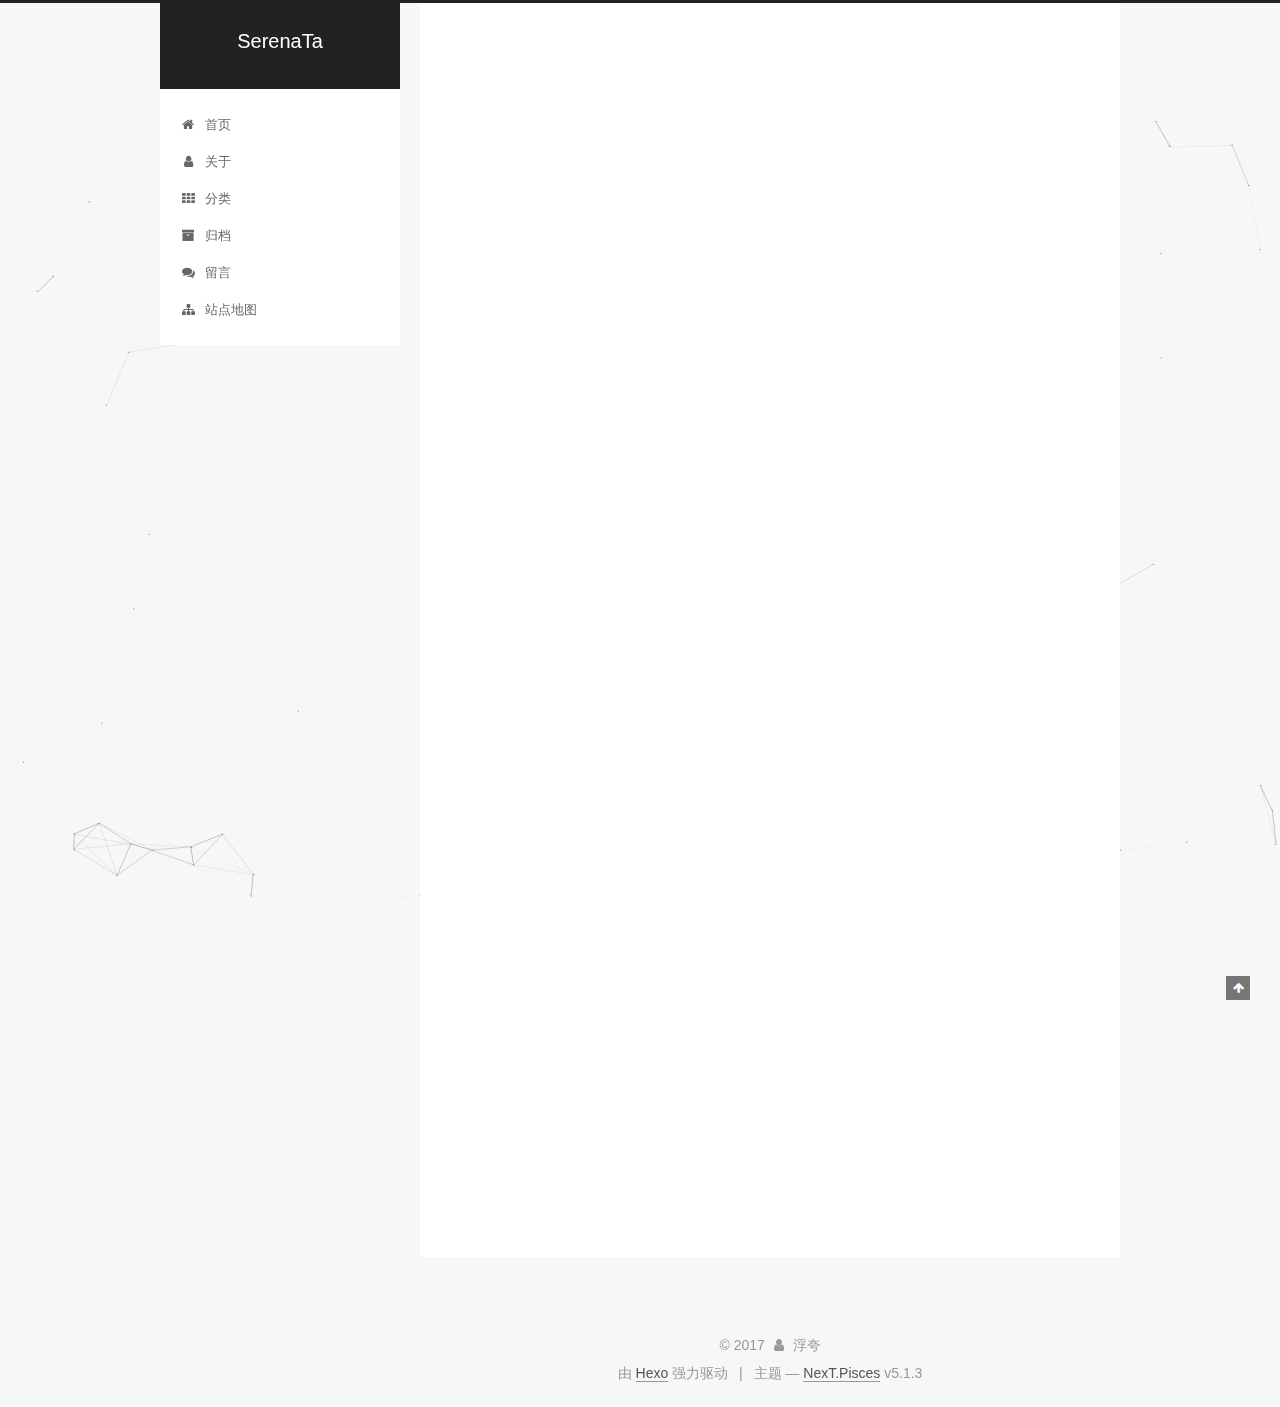
<file: index.html>
<!DOCTYPE html>



  


<html class="theme-next pisces use-motion" lang="zh-Hans">
<head>
  <meta charset="UTF-8"/>
<meta http-equiv="X-UA-Compatible" content="IE=edge" />
<meta name="viewport" content="width=device-width, initial-scale=1, maximum-scale=1"/>
<meta name="theme-color" content="#222">









<meta http-equiv="Cache-Control" content="no-transform" />
<meta http-equiv="Cache-Control" content="no-siteapp" />
















  
  
  <link href="/lib/fancybox/source/jquery.fancybox.css?v=2.1.5" rel="stylesheet" type="text/css" />







<link href="/lib/font-awesome/css/font-awesome.min.css?v=4.6.2" rel="stylesheet" type="text/css" />

<link href="/css/main.css?v=5.1.3" rel="stylesheet" type="text/css" />


  <link rel="apple-touch-icon" sizes="180x180" href="/images/apple-touch-icon.png?v=5.1.3">


  <link rel="icon" type="image/png" sizes="32x32" href="/images/favicon-32x32.png?v=5.1.3">


  <link rel="icon" type="image/png" sizes="16x16" href="/images/favicon-16x16.png?v=5.1.3">


  <link rel="mask-icon" href="/images/logo.svg?v=5.1.3" color="#222">





  <meta name="keywords" content="Hexo, NexT" />










<meta property="og:type" content="website">
<meta property="og:title" content="SerenaTa">
<meta property="og:url" content="https://serenata0719.github.io/index.html">
<meta property="og:site_name" content="SerenaTa">
<meta property="og:locale" content="zh-Hans">
<meta name="twitter:card" content="summary">
<meta name="twitter:title" content="SerenaTa">



<script type="text/javascript" id="hexo.configurations">
  var NexT = window.NexT || {};
  var CONFIG = {
    root: '/',
    scheme: 'Pisces',
    version: '5.1.3',
    sidebar: {"position":"left","display":"post","offset":12,"b2t":false,"scrollpercent":false,"onmobile":false},
    fancybox: true,
    tabs: true,
    motion: {"enable":true,"async":false,"transition":{"post_block":"fadeIn","post_header":"slideDownIn","post_body":"slideDownIn","coll_header":"slideLeftIn","sidebar":"slideUpIn"}},
    duoshuo: {
      userId: '0',
      author: '博主'
    },
    algolia: {
      applicationID: '',
      apiKey: '',
      indexName: '',
      hits: {"per_page":10},
      labels: {"input_placeholder":"Search for Posts","hits_empty":"We didn't find any results for the search: ${query}","hits_stats":"${hits} results found in ${time} ms"}
    }
  };
</script>



  <link rel="canonical" href="https://serenata0719.github.io/"/>





  <title>SerenaTa</title>
  








</head>

<body itemscope itemtype="http://schema.org/WebPage" lang="zh-Hans">

  
  
    
  

  <div class="container sidebar-position-left 
  page-home">
    <div class="headband"></div>

    <header id="header" class="header" itemscope itemtype="http://schema.org/WPHeader">
      <div class="header-inner"><div class="site-brand-wrapper">
  <div class="site-meta ">
    

    <div class="custom-logo-site-title">
      <a href="/"  class="brand" rel="start">
        <span class="logo-line-before"><i></i></span>
        <span class="site-title">SerenaTa</span>
        <span class="logo-line-after"><i></i></span>
      </a>
    </div>
      
        <p class="site-subtitle"></p>
      
  </div>

  <div class="site-nav-toggle">
    <button>
      <span class="btn-bar"></span>
      <span class="btn-bar"></span>
      <span class="btn-bar"></span>
    </button>
  </div>
</div>

<nav class="site-nav">
  

  
    <ul id="menu" class="menu">
      
        
        <li class="menu-item menu-item-home">
          <a href="/" rel="section">
            
              <i class="menu-item-icon fa fa-fw fa-home"></i> <br />
            
            首页
          </a>
        </li>
      
        
        <li class="menu-item menu-item-about">
          <a href="/about/" rel="section">
            
              <i class="menu-item-icon fa fa-fw fa-user"></i> <br />
            
            关于
          </a>
        </li>
      
        
        <li class="menu-item menu-item-categories">
          <a href="/categories/" rel="section">
            
              <i class="menu-item-icon fa fa-fw fa-th"></i> <br />
            
            分类
          </a>
        </li>
      
        
        <li class="menu-item menu-item-archives">
          <a href="/archives/" rel="section">
            
              <i class="menu-item-icon fa fa-fw fa-archive"></i> <br />
            
            归档
          </a>
        </li>
      
        
        <li class="menu-item menu-item-comments">
          <a href="/comments/" rel="section">
            
              <i class="menu-item-icon fa fa-fw fa-comments"></i> <br />
            
            留言
          </a>
        </li>
      
        
        <li class="menu-item menu-item-sitemap">
          <a href="/sitemap.xml" rel="section">
            
              <i class="menu-item-icon fa fa-fw fa-sitemap"></i> <br />
            
            站点地图
          </a>
        </li>
      

      
    </ul>
  

  
</nav>



 </div>
    </header>

    <main id="main" class="main">
      <div class="main-inner">
        <div class="content-wrap">
          <div id="content" class="content">
            
  <section id="posts" class="posts-expand">
    
      

  

  
  
  

  <article class="post post-type-normal" itemscope itemtype="http://schema.org/Article">
  
  
  
  <div class="post-block">
    <link itemprop="mainEntityOfPage" href="https://serenata0719.github.io/2017/11/21/git基本命令/">

    <span hidden itemprop="author" itemscope itemtype="http://schema.org/Person">
      <meta itemprop="name" content="浮夸">
      <meta itemprop="description" content="">
      <meta itemprop="image" content="/images/avatar.jpg">
    </span>

    <span hidden itemprop="publisher" itemscope itemtype="http://schema.org/Organization">
      <meta itemprop="name" content="SerenaTa">
    </span>

    
      <header class="post-header">

        
        
          <h1 class="post-title" itemprop="name headline">
                
                <a class="post-title-link" href="/2017/11/21/git基本命令/" itemprop="url">Git基本命令</a></h1>
        

        <div class="post-meta">
          <span class="post-time">
            
              <span class="post-meta-item-icon">
                <i class="fa fa-calendar-o"></i>
              </span>
              
                <span class="post-meta-item-text">发表于</span>
              
              <time title="创建于" itemprop="dateCreated datePublished" datetime="2017-11-21T11:40:55+00:00">
                2017-11-21
              </time>
            

            
              <span class="post-meta-divider">|</span>
            

            
              <span class="post-meta-item-icon">
                <i class="fa fa-calendar-check-o"></i>
              </span>
              
                <span class="post-meta-item-text">更新于&#58;</span>
              
              <time title="更新于" itemprop="dateModified" datetime="2015-01-01T00:00:00+00:00">
                2015-01-01
              </time>
            
          </span>

          

          
            
          

          
          

          

          

          

        </div>
      </header>
    

    
    
    
    <div class="post-body" itemprop="articleBody">

      
      

      
        
          
          
git clone:克隆仓库
git push: 向远程仓库推送代码
git add:添加本地修改到Git暂存区
git commit:提交到本地仓库组合使用git add --all &amp;&amp; git commit -m &quot;modified&quot; &amp;&amp;
          ...
          <!--noindex-->
          <div class="post-button text-center">
            <a class="btn" href="/2017/11/21/git基本命令/#more" rel="contents">
              阅读全文 &raquo;
            </a>
          </div>
          <!--/noindex-->
        
      
    </div>
    
    
    

    

    

    

    <footer class="post-footer">
      

      

      

      
      
        <div class="post-eof"></div>
      
    </footer>
  </div>
  
  
  
  </article>


    
      

  

  
  
  

  <article class="post post-type-normal" itemscope itemtype="http://schema.org/Article">
  
  
  
  <div class="post-block">
    <link itemprop="mainEntityOfPage" href="https://serenata0719.github.io/2017/11/21/一文读懂互联网与电商逻辑/">

    <span hidden itemprop="author" itemscope itemtype="http://schema.org/Person">
      <meta itemprop="name" content="浮夸">
      <meta itemprop="description" content="">
      <meta itemprop="image" content="/images/avatar.jpg">
    </span>

    <span hidden itemprop="publisher" itemscope itemtype="http://schema.org/Organization">
      <meta itemprop="name" content="SerenaTa">
    </span>

    
      <header class="post-header">

        
        
          <h1 class="post-title" itemprop="name headline">
                
                <a class="post-title-link" href="/2017/11/21/一文读懂互联网与电商逻辑/" itemprop="url">一文读懂互联网与电商逻辑</a></h1>
        

        <div class="post-meta">
          <span class="post-time">
            
              <span class="post-meta-item-icon">
                <i class="fa fa-calendar-o"></i>
              </span>
              
                <span class="post-meta-item-text">发表于</span>
              
              <time title="创建于" itemprop="dateCreated datePublished" datetime="2017-11-21T11:40:55+00:00">
                2017-11-21
              </time>
            

            
              <span class="post-meta-divider">|</span>
            

            
              <span class="post-meta-item-icon">
                <i class="fa fa-calendar-check-o"></i>
              </span>
              
                <span class="post-meta-item-text">更新于&#58;</span>
              
              <time title="更新于" itemprop="dateModified" datetime="2015-01-01T00:00:00+00:00">
                2015-01-01
              </time>
            
          </span>

          
            <span class="post-category" >
            
              <span class="post-meta-divider">|</span>
            
              <span class="post-meta-item-icon">
                <i class="fa fa-folder-o"></i>
              </span>
              
                <span class="post-meta-item-text">分类于</span>
              
              
                <span itemprop="about" itemscope itemtype="http://schema.org/Thing">
                  <a href="/categories/产品设计/" itemprop="url" rel="index">
                    <span itemprop="name">产品设计</span>
                  </a>
                </span>

                
                
                  ， 
                
              
                <span itemprop="about" itemscope itemtype="http://schema.org/Thing">
                  <a href="/categories/产品设计/经验分享/" itemprop="url" rel="index">
                    <span itemprop="name">经验分享</span>
                  </a>
                </span>

                
                
              
            </span>
          

          
            
          

          
          

          

          

          

        </div>
      </header>
    

    
    
    
    <div class="post-body" itemprop="articleBody">

      
      

      
        
          
          闲来无事，在网上翻阅过去的购物订单，淘宝，京东，新蛋各翻了一遍，满满都是青春的影子，不仅是商品淘汰速度，电商行业本身及周边产业发展之迅速，感叹世界变化之快…  
在开始之前我们先明确一下概念及角色：  
电商，我们就做狭义的和通俗化的理解：通过互联网销售商品。从本质上讲，它是一种价值的传递行为，而非
          ...
          <!--noindex-->
          <div class="post-button text-center">
            <a class="btn" href="/2017/11/21/一文读懂互联网与电商逻辑/#more" rel="contents">
              阅读全文 &raquo;
            </a>
          </div>
          <!--/noindex-->
        
      
    </div>
    
    
    

    

    

    

    <footer class="post-footer">
      

      

      

      
      
        <div class="post-eof"></div>
      
    </footer>
  </div>
  
  
  
  </article>


    
      

  

  
  
  

  <article class="post post-type-normal" itemscope itemtype="http://schema.org/Article">
  
  
  
  <div class="post-block">
    <link itemprop="mainEntityOfPage" href="https://serenata0719.github.io/2017/11/21/你距离一个伟大的产品经理有多远 - 副本 - 副本/">

    <span hidden itemprop="author" itemscope itemtype="http://schema.org/Person">
      <meta itemprop="name" content="浮夸">
      <meta itemprop="description" content="">
      <meta itemprop="image" content="/images/avatar.jpg">
    </span>

    <span hidden itemprop="publisher" itemscope itemtype="http://schema.org/Organization">
      <meta itemprop="name" content="SerenaTa">
    </span>

    
      <header class="post-header">

        
        
          <h1 class="post-title" itemprop="name headline">
                
                <a class="post-title-link" href="/2017/11/21/你距离一个伟大的产品经理有多远 - 副本 - 副本/" itemprop="url">你距离一个伟大的产品经理有多远？</a></h1>
        

        <div class="post-meta">
          <span class="post-time">
            
              <span class="post-meta-item-icon">
                <i class="fa fa-calendar-o"></i>
              </span>
              
                <span class="post-meta-item-text">发表于</span>
              
              <time title="创建于" itemprop="dateCreated datePublished" datetime="2017-11-21T11:40:55+00:00">
                2017-11-21
              </time>
            

            
              <span class="post-meta-divider">|</span>
            

            
              <span class="post-meta-item-icon">
                <i class="fa fa-calendar-check-o"></i>
              </span>
              
                <span class="post-meta-item-text">更新于&#58;</span>
              
              <time title="更新于" itemprop="dateModified" datetime="2015-01-01T00:00:00+00:00">
                2015-01-01
              </time>
            
          </span>

          
            <span class="post-category" >
            
              <span class="post-meta-divider">|</span>
            
              <span class="post-meta-item-icon">
                <i class="fa fa-folder-o"></i>
              </span>
              
                <span class="post-meta-item-text">分类于</span>
              
              
                <span itemprop="about" itemscope itemtype="http://schema.org/Thing">
                  <a href="/categories/产品设计/" itemprop="url" rel="index">
                    <span itemprop="name">产品设计</span>
                  </a>
                </span>

                
                
                  ， 
                
              
                <span itemprop="about" itemscope itemtype="http://schema.org/Thing">
                  <a href="/categories/产品设计/经验分享/" itemprop="url" rel="index">
                    <span itemprop="name">经验分享</span>
                  </a>
                </span>

                
                
              
            </span>
          

          
            
          

          
          

          

          

          

        </div>
      </header>
    

    
    
    
    <div class="post-body" itemprop="articleBody">

      
      

      
        
          
          
这篇文章主要讲了这20年来几款伟大的产品及其背后的产品经理运筹帷幄的故事：90年代的微软的 Word for Mac、90年代末出租 DVD 的 Netflix、2000年的Google Adwords、08年的 iTunes 等。文章很长，需要耐心读完。

当我刚开始决定创建The Silico
          ...
          <!--noindex-->
          <div class="post-button text-center">
            <a class="btn" href="/2017/11/21/你距离一个伟大的产品经理有多远 - 副本 - 副本/#more" rel="contents">
              阅读全文 &raquo;
            </a>
          </div>
          <!--/noindex-->
        
      
    </div>
    
    
    

    

    

    

    <footer class="post-footer">
      

      

      

      
      
        <div class="post-eof"></div>
      
    </footer>
  </div>
  
  
  
  </article>


    
  </section>

  


          </div>
          


          

        </div>
        
          
  
  <div class="sidebar-toggle">
    <div class="sidebar-toggle-line-wrap">
      <span class="sidebar-toggle-line sidebar-toggle-line-first"></span>
      <span class="sidebar-toggle-line sidebar-toggle-line-middle"></span>
      <span class="sidebar-toggle-line sidebar-toggle-line-last"></span>
    </div>
  </div>

  <aside id="sidebar" class="sidebar">
    
    <div class="sidebar-inner">

      

      

      <section class="site-overview-wrap sidebar-panel sidebar-panel-active">
        <div class="site-overview">
          <div class="site-author motion-element" itemprop="author" itemscope itemtype="http://schema.org/Person">
            
              <img class="site-author-image" itemprop="image"
                src="/images/avatar.jpg"
                alt="浮夸" />
            
              <p class="site-author-name" itemprop="name">浮夸</p>
              <p class="site-description motion-element" itemprop="description"></p>
          </div>

          <nav class="site-state motion-element">

            
              <div class="site-state-item site-state-posts">
              
                <a href="/archives/">
              
                  <span class="site-state-item-count">3</span>
                  <span class="site-state-item-name">日志</span>
                </a>
              </div>
            

            
              
              
              <div class="site-state-item site-state-categories">
                <a href="/categories/index.html">
                  <span class="site-state-item-count">2</span>
                  <span class="site-state-item-name">分类</span>
                </a>
              </div>
            

            

          </nav>

          

          <div class="links-of-author motion-element">
            
              
                <span class="links-of-author-item">
                  <a href="https://github.com/serenata0719" target="_blank" title="GitHub">
                    
                      <i class="fa fa-fw fa-github"></i>GitHub</a>
                </span>
              
                <span class="links-of-author-item">
                  <a href="mailto:592627609@qq.com" target="_blank" title="E-Mail">
                    
                      <i class="fa fa-fw fa-envelope"></i>E-Mail</a>
                </span>
              
            
          </div>

          
          

          
          

          

        </div>
      </section>

      

      

    </div>
  </aside>


        
      </div>
    </main>

    <footer id="footer" class="footer">
      <div class="footer-inner">
        <div class="copyright">&copy; <span itemprop="copyrightYear">2017</span>
  <span class="with-love">
    <i class="fa fa-user"></i>
  </span>
  <span class="author" itemprop="copyrightHolder">浮夸</span>

  
</div>


  <div class="powered-by">由 <a class="theme-link" target="_blank" href="https://hexo.io">Hexo</a> 强力驱动</div>



  <span class="post-meta-divider">|</span>



  <div class="theme-info">主题 &mdash; <a class="theme-link" target="_blank" href="https://github.com/iissnan/hexo-theme-next">NexT.Pisces</a> v5.1.3</div>




        







        
      </div>
    </footer>

    
      <div class="back-to-top">
        <i class="fa fa-arrow-up"></i>
        
      </div>
    

  </div>

  

<script type="text/javascript">
  if (Object.prototype.toString.call(window.Promise) !== '[object Function]') {
    window.Promise = null;
  }
</script>









  


  











  
  <script type="text/javascript" src="/lib/jquery/index.js?v=2.1.3"></script>

  
  <script type="text/javascript" src="/lib/fastclick/lib/fastclick.min.js?v=1.0.6"></script>

  
  <script type="text/javascript" src="/lib/jquery_lazyload/jquery.lazyload.js?v=1.9.7"></script>

  
  <script type="text/javascript" src="/lib/velocity/velocity.min.js?v=1.2.1"></script>

  
  <script type="text/javascript" src="/lib/velocity/velocity.ui.min.js?v=1.2.1"></script>

  
  <script type="text/javascript" src="/lib/fancybox/source/jquery.fancybox.pack.js?v=2.1.5"></script>

  
  <script type="text/javascript" src="/lib/canvas-nest/canvas-nest.min.js"></script>


  


  <script type="text/javascript" src="/js/src/utils.js?v=5.1.3"></script>

  <script type="text/javascript" src="/js/src/motion.js?v=5.1.3"></script>



  
  


  <script type="text/javascript" src="/js/src/affix.js?v=5.1.3"></script>

  <script type="text/javascript" src="/js/src/schemes/pisces.js?v=5.1.3"></script>



  

  


  <script type="text/javascript" src="/js/src/bootstrap.js?v=5.1.3"></script>



  


  




	





  





  








  





  

  

  

  

  

  

</body>
</html>
</file>
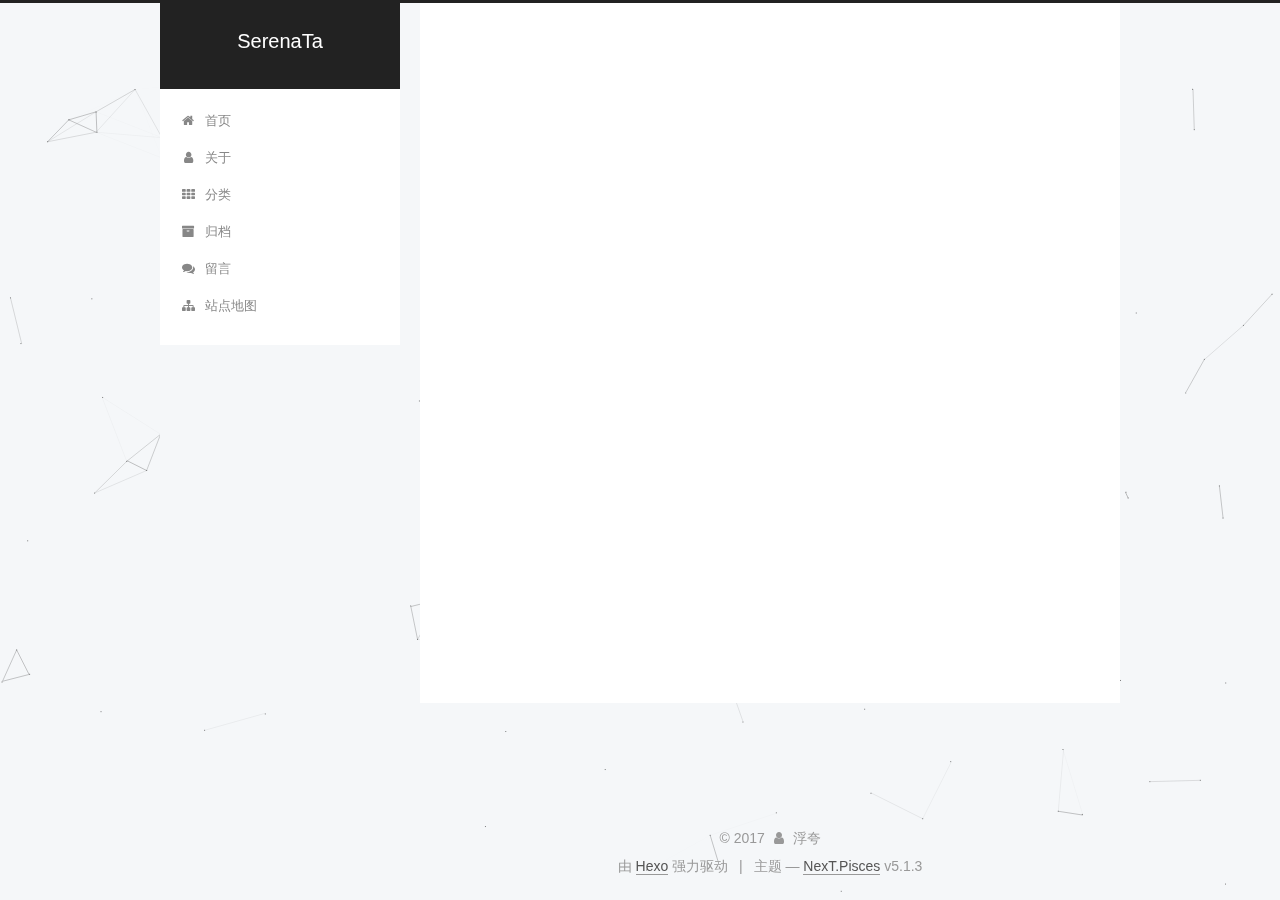
<file: about/index.html>
<!DOCTYPE html>



  


<html class="theme-next pisces use-motion" lang="zh-Hans">
<head>
  <meta charset="UTF-8"/>
<meta http-equiv="X-UA-Compatible" content="IE=edge" />
<meta name="viewport" content="width=device-width, initial-scale=1, maximum-scale=1"/>
<meta name="theme-color" content="#222">









<meta http-equiv="Cache-Control" content="no-transform" />
<meta http-equiv="Cache-Control" content="no-siteapp" />
















  
  
  <link href="/lib/fancybox/source/jquery.fancybox.css?v=2.1.5" rel="stylesheet" type="text/css" />







<link href="/lib/font-awesome/css/font-awesome.min.css?v=4.6.2" rel="stylesheet" type="text/css" />

<link href="/css/main.css?v=5.1.3" rel="stylesheet" type="text/css" />


  <link rel="apple-touch-icon" sizes="180x180" href="/images/apple-touch-icon.png?v=5.1.3">


  <link rel="icon" type="image/png" sizes="32x32" href="/images/favicon-32x32.png?v=5.1.3">


  <link rel="icon" type="image/png" sizes="16x16" href="/images/favicon-16x16.png?v=5.1.3">


  <link rel="mask-icon" href="/images/logo.svg?v=5.1.3" color="#222">





  <meta name="keywords" content="Hexo, NexT" />










<meta property="og:type" content="website">
<meta property="og:title" content="about">
<meta property="og:url" content="https://serenata0719.github.io/about/index.html">
<meta property="og:site_name" content="SerenaTa">
<meta property="og:locale" content="zh-Hans">
<meta property="og:updated_time" content="2015-01-01T00:00:00.000Z">
<meta name="twitter:card" content="summary">
<meta name="twitter:title" content="about">



<script type="text/javascript" id="hexo.configurations">
  var NexT = window.NexT || {};
  var CONFIG = {
    root: '/',
    scheme: 'Pisces',
    version: '5.1.3',
    sidebar: {"position":"left","display":"post","offset":12,"b2t":false,"scrollpercent":false,"onmobile":false},
    fancybox: true,
    tabs: true,
    motion: {"enable":true,"async":false,"transition":{"post_block":"fadeIn","post_header":"slideDownIn","post_body":"slideDownIn","coll_header":"slideLeftIn","sidebar":"slideUpIn"}},
    duoshuo: {
      userId: '0',
      author: '博主'
    },
    algolia: {
      applicationID: '',
      apiKey: '',
      indexName: '',
      hits: {"per_page":10},
      labels: {"input_placeholder":"Search for Posts","hits_empty":"We didn't find any results for the search: ${query}","hits_stats":"${hits} results found in ${time} ms"}
    }
  };
</script>



  <link rel="canonical" href="https://serenata0719.github.io/about/"/>





  <title>about | SerenaTa</title>
  








</head>

<body itemscope itemtype="http://schema.org/WebPage" lang="zh-Hans">

  
  
    
  

  <div class="container sidebar-position-left page-post-detail">
    <div class="headband"></div>

    <header id="header" class="header" itemscope itemtype="http://schema.org/WPHeader">
      <div class="header-inner"><div class="site-brand-wrapper">
  <div class="site-meta ">
    

    <div class="custom-logo-site-title">
      <a href="/"  class="brand" rel="start">
        <span class="logo-line-before"><i></i></span>
        <span class="site-title">SerenaTa</span>
        <span class="logo-line-after"><i></i></span>
      </a>
    </div>
      
        <p class="site-subtitle"></p>
      
  </div>

  <div class="site-nav-toggle">
    <button>
      <span class="btn-bar"></span>
      <span class="btn-bar"></span>
      <span class="btn-bar"></span>
    </button>
  </div>
</div>

<nav class="site-nav">
  

  
    <ul id="menu" class="menu">
      
        
        <li class="menu-item menu-item-home">
          <a href="/" rel="section">
            
              <i class="menu-item-icon fa fa-fw fa-home"></i> <br />
            
            首页
          </a>
        </li>
      
        
        <li class="menu-item menu-item-about">
          <a href="/about/" rel="section">
            
              <i class="menu-item-icon fa fa-fw fa-user"></i> <br />
            
            关于
          </a>
        </li>
      
        
        <li class="menu-item menu-item-categories">
          <a href="/categories/" rel="section">
            
              <i class="menu-item-icon fa fa-fw fa-th"></i> <br />
            
            分类
          </a>
        </li>
      
        
        <li class="menu-item menu-item-archives">
          <a href="/archives/" rel="section">
            
              <i class="menu-item-icon fa fa-fw fa-archive"></i> <br />
            
            归档
          </a>
        </li>
      
        
        <li class="menu-item menu-item-comments">
          <a href="/comments/" rel="section">
            
              <i class="menu-item-icon fa fa-fw fa-comments"></i> <br />
            
            留言
          </a>
        </li>
      
        
        <li class="menu-item menu-item-sitemap">
          <a href="/sitemap.xml" rel="section">
            
              <i class="menu-item-icon fa fa-fw fa-sitemap"></i> <br />
            
            站点地图
          </a>
        </li>
      

      
    </ul>
  

  
</nav>



 </div>
    </header>

    <main id="main" class="main">
      <div class="main-inner">
        <div class="content-wrap">
          <div id="content" class="content">
            

  <div id="posts" class="posts-expand">
    
    
    
    <div class="post-block page">
      <header class="post-header">

	<h1 class="post-title" itemprop="name headline">about</h1>



</header>

      
      
      
      <div class="post-body">
        
        
          
        
      </div>
      
      
      
    </div>
    
    
    
  </div>


          </div>
          


          
  
    <div class="comments" id="comments">
      <div id="lv-container" data-id="city" data-uid="MTAyMC8zMTkyNC84NDg4"></div>
    </div>
  


        </div>
        
          
  
  <div class="sidebar-toggle">
    <div class="sidebar-toggle-line-wrap">
      <span class="sidebar-toggle-line sidebar-toggle-line-first"></span>
      <span class="sidebar-toggle-line sidebar-toggle-line-middle"></span>
      <span class="sidebar-toggle-line sidebar-toggle-line-last"></span>
    </div>
  </div>

  <aside id="sidebar" class="sidebar">
    
    <div class="sidebar-inner">

      

      

      <section class="site-overview-wrap sidebar-panel sidebar-panel-active">
        <div class="site-overview">
          <div class="site-author motion-element" itemprop="author" itemscope itemtype="http://schema.org/Person">
            
              <img class="site-author-image" itemprop="image"
                src="/images/avatar.jpg"
                alt="浮夸" />
            
              <p class="site-author-name" itemprop="name">浮夸</p>
              <p class="site-description motion-element" itemprop="description"></p>
          </div>

          <nav class="site-state motion-element">

            
              <div class="site-state-item site-state-posts">
              
                <a href="/archives/">
              
                  <span class="site-state-item-count">3</span>
                  <span class="site-state-item-name">日志</span>
                </a>
              </div>
            

            
              
              
              <div class="site-state-item site-state-categories">
                <a href="/categories/index.html">
                  <span class="site-state-item-count">2</span>
                  <span class="site-state-item-name">分类</span>
                </a>
              </div>
            

            

          </nav>

          

          <div class="links-of-author motion-element">
            
              
                <span class="links-of-author-item">
                  <a href="https://github.com/serenata0719" target="_blank" title="GitHub">
                    
                      <i class="fa fa-fw fa-github"></i>GitHub</a>
                </span>
              
                <span class="links-of-author-item">
                  <a href="mailto:592627609@qq.com" target="_blank" title="E-Mail">
                    
                      <i class="fa fa-fw fa-envelope"></i>E-Mail</a>
                </span>
              
            
          </div>

          
          

          
          

          

        </div>
      </section>

      

      

    </div>
  </aside>


        
      </div>
    </main>

    <footer id="footer" class="footer">
      <div class="footer-inner">
        <div class="copyright">&copy; <span itemprop="copyrightYear">2017</span>
  <span class="with-love">
    <i class="fa fa-user"></i>
  </span>
  <span class="author" itemprop="copyrightHolder">浮夸</span>

  
</div>


  <div class="powered-by">由 <a class="theme-link" target="_blank" href="https://hexo.io">Hexo</a> 强力驱动</div>



  <span class="post-meta-divider">|</span>



  <div class="theme-info">主题 &mdash; <a class="theme-link" target="_blank" href="https://github.com/iissnan/hexo-theme-next">NexT.Pisces</a> v5.1.3</div>




        







        
      </div>
    </footer>

    
      <div class="back-to-top">
        <i class="fa fa-arrow-up"></i>
        
      </div>
    

  </div>

  

<script type="text/javascript">
  if (Object.prototype.toString.call(window.Promise) !== '[object Function]') {
    window.Promise = null;
  }
</script>









  


  











  
  <script type="text/javascript" src="/lib/jquery/index.js?v=2.1.3"></script>

  
  <script type="text/javascript" src="/lib/fastclick/lib/fastclick.min.js?v=1.0.6"></script>

  
  <script type="text/javascript" src="/lib/jquery_lazyload/jquery.lazyload.js?v=1.9.7"></script>

  
  <script type="text/javascript" src="/lib/velocity/velocity.min.js?v=1.2.1"></script>

  
  <script type="text/javascript" src="/lib/velocity/velocity.ui.min.js?v=1.2.1"></script>

  
  <script type="text/javascript" src="/lib/fancybox/source/jquery.fancybox.pack.js?v=2.1.5"></script>

  
  <script type="text/javascript" src="/lib/canvas-nest/canvas-nest.min.js"></script>


  


  <script type="text/javascript" src="/js/src/utils.js?v=5.1.3"></script>

  <script type="text/javascript" src="/js/src/motion.js?v=5.1.3"></script>



  
  


  <script type="text/javascript" src="/js/src/affix.js?v=5.1.3"></script>

  <script type="text/javascript" src="/js/src/schemes/pisces.js?v=5.1.3"></script>



  
  <script type="text/javascript" src="/js/src/scrollspy.js?v=5.1.3"></script>
<script type="text/javascript" src="/js/src/post-details.js?v=5.1.3"></script>



  


  <script type="text/javascript" src="/js/src/bootstrap.js?v=5.1.3"></script>



  


  




	





  





  
    <script type="text/javascript">
      (function(d, s) {
        var j, e = d.getElementsByTagName(s)[0];
        if (typeof LivereTower === 'function') { return; }
        j = d.createElement(s);
        j.src = 'https://cdn-city.livere.com/js/embed.dist.js';
        j.async = true;
        e.parentNode.insertBefore(j, e);
      })(document, 'script');
    </script>
  








  





  

  

  

  

  

  

</body>
</html>
</file>
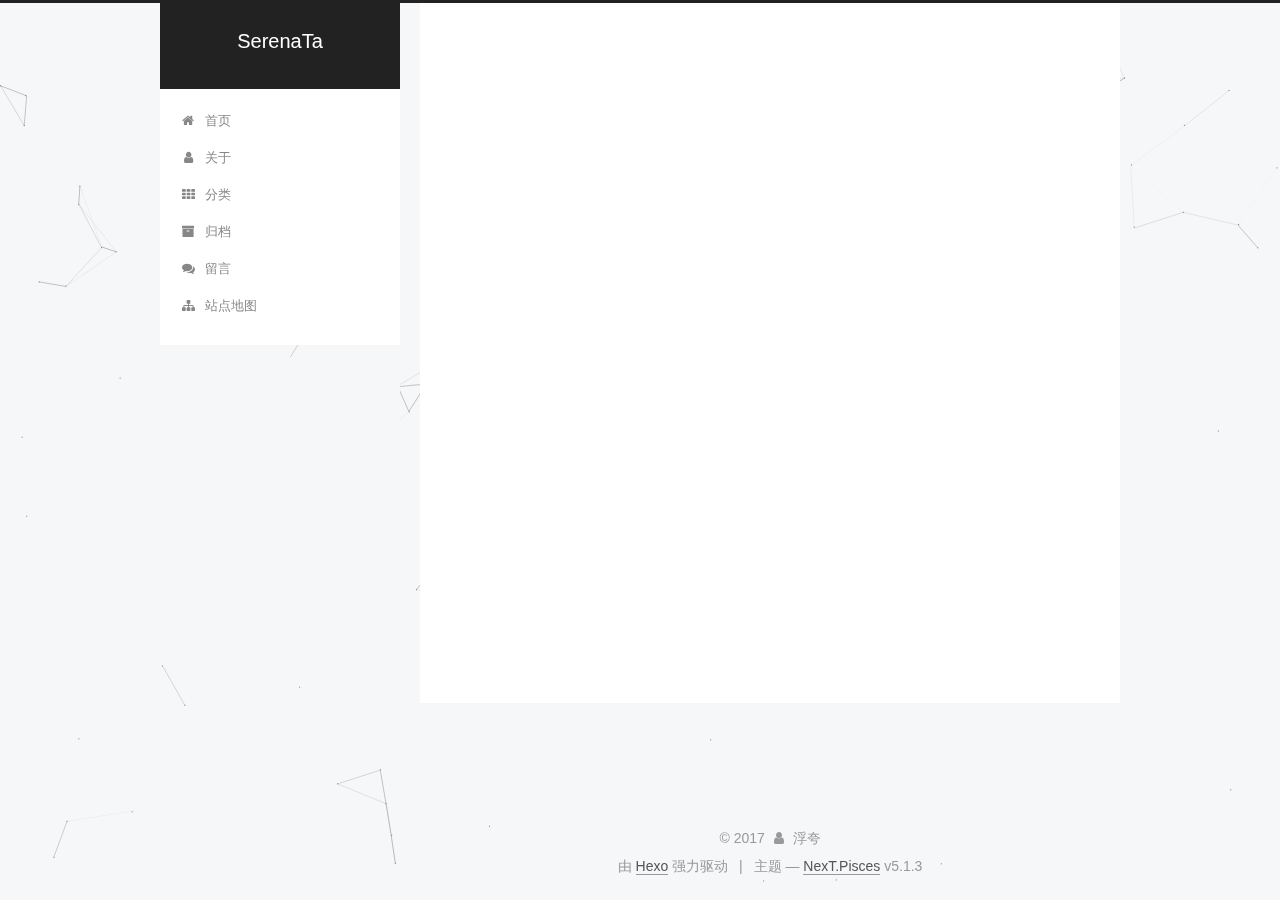
<file: archives/index.html>
<!DOCTYPE html>



  


<html class="theme-next pisces use-motion" lang="zh-Hans">
<head>
  <meta charset="UTF-8"/>
<meta http-equiv="X-UA-Compatible" content="IE=edge" />
<meta name="viewport" content="width=device-width, initial-scale=1, maximum-scale=1"/>
<meta name="theme-color" content="#222">









<meta http-equiv="Cache-Control" content="no-transform" />
<meta http-equiv="Cache-Control" content="no-siteapp" />
















  
  
  <link href="/lib/fancybox/source/jquery.fancybox.css?v=2.1.5" rel="stylesheet" type="text/css" />







<link href="/lib/font-awesome/css/font-awesome.min.css?v=4.6.2" rel="stylesheet" type="text/css" />

<link href="/css/main.css?v=5.1.3" rel="stylesheet" type="text/css" />


  <link rel="apple-touch-icon" sizes="180x180" href="/images/apple-touch-icon.png?v=5.1.3">


  <link rel="icon" type="image/png" sizes="32x32" href="/images/favicon-32x32.png?v=5.1.3">


  <link rel="icon" type="image/png" sizes="16x16" href="/images/favicon-16x16.png?v=5.1.3">


  <link rel="mask-icon" href="/images/logo.svg?v=5.1.3" color="#222">





  <meta name="keywords" content="Hexo, NexT" />










<meta property="og:type" content="website">
<meta property="og:title" content="SerenaTa">
<meta property="og:url" content="https://serenata0719.github.io/archives/index.html">
<meta property="og:site_name" content="SerenaTa">
<meta property="og:locale" content="zh-Hans">
<meta name="twitter:card" content="summary">
<meta name="twitter:title" content="SerenaTa">



<script type="text/javascript" id="hexo.configurations">
  var NexT = window.NexT || {};
  var CONFIG = {
    root: '/',
    scheme: 'Pisces',
    version: '5.1.3',
    sidebar: {"position":"left","display":"post","offset":12,"b2t":false,"scrollpercent":false,"onmobile":false},
    fancybox: true,
    tabs: true,
    motion: {"enable":true,"async":false,"transition":{"post_block":"fadeIn","post_header":"slideDownIn","post_body":"slideDownIn","coll_header":"slideLeftIn","sidebar":"slideUpIn"}},
    duoshuo: {
      userId: '0',
      author: '博主'
    },
    algolia: {
      applicationID: '',
      apiKey: '',
      indexName: '',
      hits: {"per_page":10},
      labels: {"input_placeholder":"Search for Posts","hits_empty":"We didn't find any results for the search: ${query}","hits_stats":"${hits} results found in ${time} ms"}
    }
  };
</script>



  <link rel="canonical" href="https://serenata0719.github.io/archives/"/>





  <title>归档 | SerenaTa</title>
  








</head>

<body itemscope itemtype="http://schema.org/WebPage" lang="zh-Hans">

  
  
    
  

  <div class="container sidebar-position-left page-archive">
    <div class="headband"></div>

    <header id="header" class="header" itemscope itemtype="http://schema.org/WPHeader">
      <div class="header-inner"><div class="site-brand-wrapper">
  <div class="site-meta ">
    

    <div class="custom-logo-site-title">
      <a href="/"  class="brand" rel="start">
        <span class="logo-line-before"><i></i></span>
        <span class="site-title">SerenaTa</span>
        <span class="logo-line-after"><i></i></span>
      </a>
    </div>
      
        <p class="site-subtitle"></p>
      
  </div>

  <div class="site-nav-toggle">
    <button>
      <span class="btn-bar"></span>
      <span class="btn-bar"></span>
      <span class="btn-bar"></span>
    </button>
  </div>
</div>

<nav class="site-nav">
  

  
    <ul id="menu" class="menu">
      
        
        <li class="menu-item menu-item-home">
          <a href="/" rel="section">
            
              <i class="menu-item-icon fa fa-fw fa-home"></i> <br />
            
            首页
          </a>
        </li>
      
        
        <li class="menu-item menu-item-about">
          <a href="/about/" rel="section">
            
              <i class="menu-item-icon fa fa-fw fa-user"></i> <br />
            
            关于
          </a>
        </li>
      
        
        <li class="menu-item menu-item-categories">
          <a href="/categories/" rel="section">
            
              <i class="menu-item-icon fa fa-fw fa-th"></i> <br />
            
            分类
          </a>
        </li>
      
        
        <li class="menu-item menu-item-archives">
          <a href="/archives/" rel="section">
            
              <i class="menu-item-icon fa fa-fw fa-archive"></i> <br />
            
            归档
          </a>
        </li>
      
        
        <li class="menu-item menu-item-comments">
          <a href="/comments/" rel="section">
            
              <i class="menu-item-icon fa fa-fw fa-comments"></i> <br />
            
            留言
          </a>
        </li>
      
        
        <li class="menu-item menu-item-sitemap">
          <a href="/sitemap.xml" rel="section">
            
              <i class="menu-item-icon fa fa-fw fa-sitemap"></i> <br />
            
            站点地图
          </a>
        </li>
      

      
    </ul>
  

  
</nav>



 </div>
    </header>

    <main id="main" class="main">
      <div class="main-inner">
        <div class="content-wrap">
          <div id="content" class="content">
            

  
  
  
  <div class="post-block archive">
    <div id="posts" class="posts-collapse">
      <span class="archive-move-on"></span>

      <span class="archive-page-counter">
        
        
        
          
        
        嗯..! 目前共计 3 篇日志。 继续努力。
      </span>

      

        
        
        

        
          
          <div class="collection-title">
            <h1 class="archive-year" id="archive-year-2017">2017</h1>
          </div>
        
        

        

  <article class="post post-type-normal" itemscope itemtype="http://schema.org/Article">
    <header class="post-header">

      <h2 class="post-title">
        
            <a class="post-title-link" href="/2017/11/21/git基本命令/" itemprop="url">
              
                <span itemprop="name">Git基本命令</span>
              
            </a>
        
      </h2>

      <div class="post-meta">
        <time class="post-time" itemprop="dateCreated"
              datetime="2017-11-21T11:40:55+00:00"
              content="2017-11-21" >
          11-21
        </time>
      </div>

    </header>
  </article>



      

        
        
        

        
        

        

  <article class="post post-type-normal" itemscope itemtype="http://schema.org/Article">
    <header class="post-header">

      <h2 class="post-title">
        
            <a class="post-title-link" href="/2017/11/21/一文读懂互联网与电商逻辑/" itemprop="url">
              
                <span itemprop="name">一文读懂互联网与电商逻辑</span>
              
            </a>
        
      </h2>

      <div class="post-meta">
        <time class="post-time" itemprop="dateCreated"
              datetime="2017-11-21T11:40:55+00:00"
              content="2017-11-21" >
          11-21
        </time>
      </div>

    </header>
  </article>



      

        
        
        

        
        

        

  <article class="post post-type-normal" itemscope itemtype="http://schema.org/Article">
    <header class="post-header">

      <h2 class="post-title">
        
            <a class="post-title-link" href="/2017/11/21/你距离一个伟大的产品经理有多远 - 副本 - 副本/" itemprop="url">
              
                <span itemprop="name">你距离一个伟大的产品经理有多远？</span>
              
            </a>
        
      </h2>

      <div class="post-meta">
        <time class="post-time" itemprop="dateCreated"
              datetime="2017-11-21T11:40:55+00:00"
              content="2017-11-21" >
          11-21
        </time>
      </div>

    </header>
  </article>



      

    </div>
  </div>
  
  
  

  



          </div>
          


          

        </div>
        
          
  
  <div class="sidebar-toggle">
    <div class="sidebar-toggle-line-wrap">
      <span class="sidebar-toggle-line sidebar-toggle-line-first"></span>
      <span class="sidebar-toggle-line sidebar-toggle-line-middle"></span>
      <span class="sidebar-toggle-line sidebar-toggle-line-last"></span>
    </div>
  </div>

  <aside id="sidebar" class="sidebar">
    
    <div class="sidebar-inner">

      

      

      <section class="site-overview-wrap sidebar-panel sidebar-panel-active">
        <div class="site-overview">
          <div class="site-author motion-element" itemprop="author" itemscope itemtype="http://schema.org/Person">
            
              <img class="site-author-image" itemprop="image"
                src="/images/avatar.jpg"
                alt="浮夸" />
            
              <p class="site-author-name" itemprop="name">浮夸</p>
              <p class="site-description motion-element" itemprop="description"></p>
          </div>

          <nav class="site-state motion-element">

            
              <div class="site-state-item site-state-posts">
              
                <a href="/archives/">
              
                  <span class="site-state-item-count">3</span>
                  <span class="site-state-item-name">日志</span>
                </a>
              </div>
            

            
              
              
              <div class="site-state-item site-state-categories">
                <a href="/categories/index.html">
                  <span class="site-state-item-count">2</span>
                  <span class="site-state-item-name">分类</span>
                </a>
              </div>
            

            

          </nav>

          

          <div class="links-of-author motion-element">
            
              
                <span class="links-of-author-item">
                  <a href="https://github.com/serenata0719" target="_blank" title="GitHub">
                    
                      <i class="fa fa-fw fa-github"></i>GitHub</a>
                </span>
              
                <span class="links-of-author-item">
                  <a href="mailto:592627609@qq.com" target="_blank" title="E-Mail">
                    
                      <i class="fa fa-fw fa-envelope"></i>E-Mail</a>
                </span>
              
            
          </div>

          
          

          
          

          

        </div>
      </section>

      

      

    </div>
  </aside>


        
      </div>
    </main>

    <footer id="footer" class="footer">
      <div class="footer-inner">
        <div class="copyright">&copy; <span itemprop="copyrightYear">2017</span>
  <span class="with-love">
    <i class="fa fa-user"></i>
  </span>
  <span class="author" itemprop="copyrightHolder">浮夸</span>

  
</div>


  <div class="powered-by">由 <a class="theme-link" target="_blank" href="https://hexo.io">Hexo</a> 强力驱动</div>



  <span class="post-meta-divider">|</span>



  <div class="theme-info">主题 &mdash; <a class="theme-link" target="_blank" href="https://github.com/iissnan/hexo-theme-next">NexT.Pisces</a> v5.1.3</div>




        







        
      </div>
    </footer>

    
      <div class="back-to-top">
        <i class="fa fa-arrow-up"></i>
        
      </div>
    

  </div>

  

<script type="text/javascript">
  if (Object.prototype.toString.call(window.Promise) !== '[object Function]') {
    window.Promise = null;
  }
</script>









  


  











  
  <script type="text/javascript" src="/lib/jquery/index.js?v=2.1.3"></script>

  
  <script type="text/javascript" src="/lib/fastclick/lib/fastclick.min.js?v=1.0.6"></script>

  
  <script type="text/javascript" src="/lib/jquery_lazyload/jquery.lazyload.js?v=1.9.7"></script>

  
  <script type="text/javascript" src="/lib/velocity/velocity.min.js?v=1.2.1"></script>

  
  <script type="text/javascript" src="/lib/velocity/velocity.ui.min.js?v=1.2.1"></script>

  
  <script type="text/javascript" src="/lib/fancybox/source/jquery.fancybox.pack.js?v=2.1.5"></script>

  
  <script type="text/javascript" src="/lib/canvas-nest/canvas-nest.min.js"></script>


  


  <script type="text/javascript" src="/js/src/utils.js?v=5.1.3"></script>

  <script type="text/javascript" src="/js/src/motion.js?v=5.1.3"></script>



  
  


  <script type="text/javascript" src="/js/src/affix.js?v=5.1.3"></script>

  <script type="text/javascript" src="/js/src/schemes/pisces.js?v=5.1.3"></script>



  

  


  <script type="text/javascript" src="/js/src/bootstrap.js?v=5.1.3"></script>



  


  




	





  





  








  





  

  

  

  

  

  

</body>
</html>
</file>
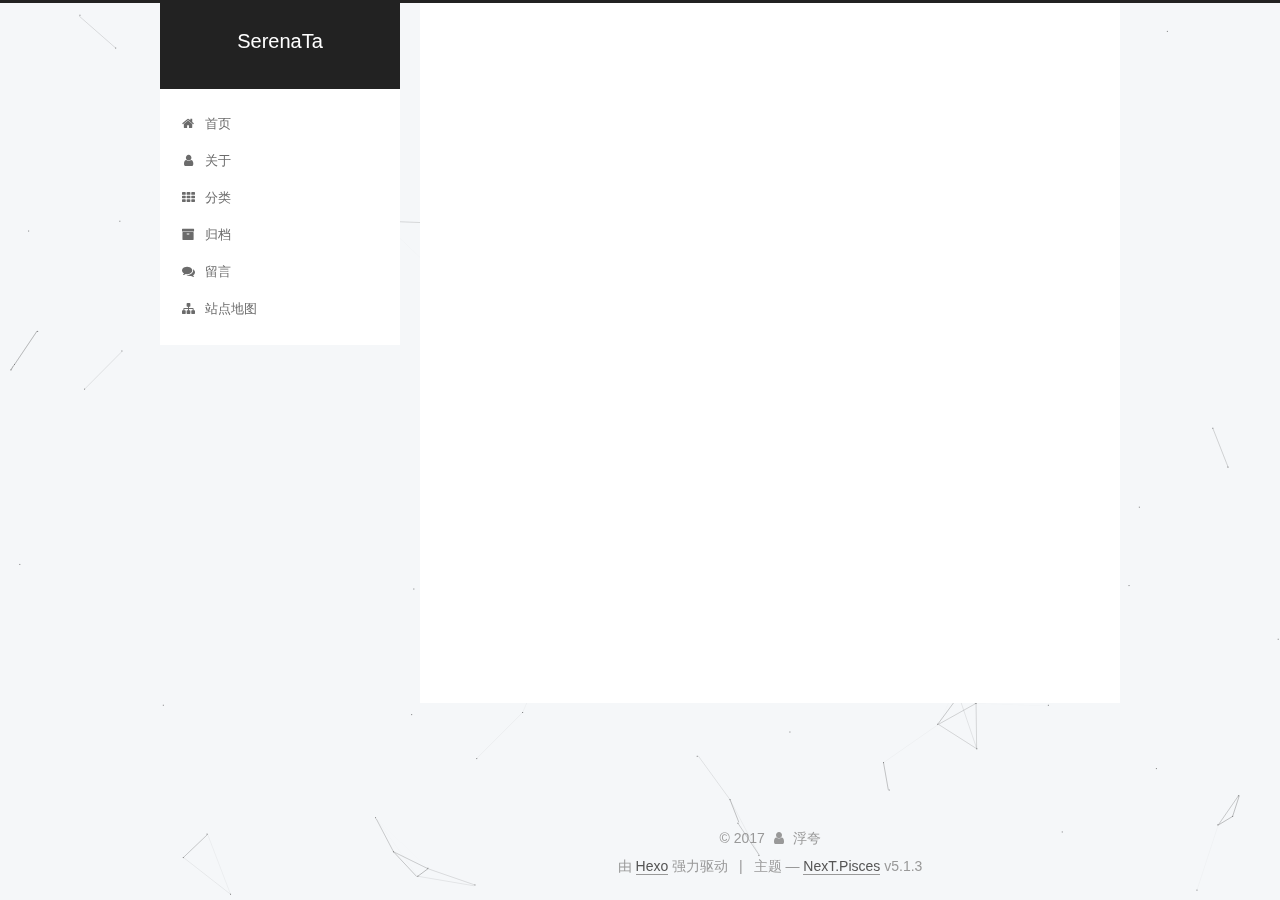
<file: categories/index.html>
<!DOCTYPE html>



  


<html class="theme-next pisces use-motion" lang="zh-Hans">
<head>
  <meta charset="UTF-8"/>
<meta http-equiv="X-UA-Compatible" content="IE=edge" />
<meta name="viewport" content="width=device-width, initial-scale=1, maximum-scale=1"/>
<meta name="theme-color" content="#222">









<meta http-equiv="Cache-Control" content="no-transform" />
<meta http-equiv="Cache-Control" content="no-siteapp" />
















  
  
  <link href="/lib/fancybox/source/jquery.fancybox.css?v=2.1.5" rel="stylesheet" type="text/css" />







<link href="/lib/font-awesome/css/font-awesome.min.css?v=4.6.2" rel="stylesheet" type="text/css" />

<link href="/css/main.css?v=5.1.3" rel="stylesheet" type="text/css" />


  <link rel="apple-touch-icon" sizes="180x180" href="/images/apple-touch-icon.png?v=5.1.3">


  <link rel="icon" type="image/png" sizes="32x32" href="/images/favicon-32x32.png?v=5.1.3">


  <link rel="icon" type="image/png" sizes="16x16" href="/images/favicon-16x16.png?v=5.1.3">


  <link rel="mask-icon" href="/images/logo.svg?v=5.1.3" color="#222">





  <meta name="keywords" content="Hexo, NexT" />










<meta property="og:type" content="website">
<meta property="og:title" content="categories">
<meta property="og:url" content="https://serenata0719.github.io/categories/index.html">
<meta property="og:site_name" content="SerenaTa">
<meta property="og:locale" content="zh-Hans">
<meta property="og:updated_time" content="2015-01-01T00:00:00.000Z">
<meta name="twitter:card" content="summary">
<meta name="twitter:title" content="categories">



<script type="text/javascript" id="hexo.configurations">
  var NexT = window.NexT || {};
  var CONFIG = {
    root: '/',
    scheme: 'Pisces',
    version: '5.1.3',
    sidebar: {"position":"left","display":"post","offset":12,"b2t":false,"scrollpercent":false,"onmobile":false},
    fancybox: true,
    tabs: true,
    motion: {"enable":true,"async":false,"transition":{"post_block":"fadeIn","post_header":"slideDownIn","post_body":"slideDownIn","coll_header":"slideLeftIn","sidebar":"slideUpIn"}},
    duoshuo: {
      userId: '0',
      author: '博主'
    },
    algolia: {
      applicationID: '',
      apiKey: '',
      indexName: '',
      hits: {"per_page":10},
      labels: {"input_placeholder":"Search for Posts","hits_empty":"We didn't find any results for the search: ${query}","hits_stats":"${hits} results found in ${time} ms"}
    }
  };
</script>



  <link rel="canonical" href="https://serenata0719.github.io/categories/"/>





  <title>categories | SerenaTa</title>
  








</head>

<body itemscope itemtype="http://schema.org/WebPage" lang="zh-Hans">

  
  
    
  

  <div class="container sidebar-position-left page-post-detail">
    <div class="headband"></div>

    <header id="header" class="header" itemscope itemtype="http://schema.org/WPHeader">
      <div class="header-inner"><div class="site-brand-wrapper">
  <div class="site-meta ">
    

    <div class="custom-logo-site-title">
      <a href="/"  class="brand" rel="start">
        <span class="logo-line-before"><i></i></span>
        <span class="site-title">SerenaTa</span>
        <span class="logo-line-after"><i></i></span>
      </a>
    </div>
      
        <p class="site-subtitle"></p>
      
  </div>

  <div class="site-nav-toggle">
    <button>
      <span class="btn-bar"></span>
      <span class="btn-bar"></span>
      <span class="btn-bar"></span>
    </button>
  </div>
</div>

<nav class="site-nav">
  

  
    <ul id="menu" class="menu">
      
        
        <li class="menu-item menu-item-home">
          <a href="/" rel="section">
            
              <i class="menu-item-icon fa fa-fw fa-home"></i> <br />
            
            首页
          </a>
        </li>
      
        
        <li class="menu-item menu-item-about">
          <a href="/about/" rel="section">
            
              <i class="menu-item-icon fa fa-fw fa-user"></i> <br />
            
            关于
          </a>
        </li>
      
        
        <li class="menu-item menu-item-categories">
          <a href="/categories/" rel="section">
            
              <i class="menu-item-icon fa fa-fw fa-th"></i> <br />
            
            分类
          </a>
        </li>
      
        
        <li class="menu-item menu-item-archives">
          <a href="/archives/" rel="section">
            
              <i class="menu-item-icon fa fa-fw fa-archive"></i> <br />
            
            归档
          </a>
        </li>
      
        
        <li class="menu-item menu-item-comments">
          <a href="/comments/" rel="section">
            
              <i class="menu-item-icon fa fa-fw fa-comments"></i> <br />
            
            留言
          </a>
        </li>
      
        
        <li class="menu-item menu-item-sitemap">
          <a href="/sitemap.xml" rel="section">
            
              <i class="menu-item-icon fa fa-fw fa-sitemap"></i> <br />
            
            站点地图
          </a>
        </li>
      

      
    </ul>
  

  
</nav>



 </div>
    </header>

    <main id="main" class="main">
      <div class="main-inner">
        <div class="content-wrap">
          <div id="content" class="content">
            

  <div id="posts" class="posts-expand">
    
    
    
    <div class="post-block page">
      <header class="post-header">

	<h1 class="post-title" itemprop="name headline">categories</h1>



</header>

      
      
      
      <div class="post-body">
        
        
          <div class="category-all-page">
            <div class="category-all-title">
                目前共计 2 个分类
            </div>
            <div class="category-all">
              <ul class="category-list"><li class="category-list-item"><a class="category-list-link" href="/categories/产品设计/">产品设计</a><span class="category-list-count">2</span><ul class="category-list-child"><li class="category-list-item"><a class="category-list-link" href="/categories/产品设计/经验分享/">经验分享</a><span class="category-list-count">2</span></li></ul></li></ul>
            </div>
          </div>
        
      </div>
      
      
      
    </div>
    
    
    
  </div>


          </div>
          


          

        </div>
        
          
  
  <div class="sidebar-toggle">
    <div class="sidebar-toggle-line-wrap">
      <span class="sidebar-toggle-line sidebar-toggle-line-first"></span>
      <span class="sidebar-toggle-line sidebar-toggle-line-middle"></span>
      <span class="sidebar-toggle-line sidebar-toggle-line-last"></span>
    </div>
  </div>

  <aside id="sidebar" class="sidebar">
    
    <div class="sidebar-inner">

      

      

      <section class="site-overview-wrap sidebar-panel sidebar-panel-active">
        <div class="site-overview">
          <div class="site-author motion-element" itemprop="author" itemscope itemtype="http://schema.org/Person">
            
              <img class="site-author-image" itemprop="image"
                src="/images/avatar.jpg"
                alt="浮夸" />
            
              <p class="site-author-name" itemprop="name">浮夸</p>
              <p class="site-description motion-element" itemprop="description"></p>
          </div>

          <nav class="site-state motion-element">

            
              <div class="site-state-item site-state-posts">
              
                <a href="/archives/">
              
                  <span class="site-state-item-count">3</span>
                  <span class="site-state-item-name">日志</span>
                </a>
              </div>
            

            
              
              
              <div class="site-state-item site-state-categories">
                <a href="/categories/index.html">
                  <span class="site-state-item-count">2</span>
                  <span class="site-state-item-name">分类</span>
                </a>
              </div>
            

            

          </nav>

          

          <div class="links-of-author motion-element">
            
              
                <span class="links-of-author-item">
                  <a href="https://github.com/serenata0719" target="_blank" title="GitHub">
                    
                      <i class="fa fa-fw fa-github"></i>GitHub</a>
                </span>
              
                <span class="links-of-author-item">
                  <a href="mailto:592627609@qq.com" target="_blank" title="E-Mail">
                    
                      <i class="fa fa-fw fa-envelope"></i>E-Mail</a>
                </span>
              
            
          </div>

          
          

          
          

          

        </div>
      </section>

      

      

    </div>
  </aside>


        
      </div>
    </main>

    <footer id="footer" class="footer">
      <div class="footer-inner">
        <div class="copyright">&copy; <span itemprop="copyrightYear">2017</span>
  <span class="with-love">
    <i class="fa fa-user"></i>
  </span>
  <span class="author" itemprop="copyrightHolder">浮夸</span>

  
</div>


  <div class="powered-by">由 <a class="theme-link" target="_blank" href="https://hexo.io">Hexo</a> 强力驱动</div>



  <span class="post-meta-divider">|</span>



  <div class="theme-info">主题 &mdash; <a class="theme-link" target="_blank" href="https://github.com/iissnan/hexo-theme-next">NexT.Pisces</a> v5.1.3</div>




        







        
      </div>
    </footer>

    
      <div class="back-to-top">
        <i class="fa fa-arrow-up"></i>
        
      </div>
    

  </div>

  

<script type="text/javascript">
  if (Object.prototype.toString.call(window.Promise) !== '[object Function]') {
    window.Promise = null;
  }
</script>









  


  











  
  <script type="text/javascript" src="/lib/jquery/index.js?v=2.1.3"></script>

  
  <script type="text/javascript" src="/lib/fastclick/lib/fastclick.min.js?v=1.0.6"></script>

  
  <script type="text/javascript" src="/lib/jquery_lazyload/jquery.lazyload.js?v=1.9.7"></script>

  
  <script type="text/javascript" src="/lib/velocity/velocity.min.js?v=1.2.1"></script>

  
  <script type="text/javascript" src="/lib/velocity/velocity.ui.min.js?v=1.2.1"></script>

  
  <script type="text/javascript" src="/lib/fancybox/source/jquery.fancybox.pack.js?v=2.1.5"></script>

  
  <script type="text/javascript" src="/lib/canvas-nest/canvas-nest.min.js"></script>


  


  <script type="text/javascript" src="/js/src/utils.js?v=5.1.3"></script>

  <script type="text/javascript" src="/js/src/motion.js?v=5.1.3"></script>



  
  


  <script type="text/javascript" src="/js/src/affix.js?v=5.1.3"></script>

  <script type="text/javascript" src="/js/src/schemes/pisces.js?v=5.1.3"></script>



  
  <script type="text/javascript" src="/js/src/scrollspy.js?v=5.1.3"></script>
<script type="text/javascript" src="/js/src/post-details.js?v=5.1.3"></script>



  


  <script type="text/javascript" src="/js/src/bootstrap.js?v=5.1.3"></script>



  


  




	





  





  








  





  

  

  

  

  

  

</body>
</html>
</file>
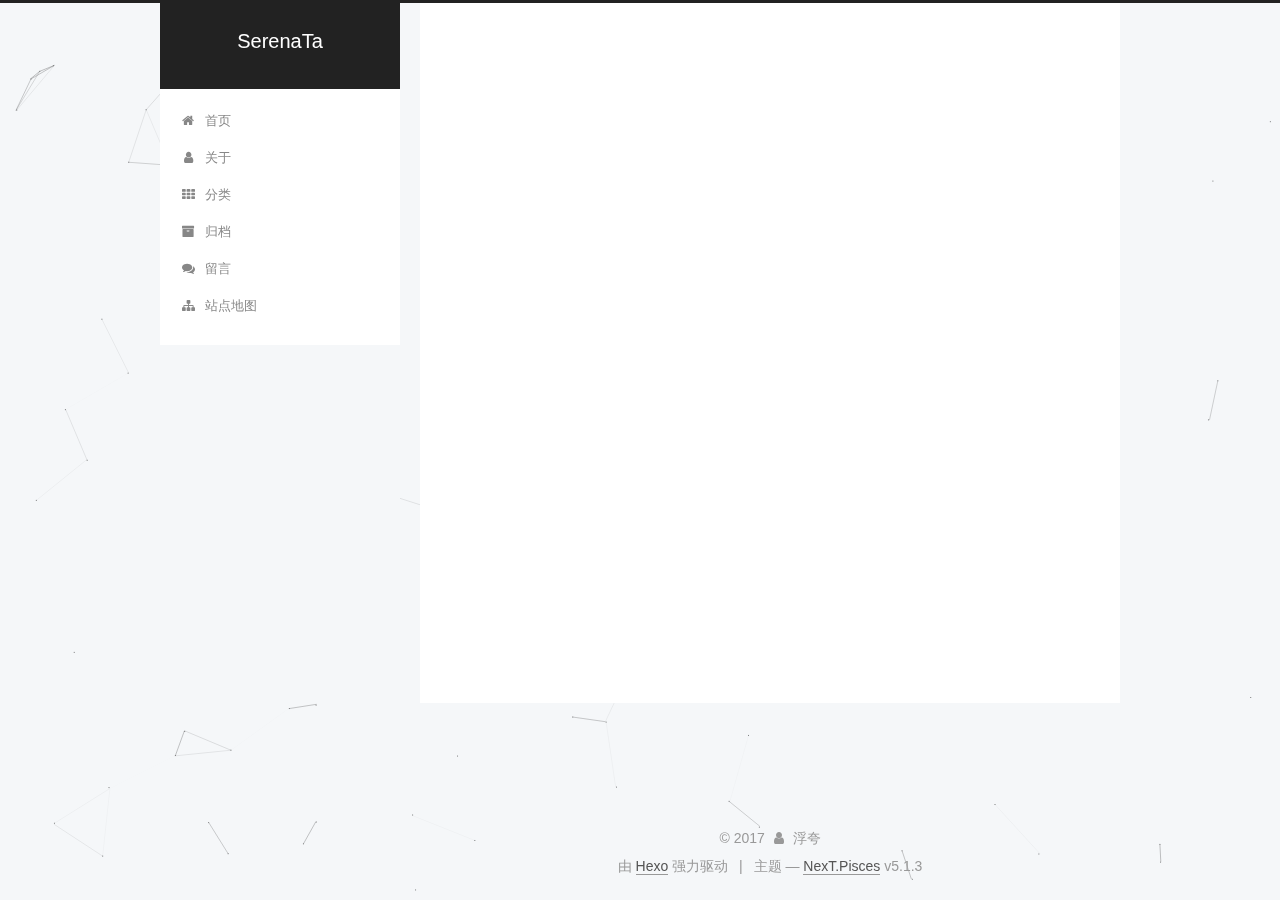
<file: comments/index.html>
<!DOCTYPE html>



  


<html class="theme-next pisces use-motion" lang="zh-Hans">
<head>
  <meta charset="UTF-8"/>
<meta http-equiv="X-UA-Compatible" content="IE=edge" />
<meta name="viewport" content="width=device-width, initial-scale=1, maximum-scale=1"/>
<meta name="theme-color" content="#222">









<meta http-equiv="Cache-Control" content="no-transform" />
<meta http-equiv="Cache-Control" content="no-siteapp" />
















  
  
  <link href="/lib/fancybox/source/jquery.fancybox.css?v=2.1.5" rel="stylesheet" type="text/css" />







<link href="/lib/font-awesome/css/font-awesome.min.css?v=4.6.2" rel="stylesheet" type="text/css" />

<link href="/css/main.css?v=5.1.3" rel="stylesheet" type="text/css" />


  <link rel="apple-touch-icon" sizes="180x180" href="/images/apple-touch-icon.png?v=5.1.3">


  <link rel="icon" type="image/png" sizes="32x32" href="/images/favicon-32x32.png?v=5.1.3">


  <link rel="icon" type="image/png" sizes="16x16" href="/images/favicon-16x16.png?v=5.1.3">


  <link rel="mask-icon" href="/images/logo.svg?v=5.1.3" color="#222">





  <meta name="keywords" content="Hexo, NexT" />










<meta name="description" content="愿我如星君如月，夜夜流光相皎洁">
<meta property="og:type" content="website">
<meta property="og:title" content="留言板">
<meta property="og:url" content="https://serenata0719.github.io/comments/index.html">
<meta property="og:site_name" content="SerenaTa">
<meta property="og:description" content="愿我如星君如月，夜夜流光相皎洁">
<meta property="og:locale" content="zh-Hans">
<meta property="og:updated_time" content="2015-01-01T00:00:00.000Z">
<meta name="twitter:card" content="summary">
<meta name="twitter:title" content="留言板">
<meta name="twitter:description" content="愿我如星君如月，夜夜流光相皎洁">



<script type="text/javascript" id="hexo.configurations">
  var NexT = window.NexT || {};
  var CONFIG = {
    root: '/',
    scheme: 'Pisces',
    version: '5.1.3',
    sidebar: {"position":"left","display":"post","offset":12,"b2t":false,"scrollpercent":false,"onmobile":false},
    fancybox: true,
    tabs: true,
    motion: {"enable":true,"async":false,"transition":{"post_block":"fadeIn","post_header":"slideDownIn","post_body":"slideDownIn","coll_header":"slideLeftIn","sidebar":"slideUpIn"}},
    duoshuo: {
      userId: '0',
      author: '博主'
    },
    algolia: {
      applicationID: '',
      apiKey: '',
      indexName: '',
      hits: {"per_page":10},
      labels: {"input_placeholder":"Search for Posts","hits_empty":"We didn't find any results for the search: ${query}","hits_stats":"${hits} results found in ${time} ms"}
    }
  };
</script>



  <link rel="canonical" href="https://serenata0719.github.io/comments/"/>





  <title>留言板 | SerenaTa</title>
  








</head>

<body itemscope itemtype="http://schema.org/WebPage" lang="zh-Hans">

  
  
    
  

  <div class="container sidebar-position-left page-post-detail">
    <div class="headband"></div>

    <header id="header" class="header" itemscope itemtype="http://schema.org/WPHeader">
      <div class="header-inner"><div class="site-brand-wrapper">
  <div class="site-meta ">
    

    <div class="custom-logo-site-title">
      <a href="/"  class="brand" rel="start">
        <span class="logo-line-before"><i></i></span>
        <span class="site-title">SerenaTa</span>
        <span class="logo-line-after"><i></i></span>
      </a>
    </div>
      
        <p class="site-subtitle"></p>
      
  </div>

  <div class="site-nav-toggle">
    <button>
      <span class="btn-bar"></span>
      <span class="btn-bar"></span>
      <span class="btn-bar"></span>
    </button>
  </div>
</div>

<nav class="site-nav">
  

  
    <ul id="menu" class="menu">
      
        
        <li class="menu-item menu-item-home">
          <a href="/" rel="section">
            
              <i class="menu-item-icon fa fa-fw fa-home"></i> <br />
            
            首页
          </a>
        </li>
      
        
        <li class="menu-item menu-item-about">
          <a href="/about/" rel="section">
            
              <i class="menu-item-icon fa fa-fw fa-user"></i> <br />
            
            关于
          </a>
        </li>
      
        
        <li class="menu-item menu-item-categories">
          <a href="/categories/" rel="section">
            
              <i class="menu-item-icon fa fa-fw fa-th"></i> <br />
            
            分类
          </a>
        </li>
      
        
        <li class="menu-item menu-item-archives">
          <a href="/archives/" rel="section">
            
              <i class="menu-item-icon fa fa-fw fa-archive"></i> <br />
            
            归档
          </a>
        </li>
      
        
        <li class="menu-item menu-item-comments">
          <a href="/comments/" rel="section">
            
              <i class="menu-item-icon fa fa-fw fa-comments"></i> <br />
            
            留言
          </a>
        </li>
      
        
        <li class="menu-item menu-item-sitemap">
          <a href="/sitemap.xml" rel="section">
            
              <i class="menu-item-icon fa fa-fw fa-sitemap"></i> <br />
            
            站点地图
          </a>
        </li>
      

      
    </ul>
  

  
</nav>



 </div>
    </header>

    <main id="main" class="main">
      <div class="main-inner">
        <div class="content-wrap">
          <div id="content" class="content">
            

  <div id="posts" class="posts-expand">
    
    
    
    <div class="post-block page">
      <header class="post-header">

	<h1 class="post-title" itemprop="name headline">留言板</h1>



</header>

      
      
      
      <div class="post-body">
        
        
          <blockquote class="blockquote-center"><p>愿我如星君如月，夜夜流光相皎洁 </p>
</blockquote>
        
      </div>
      
      
      
    </div>
    
    
    
  </div>


          </div>
          


          
  
    <div class="comments" id="comments">
      <div id="lv-container" data-id="city" data-uid="MTAyMC8zMTkyNC84NDg4"></div>
    </div>
  


        </div>
        
          
  
  <div class="sidebar-toggle">
    <div class="sidebar-toggle-line-wrap">
      <span class="sidebar-toggle-line sidebar-toggle-line-first"></span>
      <span class="sidebar-toggle-line sidebar-toggle-line-middle"></span>
      <span class="sidebar-toggle-line sidebar-toggle-line-last"></span>
    </div>
  </div>

  <aside id="sidebar" class="sidebar">
    
    <div class="sidebar-inner">

      

      

      <section class="site-overview-wrap sidebar-panel sidebar-panel-active">
        <div class="site-overview">
          <div class="site-author motion-element" itemprop="author" itemscope itemtype="http://schema.org/Person">
            
              <img class="site-author-image" itemprop="image"
                src="/images/avatar.jpg"
                alt="浮夸" />
            
              <p class="site-author-name" itemprop="name">浮夸</p>
              <p class="site-description motion-element" itemprop="description"></p>
          </div>

          <nav class="site-state motion-element">

            
              <div class="site-state-item site-state-posts">
              
                <a href="/archives/">
              
                  <span class="site-state-item-count">3</span>
                  <span class="site-state-item-name">日志</span>
                </a>
              </div>
            

            
              
              
              <div class="site-state-item site-state-categories">
                <a href="/categories/index.html">
                  <span class="site-state-item-count">2</span>
                  <span class="site-state-item-name">分类</span>
                </a>
              </div>
            

            

          </nav>

          

          <div class="links-of-author motion-element">
            
              
                <span class="links-of-author-item">
                  <a href="https://github.com/serenata0719" target="_blank" title="GitHub">
                    
                      <i class="fa fa-fw fa-github"></i>GitHub</a>
                </span>
              
                <span class="links-of-author-item">
                  <a href="mailto:592627609@qq.com" target="_blank" title="E-Mail">
                    
                      <i class="fa fa-fw fa-envelope"></i>E-Mail</a>
                </span>
              
            
          </div>

          
          

          
          

          

        </div>
      </section>

      

      

    </div>
  </aside>


        
      </div>
    </main>

    <footer id="footer" class="footer">
      <div class="footer-inner">
        <div class="copyright">&copy; <span itemprop="copyrightYear">2017</span>
  <span class="with-love">
    <i class="fa fa-user"></i>
  </span>
  <span class="author" itemprop="copyrightHolder">浮夸</span>

  
</div>


  <div class="powered-by">由 <a class="theme-link" target="_blank" href="https://hexo.io">Hexo</a> 强力驱动</div>



  <span class="post-meta-divider">|</span>



  <div class="theme-info">主题 &mdash; <a class="theme-link" target="_blank" href="https://github.com/iissnan/hexo-theme-next">NexT.Pisces</a> v5.1.3</div>




        







        
      </div>
    </footer>

    
      <div class="back-to-top">
        <i class="fa fa-arrow-up"></i>
        
      </div>
    

  </div>

  

<script type="text/javascript">
  if (Object.prototype.toString.call(window.Promise) !== '[object Function]') {
    window.Promise = null;
  }
</script>









  


  











  
  <script type="text/javascript" src="/lib/jquery/index.js?v=2.1.3"></script>

  
  <script type="text/javascript" src="/lib/fastclick/lib/fastclick.min.js?v=1.0.6"></script>

  
  <script type="text/javascript" src="/lib/jquery_lazyload/jquery.lazyload.js?v=1.9.7"></script>

  
  <script type="text/javascript" src="/lib/velocity/velocity.min.js?v=1.2.1"></script>

  
  <script type="text/javascript" src="/lib/velocity/velocity.ui.min.js?v=1.2.1"></script>

  
  <script type="text/javascript" src="/lib/fancybox/source/jquery.fancybox.pack.js?v=2.1.5"></script>

  
  <script type="text/javascript" src="/lib/canvas-nest/canvas-nest.min.js"></script>


  


  <script type="text/javascript" src="/js/src/utils.js?v=5.1.3"></script>

  <script type="text/javascript" src="/js/src/motion.js?v=5.1.3"></script>



  
  


  <script type="text/javascript" src="/js/src/affix.js?v=5.1.3"></script>

  <script type="text/javascript" src="/js/src/schemes/pisces.js?v=5.1.3"></script>



  
  <script type="text/javascript" src="/js/src/scrollspy.js?v=5.1.3"></script>
<script type="text/javascript" src="/js/src/post-details.js?v=5.1.3"></script>



  


  <script type="text/javascript" src="/js/src/bootstrap.js?v=5.1.3"></script>



  


  




	





  





  
    <script type="text/javascript">
      (function(d, s) {
        var j, e = d.getElementsByTagName(s)[0];
        if (typeof LivereTower === 'function') { return; }
        j = d.createElement(s);
        j.src = 'https://cdn-city.livere.com/js/embed.dist.js';
        j.async = true;
        e.parentNode.insertBefore(j, e);
      })(document, 'script');
    </script>
  








  





  

  

  

  

  

  

</body>
</html>
</file>
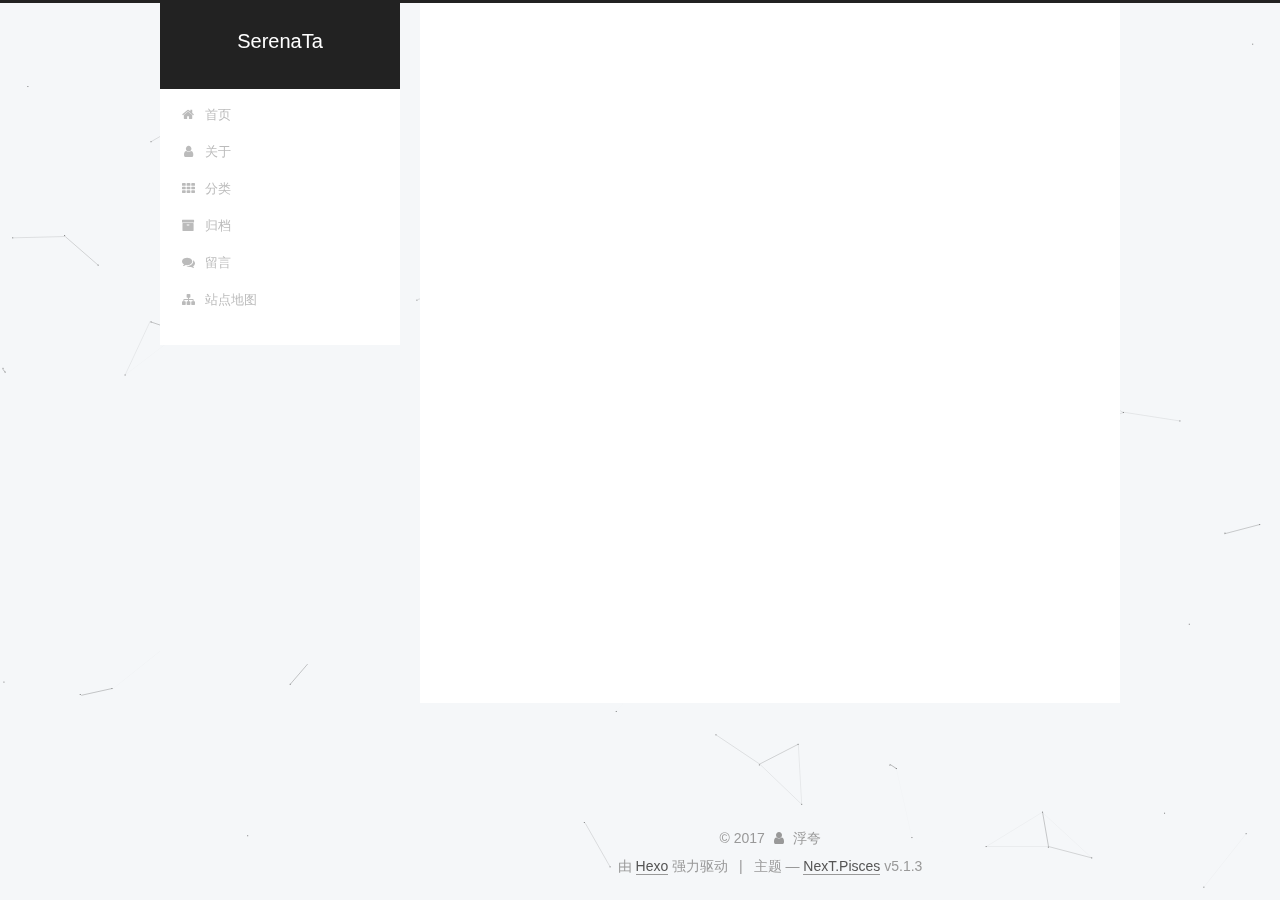
<file: archives/2017/index.html>
<!DOCTYPE html>



  


<html class="theme-next pisces use-motion" lang="zh-Hans">
<head>
  <meta charset="UTF-8"/>
<meta http-equiv="X-UA-Compatible" content="IE=edge" />
<meta name="viewport" content="width=device-width, initial-scale=1, maximum-scale=1"/>
<meta name="theme-color" content="#222">









<meta http-equiv="Cache-Control" content="no-transform" />
<meta http-equiv="Cache-Control" content="no-siteapp" />
















  
  
  <link href="/lib/fancybox/source/jquery.fancybox.css?v=2.1.5" rel="stylesheet" type="text/css" />







<link href="/lib/font-awesome/css/font-awesome.min.css?v=4.6.2" rel="stylesheet" type="text/css" />

<link href="/css/main.css?v=5.1.3" rel="stylesheet" type="text/css" />


  <link rel="apple-touch-icon" sizes="180x180" href="/images/apple-touch-icon.png?v=5.1.3">


  <link rel="icon" type="image/png" sizes="32x32" href="/images/favicon-32x32.png?v=5.1.3">


  <link rel="icon" type="image/png" sizes="16x16" href="/images/favicon-16x16.png?v=5.1.3">


  <link rel="mask-icon" href="/images/logo.svg?v=5.1.3" color="#222">





  <meta name="keywords" content="Hexo, NexT" />










<meta property="og:type" content="website">
<meta property="og:title" content="SerenaTa">
<meta property="og:url" content="https://serenata0719.github.io/archives/2017/index.html">
<meta property="og:site_name" content="SerenaTa">
<meta property="og:locale" content="zh-Hans">
<meta name="twitter:card" content="summary">
<meta name="twitter:title" content="SerenaTa">



<script type="text/javascript" id="hexo.configurations">
  var NexT = window.NexT || {};
  var CONFIG = {
    root: '/',
    scheme: 'Pisces',
    version: '5.1.3',
    sidebar: {"position":"left","display":"post","offset":12,"b2t":false,"scrollpercent":false,"onmobile":false},
    fancybox: true,
    tabs: true,
    motion: {"enable":true,"async":false,"transition":{"post_block":"fadeIn","post_header":"slideDownIn","post_body":"slideDownIn","coll_header":"slideLeftIn","sidebar":"slideUpIn"}},
    duoshuo: {
      userId: '0',
      author: '博主'
    },
    algolia: {
      applicationID: '',
      apiKey: '',
      indexName: '',
      hits: {"per_page":10},
      labels: {"input_placeholder":"Search for Posts","hits_empty":"We didn't find any results for the search: ${query}","hits_stats":"${hits} results found in ${time} ms"}
    }
  };
</script>



  <link rel="canonical" href="https://serenata0719.github.io/archives/2017/"/>





  <title>归档 | SerenaTa</title>
  








</head>

<body itemscope itemtype="http://schema.org/WebPage" lang="zh-Hans">

  
  
    
  

  <div class="container sidebar-position-left page-archive">
    <div class="headband"></div>

    <header id="header" class="header" itemscope itemtype="http://schema.org/WPHeader">
      <div class="header-inner"><div class="site-brand-wrapper">
  <div class="site-meta ">
    

    <div class="custom-logo-site-title">
      <a href="/"  class="brand" rel="start">
        <span class="logo-line-before"><i></i></span>
        <span class="site-title">SerenaTa</span>
        <span class="logo-line-after"><i></i></span>
      </a>
    </div>
      
        <p class="site-subtitle"></p>
      
  </div>

  <div class="site-nav-toggle">
    <button>
      <span class="btn-bar"></span>
      <span class="btn-bar"></span>
      <span class="btn-bar"></span>
    </button>
  </div>
</div>

<nav class="site-nav">
  

  
    <ul id="menu" class="menu">
      
        
        <li class="menu-item menu-item-home">
          <a href="/" rel="section">
            
              <i class="menu-item-icon fa fa-fw fa-home"></i> <br />
            
            首页
          </a>
        </li>
      
        
        <li class="menu-item menu-item-about">
          <a href="/about/" rel="section">
            
              <i class="menu-item-icon fa fa-fw fa-user"></i> <br />
            
            关于
          </a>
        </li>
      
        
        <li class="menu-item menu-item-categories">
          <a href="/categories/" rel="section">
            
              <i class="menu-item-icon fa fa-fw fa-th"></i> <br />
            
            分类
          </a>
        </li>
      
        
        <li class="menu-item menu-item-archives">
          <a href="/archives/" rel="section">
            
              <i class="menu-item-icon fa fa-fw fa-archive"></i> <br />
            
            归档
          </a>
        </li>
      
        
        <li class="menu-item menu-item-comments">
          <a href="/comments/" rel="section">
            
              <i class="menu-item-icon fa fa-fw fa-comments"></i> <br />
            
            留言
          </a>
        </li>
      
        
        <li class="menu-item menu-item-sitemap">
          <a href="/sitemap.xml" rel="section">
            
              <i class="menu-item-icon fa fa-fw fa-sitemap"></i> <br />
            
            站点地图
          </a>
        </li>
      

      
    </ul>
  

  
</nav>



 </div>
    </header>

    <main id="main" class="main">
      <div class="main-inner">
        <div class="content-wrap">
          <div id="content" class="content">
            

  
  
  
  <div class="post-block archive">
    <div id="posts" class="posts-collapse">
      <span class="archive-move-on"></span>

      <span class="archive-page-counter">
        
        
        
          
        
        嗯..! 目前共计 3 篇日志。 继续努力。
      </span>

      

        
        
        

        
          
          <div class="collection-title">
            <h1 class="archive-year" id="archive-year-2017">2017</h1>
          </div>
        
        

        

  <article class="post post-type-normal" itemscope itemtype="http://schema.org/Article">
    <header class="post-header">

      <h2 class="post-title">
        
            <a class="post-title-link" href="/2017/11/21/git基本命令/" itemprop="url">
              
                <span itemprop="name">Git基本命令</span>
              
            </a>
        
      </h2>

      <div class="post-meta">
        <time class="post-time" itemprop="dateCreated"
              datetime="2017-11-21T11:40:55+00:00"
              content="2017-11-21" >
          11-21
        </time>
      </div>

    </header>
  </article>



      

        
        
        

        
        

        

  <article class="post post-type-normal" itemscope itemtype="http://schema.org/Article">
    <header class="post-header">

      <h2 class="post-title">
        
            <a class="post-title-link" href="/2017/11/21/一文读懂互联网与电商逻辑/" itemprop="url">
              
                <span itemprop="name">一文读懂互联网与电商逻辑</span>
              
            </a>
        
      </h2>

      <div class="post-meta">
        <time class="post-time" itemprop="dateCreated"
              datetime="2017-11-21T11:40:55+00:00"
              content="2017-11-21" >
          11-21
        </time>
      </div>

    </header>
  </article>



      

        
        
        

        
        

        

  <article class="post post-type-normal" itemscope itemtype="http://schema.org/Article">
    <header class="post-header">

      <h2 class="post-title">
        
            <a class="post-title-link" href="/2017/11/21/你距离一个伟大的产品经理有多远 - 副本 - 副本/" itemprop="url">
              
                <span itemprop="name">你距离一个伟大的产品经理有多远？</span>
              
            </a>
        
      </h2>

      <div class="post-meta">
        <time class="post-time" itemprop="dateCreated"
              datetime="2017-11-21T11:40:55+00:00"
              content="2017-11-21" >
          11-21
        </time>
      </div>

    </header>
  </article>



      

    </div>
  </div>
  
  
  

  



          </div>
          


          

        </div>
        
          
  
  <div class="sidebar-toggle">
    <div class="sidebar-toggle-line-wrap">
      <span class="sidebar-toggle-line sidebar-toggle-line-first"></span>
      <span class="sidebar-toggle-line sidebar-toggle-line-middle"></span>
      <span class="sidebar-toggle-line sidebar-toggle-line-last"></span>
    </div>
  </div>

  <aside id="sidebar" class="sidebar">
    
    <div class="sidebar-inner">

      

      

      <section class="site-overview-wrap sidebar-panel sidebar-panel-active">
        <div class="site-overview">
          <div class="site-author motion-element" itemprop="author" itemscope itemtype="http://schema.org/Person">
            
              <img class="site-author-image" itemprop="image"
                src="/images/avatar.jpg"
                alt="浮夸" />
            
              <p class="site-author-name" itemprop="name">浮夸</p>
              <p class="site-description motion-element" itemprop="description"></p>
          </div>

          <nav class="site-state motion-element">

            
              <div class="site-state-item site-state-posts">
              
                <a href="/archives/">
              
                  <span class="site-state-item-count">3</span>
                  <span class="site-state-item-name">日志</span>
                </a>
              </div>
            

            
              
              
              <div class="site-state-item site-state-categories">
                <a href="/categories/index.html">
                  <span class="site-state-item-count">2</span>
                  <span class="site-state-item-name">分类</span>
                </a>
              </div>
            

            

          </nav>

          

          <div class="links-of-author motion-element">
            
              
                <span class="links-of-author-item">
                  <a href="https://github.com/serenata0719" target="_blank" title="GitHub">
                    
                      <i class="fa fa-fw fa-github"></i>GitHub</a>
                </span>
              
                <span class="links-of-author-item">
                  <a href="mailto:592627609@qq.com" target="_blank" title="E-Mail">
                    
                      <i class="fa fa-fw fa-envelope"></i>E-Mail</a>
                </span>
              
            
          </div>

          
          

          
          

          

        </div>
      </section>

      

      

    </div>
  </aside>


        
      </div>
    </main>

    <footer id="footer" class="footer">
      <div class="footer-inner">
        <div class="copyright">&copy; <span itemprop="copyrightYear">2017</span>
  <span class="with-love">
    <i class="fa fa-user"></i>
  </span>
  <span class="author" itemprop="copyrightHolder">浮夸</span>

  
</div>


  <div class="powered-by">由 <a class="theme-link" target="_blank" href="https://hexo.io">Hexo</a> 强力驱动</div>



  <span class="post-meta-divider">|</span>



  <div class="theme-info">主题 &mdash; <a class="theme-link" target="_blank" href="https://github.com/iissnan/hexo-theme-next">NexT.Pisces</a> v5.1.3</div>




        







        
      </div>
    </footer>

    
      <div class="back-to-top">
        <i class="fa fa-arrow-up"></i>
        
      </div>
    

  </div>

  

<script type="text/javascript">
  if (Object.prototype.toString.call(window.Promise) !== '[object Function]') {
    window.Promise = null;
  }
</script>









  


  











  
  <script type="text/javascript" src="/lib/jquery/index.js?v=2.1.3"></script>

  
  <script type="text/javascript" src="/lib/fastclick/lib/fastclick.min.js?v=1.0.6"></script>

  
  <script type="text/javascript" src="/lib/jquery_lazyload/jquery.lazyload.js?v=1.9.7"></script>

  
  <script type="text/javascript" src="/lib/velocity/velocity.min.js?v=1.2.1"></script>

  
  <script type="text/javascript" src="/lib/velocity/velocity.ui.min.js?v=1.2.1"></script>

  
  <script type="text/javascript" src="/lib/fancybox/source/jquery.fancybox.pack.js?v=2.1.5"></script>

  
  <script type="text/javascript" src="/lib/canvas-nest/canvas-nest.min.js"></script>


  


  <script type="text/javascript" src="/js/src/utils.js?v=5.1.3"></script>

  <script type="text/javascript" src="/js/src/motion.js?v=5.1.3"></script>



  
  


  <script type="text/javascript" src="/js/src/affix.js?v=5.1.3"></script>

  <script type="text/javascript" src="/js/src/schemes/pisces.js?v=5.1.3"></script>



  

  


  <script type="text/javascript" src="/js/src/bootstrap.js?v=5.1.3"></script>



  


  




	





  





  








  





  

  

  

  

  

  

</body>
</html>
</file>
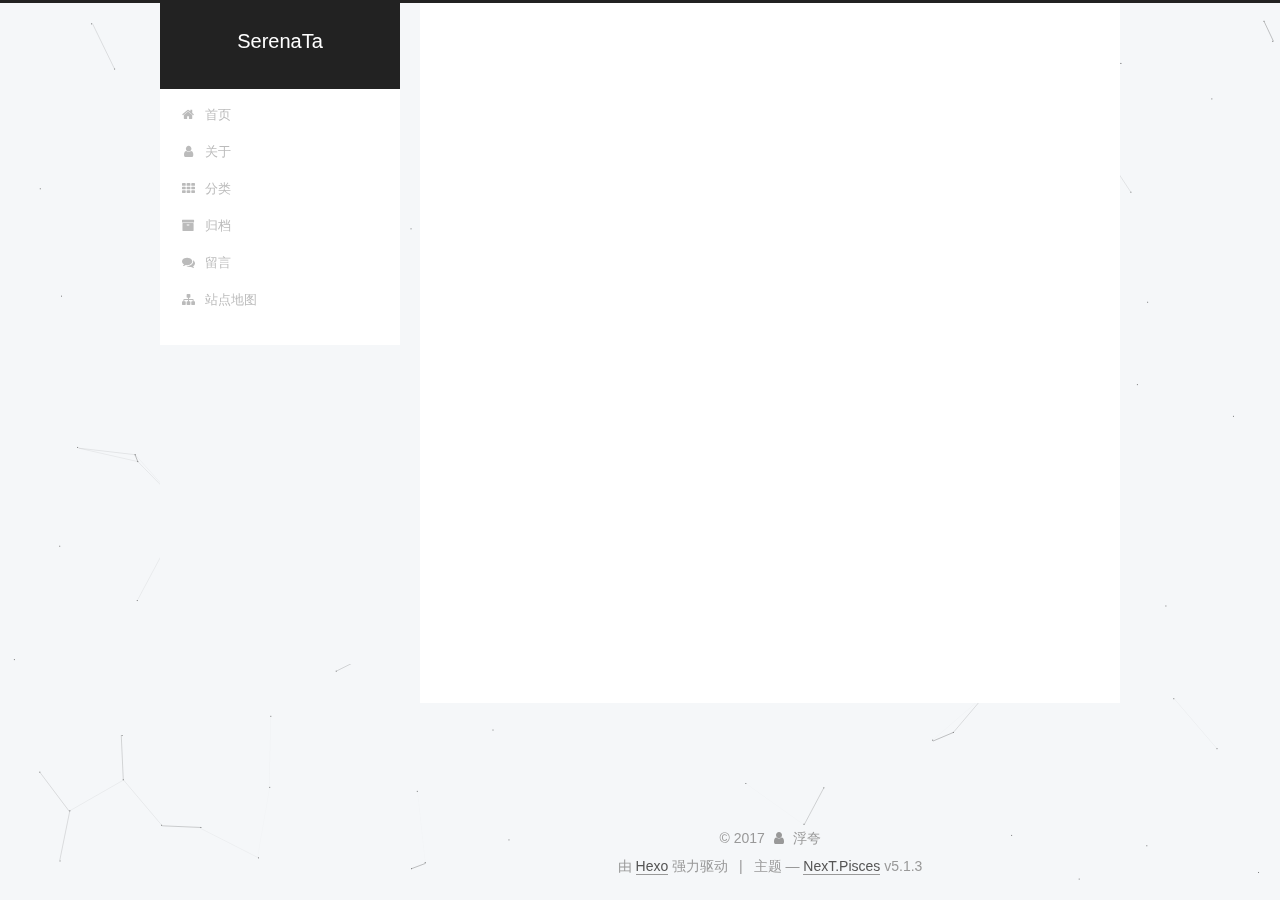
<file: categories/产品设计/index.html>
<!DOCTYPE html>



  


<html class="theme-next pisces use-motion" lang="zh-Hans">
<head>
  <meta charset="UTF-8"/>
<meta http-equiv="X-UA-Compatible" content="IE=edge" />
<meta name="viewport" content="width=device-width, initial-scale=1, maximum-scale=1"/>
<meta name="theme-color" content="#222">









<meta http-equiv="Cache-Control" content="no-transform" />
<meta http-equiv="Cache-Control" content="no-siteapp" />
















  
  
  <link href="/lib/fancybox/source/jquery.fancybox.css?v=2.1.5" rel="stylesheet" type="text/css" />







<link href="/lib/font-awesome/css/font-awesome.min.css?v=4.6.2" rel="stylesheet" type="text/css" />

<link href="/css/main.css?v=5.1.3" rel="stylesheet" type="text/css" />


  <link rel="apple-touch-icon" sizes="180x180" href="/images/apple-touch-icon.png?v=5.1.3">


  <link rel="icon" type="image/png" sizes="32x32" href="/images/favicon-32x32.png?v=5.1.3">


  <link rel="icon" type="image/png" sizes="16x16" href="/images/favicon-16x16.png?v=5.1.3">


  <link rel="mask-icon" href="/images/logo.svg?v=5.1.3" color="#222">





  <meta name="keywords" content="Hexo, NexT" />










<meta property="og:type" content="website">
<meta property="og:title" content="SerenaTa">
<meta property="og:url" content="https://serenata0719.github.io/categories/产品设计/index.html">
<meta property="og:site_name" content="SerenaTa">
<meta property="og:locale" content="zh-Hans">
<meta name="twitter:card" content="summary">
<meta name="twitter:title" content="SerenaTa">



<script type="text/javascript" id="hexo.configurations">
  var NexT = window.NexT || {};
  var CONFIG = {
    root: '/',
    scheme: 'Pisces',
    version: '5.1.3',
    sidebar: {"position":"left","display":"post","offset":12,"b2t":false,"scrollpercent":false,"onmobile":false},
    fancybox: true,
    tabs: true,
    motion: {"enable":true,"async":false,"transition":{"post_block":"fadeIn","post_header":"slideDownIn","post_body":"slideDownIn","coll_header":"slideLeftIn","sidebar":"slideUpIn"}},
    duoshuo: {
      userId: '0',
      author: '博主'
    },
    algolia: {
      applicationID: '',
      apiKey: '',
      indexName: '',
      hits: {"per_page":10},
      labels: {"input_placeholder":"Search for Posts","hits_empty":"We didn't find any results for the search: ${query}","hits_stats":"${hits} results found in ${time} ms"}
    }
  };
</script>



  <link rel="canonical" href="https://serenata0719.github.io/categories/产品设计/"/>





  <title>分类: 产品设计 | SerenaTa</title>
  








</head>

<body itemscope itemtype="http://schema.org/WebPage" lang="zh-Hans">

  
  
    
  

  <div class="container sidebar-position-left ">
    <div class="headband"></div>

    <header id="header" class="header" itemscope itemtype="http://schema.org/WPHeader">
      <div class="header-inner"><div class="site-brand-wrapper">
  <div class="site-meta ">
    

    <div class="custom-logo-site-title">
      <a href="/"  class="brand" rel="start">
        <span class="logo-line-before"><i></i></span>
        <span class="site-title">SerenaTa</span>
        <span class="logo-line-after"><i></i></span>
      </a>
    </div>
      
        <p class="site-subtitle"></p>
      
  </div>

  <div class="site-nav-toggle">
    <button>
      <span class="btn-bar"></span>
      <span class="btn-bar"></span>
      <span class="btn-bar"></span>
    </button>
  </div>
</div>

<nav class="site-nav">
  

  
    <ul id="menu" class="menu">
      
        
        <li class="menu-item menu-item-home">
          <a href="/" rel="section">
            
              <i class="menu-item-icon fa fa-fw fa-home"></i> <br />
            
            首页
          </a>
        </li>
      
        
        <li class="menu-item menu-item-about">
          <a href="/about/" rel="section">
            
              <i class="menu-item-icon fa fa-fw fa-user"></i> <br />
            
            关于
          </a>
        </li>
      
        
        <li class="menu-item menu-item-categories">
          <a href="/categories/" rel="section">
            
              <i class="menu-item-icon fa fa-fw fa-th"></i> <br />
            
            分类
          </a>
        </li>
      
        
        <li class="menu-item menu-item-archives">
          <a href="/archives/" rel="section">
            
              <i class="menu-item-icon fa fa-fw fa-archive"></i> <br />
            
            归档
          </a>
        </li>
      
        
        <li class="menu-item menu-item-comments">
          <a href="/comments/" rel="section">
            
              <i class="menu-item-icon fa fa-fw fa-comments"></i> <br />
            
            留言
          </a>
        </li>
      
        
        <li class="menu-item menu-item-sitemap">
          <a href="/sitemap.xml" rel="section">
            
              <i class="menu-item-icon fa fa-fw fa-sitemap"></i> <br />
            
            站点地图
          </a>
        </li>
      

      
    </ul>
  

  
</nav>



 </div>
    </header>

    <main id="main" class="main">
      <div class="main-inner">
        <div class="content-wrap">
          <div id="content" class="content">
            

  
  
  
  <div class="post-block category">

    <div id="posts" class="posts-collapse">
      <div class="collection-title">
        <h1>产品设计<small>分类</small>
        </h1>
      </div>

      
        

  <article class="post post-type-normal" itemscope itemtype="http://schema.org/Article">
    <header class="post-header">

      <h2 class="post-title">
        
            <a class="post-title-link" href="/2017/11/21/一文读懂互联网与电商逻辑/" itemprop="url">
              
                <span itemprop="name">一文读懂互联网与电商逻辑</span>
              
            </a>
        
      </h2>

      <div class="post-meta">
        <time class="post-time" itemprop="dateCreated"
              datetime="2017-11-21T11:40:55+00:00"
              content="2017-11-21" >
          11-21
        </time>
      </div>

    </header>
  </article>


      
        

  <article class="post post-type-normal" itemscope itemtype="http://schema.org/Article">
    <header class="post-header">

      <h2 class="post-title">
        
            <a class="post-title-link" href="/2017/11/21/你距离一个伟大的产品经理有多远 - 副本 - 副本/" itemprop="url">
              
                <span itemprop="name">你距离一个伟大的产品经理有多远？</span>
              
            </a>
        
      </h2>

      <div class="post-meta">
        <time class="post-time" itemprop="dateCreated"
              datetime="2017-11-21T11:40:55+00:00"
              content="2017-11-21" >
          11-21
        </time>
      </div>

    </header>
  </article>


      
    </div>

  </div>
  
  
  

  



          </div>
          


          

        </div>
        
          
  
  <div class="sidebar-toggle">
    <div class="sidebar-toggle-line-wrap">
      <span class="sidebar-toggle-line sidebar-toggle-line-first"></span>
      <span class="sidebar-toggle-line sidebar-toggle-line-middle"></span>
      <span class="sidebar-toggle-line sidebar-toggle-line-last"></span>
    </div>
  </div>

  <aside id="sidebar" class="sidebar">
    
    <div class="sidebar-inner">

      

      

      <section class="site-overview-wrap sidebar-panel sidebar-panel-active">
        <div class="site-overview">
          <div class="site-author motion-element" itemprop="author" itemscope itemtype="http://schema.org/Person">
            
              <img class="site-author-image" itemprop="image"
                src="/images/avatar.jpg"
                alt="浮夸" />
            
              <p class="site-author-name" itemprop="name">浮夸</p>
              <p class="site-description motion-element" itemprop="description"></p>
          </div>

          <nav class="site-state motion-element">

            
              <div class="site-state-item site-state-posts">
              
                <a href="/archives/">
              
                  <span class="site-state-item-count">3</span>
                  <span class="site-state-item-name">日志</span>
                </a>
              </div>
            

            
              
              
              <div class="site-state-item site-state-categories">
                <a href="/categories/index.html">
                  <span class="site-state-item-count">2</span>
                  <span class="site-state-item-name">分类</span>
                </a>
              </div>
            

            

          </nav>

          

          <div class="links-of-author motion-element">
            
              
                <span class="links-of-author-item">
                  <a href="https://github.com/serenata0719" target="_blank" title="GitHub">
                    
                      <i class="fa fa-fw fa-github"></i>GitHub</a>
                </span>
              
                <span class="links-of-author-item">
                  <a href="mailto:592627609@qq.com" target="_blank" title="E-Mail">
                    
                      <i class="fa fa-fw fa-envelope"></i>E-Mail</a>
                </span>
              
            
          </div>

          
          

          
          

          

        </div>
      </section>

      

      

    </div>
  </aside>


        
      </div>
    </main>

    <footer id="footer" class="footer">
      <div class="footer-inner">
        <div class="copyright">&copy; <span itemprop="copyrightYear">2017</span>
  <span class="with-love">
    <i class="fa fa-user"></i>
  </span>
  <span class="author" itemprop="copyrightHolder">浮夸</span>

  
</div>


  <div class="powered-by">由 <a class="theme-link" target="_blank" href="https://hexo.io">Hexo</a> 强力驱动</div>



  <span class="post-meta-divider">|</span>



  <div class="theme-info">主题 &mdash; <a class="theme-link" target="_blank" href="https://github.com/iissnan/hexo-theme-next">NexT.Pisces</a> v5.1.3</div>




        







        
      </div>
    </footer>

    
      <div class="back-to-top">
        <i class="fa fa-arrow-up"></i>
        
      </div>
    

  </div>

  

<script type="text/javascript">
  if (Object.prototype.toString.call(window.Promise) !== '[object Function]') {
    window.Promise = null;
  }
</script>









  


  











  
  <script type="text/javascript" src="/lib/jquery/index.js?v=2.1.3"></script>

  
  <script type="text/javascript" src="/lib/fastclick/lib/fastclick.min.js?v=1.0.6"></script>

  
  <script type="text/javascript" src="/lib/jquery_lazyload/jquery.lazyload.js?v=1.9.7"></script>

  
  <script type="text/javascript" src="/lib/velocity/velocity.min.js?v=1.2.1"></script>

  
  <script type="text/javascript" src="/lib/velocity/velocity.ui.min.js?v=1.2.1"></script>

  
  <script type="text/javascript" src="/lib/fancybox/source/jquery.fancybox.pack.js?v=2.1.5"></script>

  
  <script type="text/javascript" src="/lib/canvas-nest/canvas-nest.min.js"></script>


  


  <script type="text/javascript" src="/js/src/utils.js?v=5.1.3"></script>

  <script type="text/javascript" src="/js/src/motion.js?v=5.1.3"></script>



  
  


  <script type="text/javascript" src="/js/src/affix.js?v=5.1.3"></script>

  <script type="text/javascript" src="/js/src/schemes/pisces.js?v=5.1.3"></script>



  

  


  <script type="text/javascript" src="/js/src/bootstrap.js?v=5.1.3"></script>



  


  




	





  





  








  





  

  

  

  

  

  

</body>
</html>
</file>
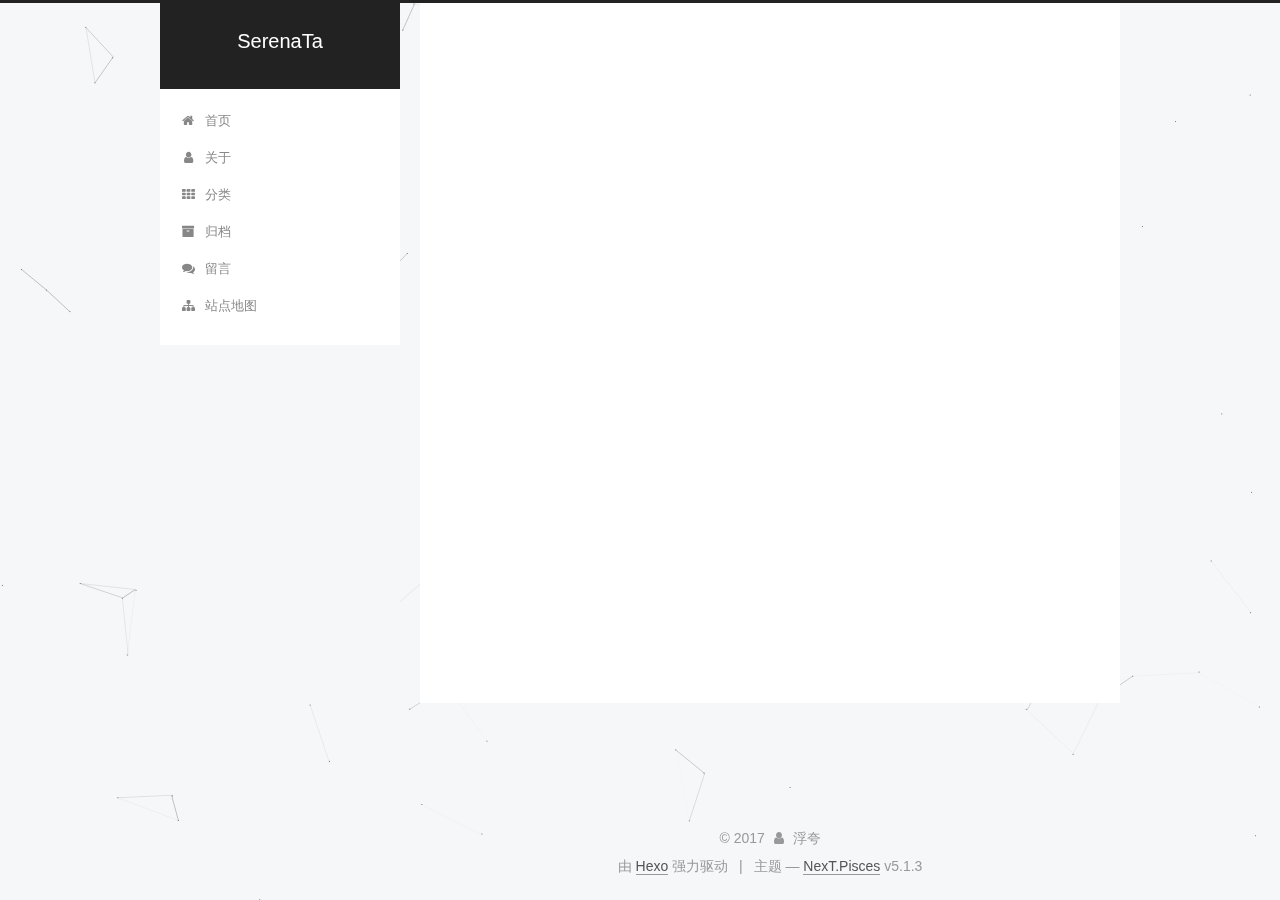
<file: archives/2017/11/index.html>
<!DOCTYPE html>



  


<html class="theme-next pisces use-motion" lang="zh-Hans">
<head>
  <meta charset="UTF-8"/>
<meta http-equiv="X-UA-Compatible" content="IE=edge" />
<meta name="viewport" content="width=device-width, initial-scale=1, maximum-scale=1"/>
<meta name="theme-color" content="#222">









<meta http-equiv="Cache-Control" content="no-transform" />
<meta http-equiv="Cache-Control" content="no-siteapp" />
















  
  
  <link href="/lib/fancybox/source/jquery.fancybox.css?v=2.1.5" rel="stylesheet" type="text/css" />







<link href="/lib/font-awesome/css/font-awesome.min.css?v=4.6.2" rel="stylesheet" type="text/css" />

<link href="/css/main.css?v=5.1.3" rel="stylesheet" type="text/css" />


  <link rel="apple-touch-icon" sizes="180x180" href="/images/apple-touch-icon.png?v=5.1.3">


  <link rel="icon" type="image/png" sizes="32x32" href="/images/favicon-32x32.png?v=5.1.3">


  <link rel="icon" type="image/png" sizes="16x16" href="/images/favicon-16x16.png?v=5.1.3">


  <link rel="mask-icon" href="/images/logo.svg?v=5.1.3" color="#222">





  <meta name="keywords" content="Hexo, NexT" />










<meta property="og:type" content="website">
<meta property="og:title" content="SerenaTa">
<meta property="og:url" content="https://serenata0719.github.io/archives/2017/11/index.html">
<meta property="og:site_name" content="SerenaTa">
<meta property="og:locale" content="zh-Hans">
<meta name="twitter:card" content="summary">
<meta name="twitter:title" content="SerenaTa">



<script type="text/javascript" id="hexo.configurations">
  var NexT = window.NexT || {};
  var CONFIG = {
    root: '/',
    scheme: 'Pisces',
    version: '5.1.3',
    sidebar: {"position":"left","display":"post","offset":12,"b2t":false,"scrollpercent":false,"onmobile":false},
    fancybox: true,
    tabs: true,
    motion: {"enable":true,"async":false,"transition":{"post_block":"fadeIn","post_header":"slideDownIn","post_body":"slideDownIn","coll_header":"slideLeftIn","sidebar":"slideUpIn"}},
    duoshuo: {
      userId: '0',
      author: '博主'
    },
    algolia: {
      applicationID: '',
      apiKey: '',
      indexName: '',
      hits: {"per_page":10},
      labels: {"input_placeholder":"Search for Posts","hits_empty":"We didn't find any results for the search: ${query}","hits_stats":"${hits} results found in ${time} ms"}
    }
  };
</script>



  <link rel="canonical" href="https://serenata0719.github.io/archives/2017/11/"/>





  <title>归档 | SerenaTa</title>
  








</head>

<body itemscope itemtype="http://schema.org/WebPage" lang="zh-Hans">

  
  
    
  

  <div class="container sidebar-position-left page-archive">
    <div class="headband"></div>

    <header id="header" class="header" itemscope itemtype="http://schema.org/WPHeader">
      <div class="header-inner"><div class="site-brand-wrapper">
  <div class="site-meta ">
    

    <div class="custom-logo-site-title">
      <a href="/"  class="brand" rel="start">
        <span class="logo-line-before"><i></i></span>
        <span class="site-title">SerenaTa</span>
        <span class="logo-line-after"><i></i></span>
      </a>
    </div>
      
        <p class="site-subtitle"></p>
      
  </div>

  <div class="site-nav-toggle">
    <button>
      <span class="btn-bar"></span>
      <span class="btn-bar"></span>
      <span class="btn-bar"></span>
    </button>
  </div>
</div>

<nav class="site-nav">
  

  
    <ul id="menu" class="menu">
      
        
        <li class="menu-item menu-item-home">
          <a href="/" rel="section">
            
              <i class="menu-item-icon fa fa-fw fa-home"></i> <br />
            
            首页
          </a>
        </li>
      
        
        <li class="menu-item menu-item-about">
          <a href="/about/" rel="section">
            
              <i class="menu-item-icon fa fa-fw fa-user"></i> <br />
            
            关于
          </a>
        </li>
      
        
        <li class="menu-item menu-item-categories">
          <a href="/categories/" rel="section">
            
              <i class="menu-item-icon fa fa-fw fa-th"></i> <br />
            
            分类
          </a>
        </li>
      
        
        <li class="menu-item menu-item-archives">
          <a href="/archives/" rel="section">
            
              <i class="menu-item-icon fa fa-fw fa-archive"></i> <br />
            
            归档
          </a>
        </li>
      
        
        <li class="menu-item menu-item-comments">
          <a href="/comments/" rel="section">
            
              <i class="menu-item-icon fa fa-fw fa-comments"></i> <br />
            
            留言
          </a>
        </li>
      
        
        <li class="menu-item menu-item-sitemap">
          <a href="/sitemap.xml" rel="section">
            
              <i class="menu-item-icon fa fa-fw fa-sitemap"></i> <br />
            
            站点地图
          </a>
        </li>
      

      
    </ul>
  

  
</nav>



 </div>
    </header>

    <main id="main" class="main">
      <div class="main-inner">
        <div class="content-wrap">
          <div id="content" class="content">
            

  
  
  
  <div class="post-block archive">
    <div id="posts" class="posts-collapse">
      <span class="archive-move-on"></span>

      <span class="archive-page-counter">
        
        
        
          
        
        嗯..! 目前共计 3 篇日志。 继续努力。
      </span>

      

        
        
        

        
          
          <div class="collection-title">
            <h1 class="archive-year" id="archive-year-2017">2017</h1>
          </div>
        
        

        

  <article class="post post-type-normal" itemscope itemtype="http://schema.org/Article">
    <header class="post-header">

      <h2 class="post-title">
        
            <a class="post-title-link" href="/2017/11/21/git基本命令/" itemprop="url">
              
                <span itemprop="name">Git基本命令</span>
              
            </a>
        
      </h2>

      <div class="post-meta">
        <time class="post-time" itemprop="dateCreated"
              datetime="2017-11-21T11:40:55+00:00"
              content="2017-11-21" >
          11-21
        </time>
      </div>

    </header>
  </article>



      

        
        
        

        
        

        

  <article class="post post-type-normal" itemscope itemtype="http://schema.org/Article">
    <header class="post-header">

      <h2 class="post-title">
        
            <a class="post-title-link" href="/2017/11/21/一文读懂互联网与电商逻辑/" itemprop="url">
              
                <span itemprop="name">一文读懂互联网与电商逻辑</span>
              
            </a>
        
      </h2>

      <div class="post-meta">
        <time class="post-time" itemprop="dateCreated"
              datetime="2017-11-21T11:40:55+00:00"
              content="2017-11-21" >
          11-21
        </time>
      </div>

    </header>
  </article>



      

        
        
        

        
        

        

  <article class="post post-type-normal" itemscope itemtype="http://schema.org/Article">
    <header class="post-header">

      <h2 class="post-title">
        
            <a class="post-title-link" href="/2017/11/21/你距离一个伟大的产品经理有多远 - 副本 - 副本/" itemprop="url">
              
                <span itemprop="name">你距离一个伟大的产品经理有多远？</span>
              
            </a>
        
      </h2>

      <div class="post-meta">
        <time class="post-time" itemprop="dateCreated"
              datetime="2017-11-21T11:40:55+00:00"
              content="2017-11-21" >
          11-21
        </time>
      </div>

    </header>
  </article>



      

    </div>
  </div>
  
  
  

  



          </div>
          


          

        </div>
        
          
  
  <div class="sidebar-toggle">
    <div class="sidebar-toggle-line-wrap">
      <span class="sidebar-toggle-line sidebar-toggle-line-first"></span>
      <span class="sidebar-toggle-line sidebar-toggle-line-middle"></span>
      <span class="sidebar-toggle-line sidebar-toggle-line-last"></span>
    </div>
  </div>

  <aside id="sidebar" class="sidebar">
    
    <div class="sidebar-inner">

      

      

      <section class="site-overview-wrap sidebar-panel sidebar-panel-active">
        <div class="site-overview">
          <div class="site-author motion-element" itemprop="author" itemscope itemtype="http://schema.org/Person">
            
              <img class="site-author-image" itemprop="image"
                src="/images/avatar.jpg"
                alt="浮夸" />
            
              <p class="site-author-name" itemprop="name">浮夸</p>
              <p class="site-description motion-element" itemprop="description"></p>
          </div>

          <nav class="site-state motion-element">

            
              <div class="site-state-item site-state-posts">
              
                <a href="/archives/">
              
                  <span class="site-state-item-count">3</span>
                  <span class="site-state-item-name">日志</span>
                </a>
              </div>
            

            
              
              
              <div class="site-state-item site-state-categories">
                <a href="/categories/index.html">
                  <span class="site-state-item-count">2</span>
                  <span class="site-state-item-name">分类</span>
                </a>
              </div>
            

            

          </nav>

          

          <div class="links-of-author motion-element">
            
              
                <span class="links-of-author-item">
                  <a href="https://github.com/serenata0719" target="_blank" title="GitHub">
                    
                      <i class="fa fa-fw fa-github"></i>GitHub</a>
                </span>
              
                <span class="links-of-author-item">
                  <a href="mailto:592627609@qq.com" target="_blank" title="E-Mail">
                    
                      <i class="fa fa-fw fa-envelope"></i>E-Mail</a>
                </span>
              
            
          </div>

          
          

          
          

          

        </div>
      </section>

      

      

    </div>
  </aside>


        
      </div>
    </main>

    <footer id="footer" class="footer">
      <div class="footer-inner">
        <div class="copyright">&copy; <span itemprop="copyrightYear">2017</span>
  <span class="with-love">
    <i class="fa fa-user"></i>
  </span>
  <span class="author" itemprop="copyrightHolder">浮夸</span>

  
</div>


  <div class="powered-by">由 <a class="theme-link" target="_blank" href="https://hexo.io">Hexo</a> 强力驱动</div>



  <span class="post-meta-divider">|</span>



  <div class="theme-info">主题 &mdash; <a class="theme-link" target="_blank" href="https://github.com/iissnan/hexo-theme-next">NexT.Pisces</a> v5.1.3</div>




        







        
      </div>
    </footer>

    
      <div class="back-to-top">
        <i class="fa fa-arrow-up"></i>
        
      </div>
    

  </div>

  

<script type="text/javascript">
  if (Object.prototype.toString.call(window.Promise) !== '[object Function]') {
    window.Promise = null;
  }
</script>









  


  











  
  <script type="text/javascript" src="/lib/jquery/index.js?v=2.1.3"></script>

  
  <script type="text/javascript" src="/lib/fastclick/lib/fastclick.min.js?v=1.0.6"></script>

  
  <script type="text/javascript" src="/lib/jquery_lazyload/jquery.lazyload.js?v=1.9.7"></script>

  
  <script type="text/javascript" src="/lib/velocity/velocity.min.js?v=1.2.1"></script>

  
  <script type="text/javascript" src="/lib/velocity/velocity.ui.min.js?v=1.2.1"></script>

  
  <script type="text/javascript" src="/lib/fancybox/source/jquery.fancybox.pack.js?v=2.1.5"></script>

  
  <script type="text/javascript" src="/lib/canvas-nest/canvas-nest.min.js"></script>


  


  <script type="text/javascript" src="/js/src/utils.js?v=5.1.3"></script>

  <script type="text/javascript" src="/js/src/motion.js?v=5.1.3"></script>



  
  


  <script type="text/javascript" src="/js/src/affix.js?v=5.1.3"></script>

  <script type="text/javascript" src="/js/src/schemes/pisces.js?v=5.1.3"></script>



  

  


  <script type="text/javascript" src="/js/src/bootstrap.js?v=5.1.3"></script>



  


  




	





  





  








  





  

  

  

  

  

  

</body>
</html>
</file>
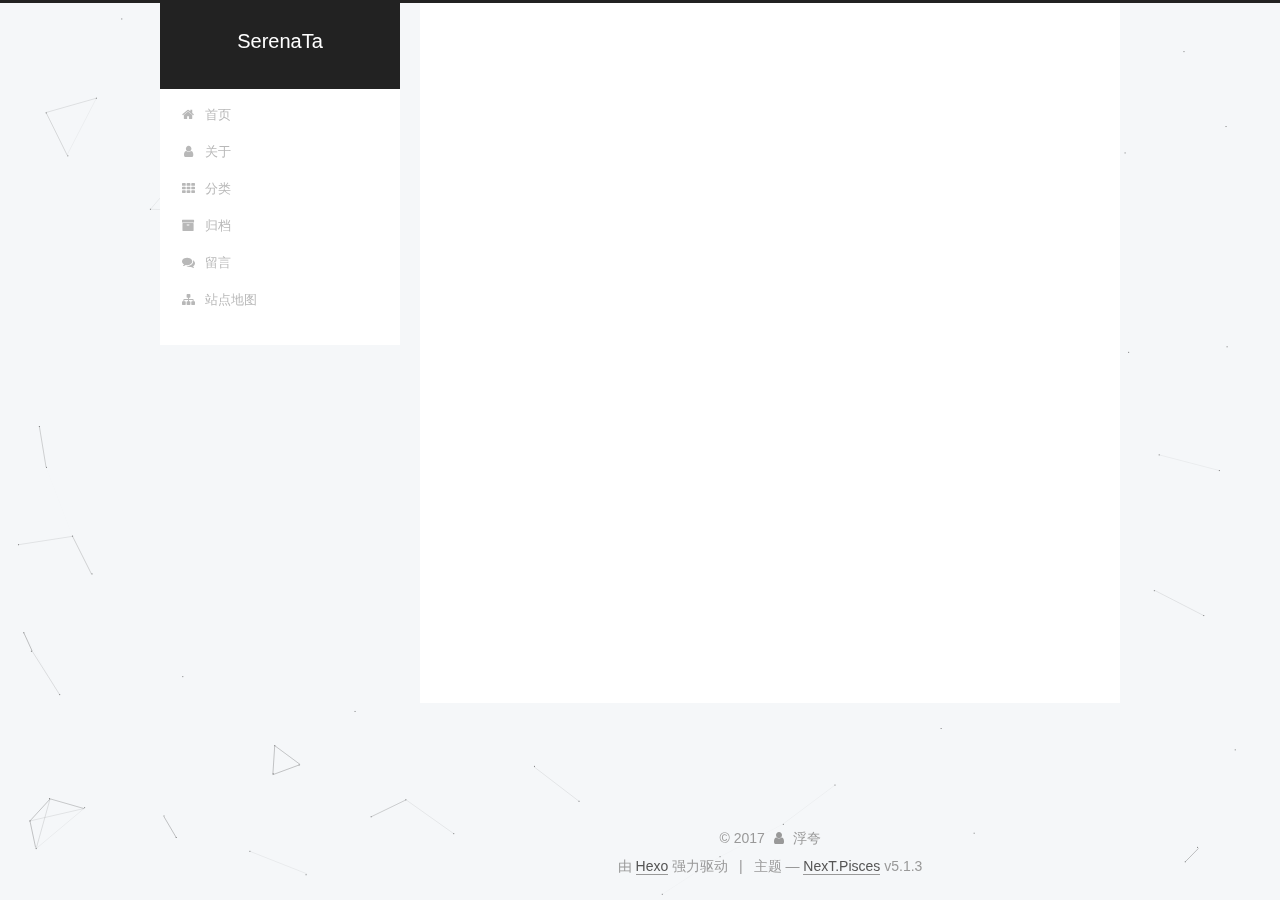
<file: categories/产品设计/经验分享/index.html>
<!DOCTYPE html>



  


<html class="theme-next pisces use-motion" lang="zh-Hans">
<head>
  <meta charset="UTF-8"/>
<meta http-equiv="X-UA-Compatible" content="IE=edge" />
<meta name="viewport" content="width=device-width, initial-scale=1, maximum-scale=1"/>
<meta name="theme-color" content="#222">









<meta http-equiv="Cache-Control" content="no-transform" />
<meta http-equiv="Cache-Control" content="no-siteapp" />
















  
  
  <link href="/lib/fancybox/source/jquery.fancybox.css?v=2.1.5" rel="stylesheet" type="text/css" />







<link href="/lib/font-awesome/css/font-awesome.min.css?v=4.6.2" rel="stylesheet" type="text/css" />

<link href="/css/main.css?v=5.1.3" rel="stylesheet" type="text/css" />


  <link rel="apple-touch-icon" sizes="180x180" href="/images/apple-touch-icon.png?v=5.1.3">


  <link rel="icon" type="image/png" sizes="32x32" href="/images/favicon-32x32.png?v=5.1.3">


  <link rel="icon" type="image/png" sizes="16x16" href="/images/favicon-16x16.png?v=5.1.3">


  <link rel="mask-icon" href="/images/logo.svg?v=5.1.3" color="#222">





  <meta name="keywords" content="Hexo, NexT" />










<meta property="og:type" content="website">
<meta property="og:title" content="SerenaTa">
<meta property="og:url" content="https://serenata0719.github.io/categories/产品设计/经验分享/index.html">
<meta property="og:site_name" content="SerenaTa">
<meta property="og:locale" content="zh-Hans">
<meta name="twitter:card" content="summary">
<meta name="twitter:title" content="SerenaTa">



<script type="text/javascript" id="hexo.configurations">
  var NexT = window.NexT || {};
  var CONFIG = {
    root: '/',
    scheme: 'Pisces',
    version: '5.1.3',
    sidebar: {"position":"left","display":"post","offset":12,"b2t":false,"scrollpercent":false,"onmobile":false},
    fancybox: true,
    tabs: true,
    motion: {"enable":true,"async":false,"transition":{"post_block":"fadeIn","post_header":"slideDownIn","post_body":"slideDownIn","coll_header":"slideLeftIn","sidebar":"slideUpIn"}},
    duoshuo: {
      userId: '0',
      author: '博主'
    },
    algolia: {
      applicationID: '',
      apiKey: '',
      indexName: '',
      hits: {"per_page":10},
      labels: {"input_placeholder":"Search for Posts","hits_empty":"We didn't find any results for the search: ${query}","hits_stats":"${hits} results found in ${time} ms"}
    }
  };
</script>



  <link rel="canonical" href="https://serenata0719.github.io/categories/产品设计/经验分享/"/>





  <title>分类: 经验分享 | SerenaTa</title>
  








</head>

<body itemscope itemtype="http://schema.org/WebPage" lang="zh-Hans">

  
  
    
  

  <div class="container sidebar-position-left ">
    <div class="headband"></div>

    <header id="header" class="header" itemscope itemtype="http://schema.org/WPHeader">
      <div class="header-inner"><div class="site-brand-wrapper">
  <div class="site-meta ">
    

    <div class="custom-logo-site-title">
      <a href="/"  class="brand" rel="start">
        <span class="logo-line-before"><i></i></span>
        <span class="site-title">SerenaTa</span>
        <span class="logo-line-after"><i></i></span>
      </a>
    </div>
      
        <p class="site-subtitle"></p>
      
  </div>

  <div class="site-nav-toggle">
    <button>
      <span class="btn-bar"></span>
      <span class="btn-bar"></span>
      <span class="btn-bar"></span>
    </button>
  </div>
</div>

<nav class="site-nav">
  

  
    <ul id="menu" class="menu">
      
        
        <li class="menu-item menu-item-home">
          <a href="/" rel="section">
            
              <i class="menu-item-icon fa fa-fw fa-home"></i> <br />
            
            首页
          </a>
        </li>
      
        
        <li class="menu-item menu-item-about">
          <a href="/about/" rel="section">
            
              <i class="menu-item-icon fa fa-fw fa-user"></i> <br />
            
            关于
          </a>
        </li>
      
        
        <li class="menu-item menu-item-categories">
          <a href="/categories/" rel="section">
            
              <i class="menu-item-icon fa fa-fw fa-th"></i> <br />
            
            分类
          </a>
        </li>
      
        
        <li class="menu-item menu-item-archives">
          <a href="/archives/" rel="section">
            
              <i class="menu-item-icon fa fa-fw fa-archive"></i> <br />
            
            归档
          </a>
        </li>
      
        
        <li class="menu-item menu-item-comments">
          <a href="/comments/" rel="section">
            
              <i class="menu-item-icon fa fa-fw fa-comments"></i> <br />
            
            留言
          </a>
        </li>
      
        
        <li class="menu-item menu-item-sitemap">
          <a href="/sitemap.xml" rel="section">
            
              <i class="menu-item-icon fa fa-fw fa-sitemap"></i> <br />
            
            站点地图
          </a>
        </li>
      

      
    </ul>
  

  
</nav>



 </div>
    </header>

    <main id="main" class="main">
      <div class="main-inner">
        <div class="content-wrap">
          <div id="content" class="content">
            

  
  
  
  <div class="post-block category">

    <div id="posts" class="posts-collapse">
      <div class="collection-title">
        <h1>经验分享<small>分类</small>
        </h1>
      </div>

      
        

  <article class="post post-type-normal" itemscope itemtype="http://schema.org/Article">
    <header class="post-header">

      <h2 class="post-title">
        
            <a class="post-title-link" href="/2017/11/21/一文读懂互联网与电商逻辑/" itemprop="url">
              
                <span itemprop="name">一文读懂互联网与电商逻辑</span>
              
            </a>
        
      </h2>

      <div class="post-meta">
        <time class="post-time" itemprop="dateCreated"
              datetime="2017-11-21T11:40:55+00:00"
              content="2017-11-21" >
          11-21
        </time>
      </div>

    </header>
  </article>


      
        

  <article class="post post-type-normal" itemscope itemtype="http://schema.org/Article">
    <header class="post-header">

      <h2 class="post-title">
        
            <a class="post-title-link" href="/2017/11/21/你距离一个伟大的产品经理有多远 - 副本 - 副本/" itemprop="url">
              
                <span itemprop="name">你距离一个伟大的产品经理有多远？</span>
              
            </a>
        
      </h2>

      <div class="post-meta">
        <time class="post-time" itemprop="dateCreated"
              datetime="2017-11-21T11:40:55+00:00"
              content="2017-11-21" >
          11-21
        </time>
      </div>

    </header>
  </article>


      
    </div>

  </div>
  
  
  

  



          </div>
          


          

        </div>
        
          
  
  <div class="sidebar-toggle">
    <div class="sidebar-toggle-line-wrap">
      <span class="sidebar-toggle-line sidebar-toggle-line-first"></span>
      <span class="sidebar-toggle-line sidebar-toggle-line-middle"></span>
      <span class="sidebar-toggle-line sidebar-toggle-line-last"></span>
    </div>
  </div>

  <aside id="sidebar" class="sidebar">
    
    <div class="sidebar-inner">

      

      

      <section class="site-overview-wrap sidebar-panel sidebar-panel-active">
        <div class="site-overview">
          <div class="site-author motion-element" itemprop="author" itemscope itemtype="http://schema.org/Person">
            
              <img class="site-author-image" itemprop="image"
                src="/images/avatar.jpg"
                alt="浮夸" />
            
              <p class="site-author-name" itemprop="name">浮夸</p>
              <p class="site-description motion-element" itemprop="description"></p>
          </div>

          <nav class="site-state motion-element">

            
              <div class="site-state-item site-state-posts">
              
                <a href="/archives/">
              
                  <span class="site-state-item-count">3</span>
                  <span class="site-state-item-name">日志</span>
                </a>
              </div>
            

            
              
              
              <div class="site-state-item site-state-categories">
                <a href="/categories/index.html">
                  <span class="site-state-item-count">2</span>
                  <span class="site-state-item-name">分类</span>
                </a>
              </div>
            

            

          </nav>

          

          <div class="links-of-author motion-element">
            
              
                <span class="links-of-author-item">
                  <a href="https://github.com/serenata0719" target="_blank" title="GitHub">
                    
                      <i class="fa fa-fw fa-github"></i>GitHub</a>
                </span>
              
                <span class="links-of-author-item">
                  <a href="mailto:592627609@qq.com" target="_blank" title="E-Mail">
                    
                      <i class="fa fa-fw fa-envelope"></i>E-Mail</a>
                </span>
              
            
          </div>

          
          

          
          

          

        </div>
      </section>

      

      

    </div>
  </aside>


        
      </div>
    </main>

    <footer id="footer" class="footer">
      <div class="footer-inner">
        <div class="copyright">&copy; <span itemprop="copyrightYear">2017</span>
  <span class="with-love">
    <i class="fa fa-user"></i>
  </span>
  <span class="author" itemprop="copyrightHolder">浮夸</span>

  
</div>


  <div class="powered-by">由 <a class="theme-link" target="_blank" href="https://hexo.io">Hexo</a> 强力驱动</div>



  <span class="post-meta-divider">|</span>



  <div class="theme-info">主题 &mdash; <a class="theme-link" target="_blank" href="https://github.com/iissnan/hexo-theme-next">NexT.Pisces</a> v5.1.3</div>




        







        
      </div>
    </footer>

    
      <div class="back-to-top">
        <i class="fa fa-arrow-up"></i>
        
      </div>
    

  </div>

  

<script type="text/javascript">
  if (Object.prototype.toString.call(window.Promise) !== '[object Function]') {
    window.Promise = null;
  }
</script>









  


  











  
  <script type="text/javascript" src="/lib/jquery/index.js?v=2.1.3"></script>

  
  <script type="text/javascript" src="/lib/fastclick/lib/fastclick.min.js?v=1.0.6"></script>

  
  <script type="text/javascript" src="/lib/jquery_lazyload/jquery.lazyload.js?v=1.9.7"></script>

  
  <script type="text/javascript" src="/lib/velocity/velocity.min.js?v=1.2.1"></script>

  
  <script type="text/javascript" src="/lib/velocity/velocity.ui.min.js?v=1.2.1"></script>

  
  <script type="text/javascript" src="/lib/fancybox/source/jquery.fancybox.pack.js?v=2.1.5"></script>

  
  <script type="text/javascript" src="/lib/canvas-nest/canvas-nest.min.js"></script>


  


  <script type="text/javascript" src="/js/src/utils.js?v=5.1.3"></script>

  <script type="text/javascript" src="/js/src/motion.js?v=5.1.3"></script>



  
  


  <script type="text/javascript" src="/js/src/affix.js?v=5.1.3"></script>

  <script type="text/javascript" src="/js/src/schemes/pisces.js?v=5.1.3"></script>



  

  


  <script type="text/javascript" src="/js/src/bootstrap.js?v=5.1.3"></script>



  


  




	





  





  








  





  

  

  

  

  

  

</body>
</html>
</file>
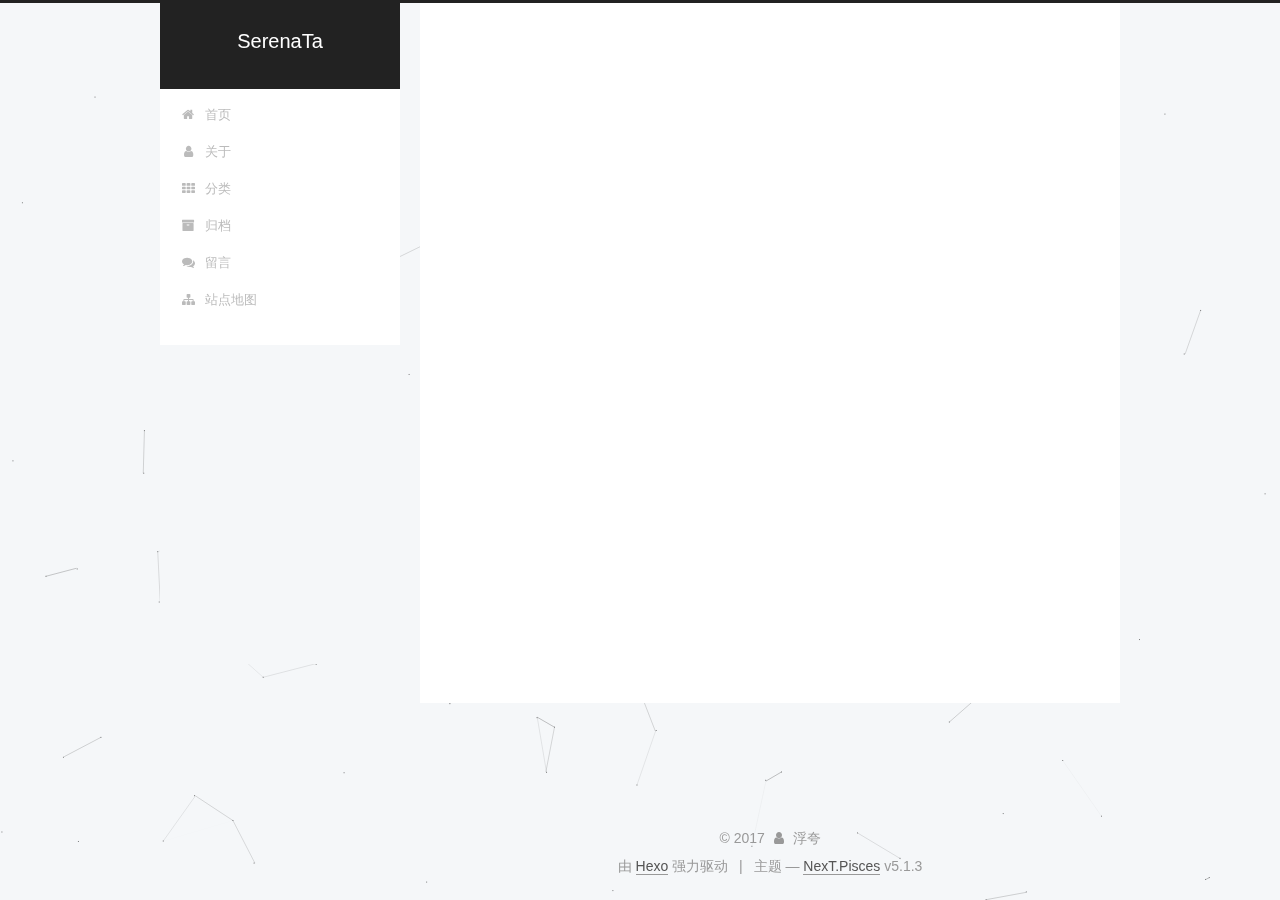
<file: 2017/11/21/git基本命令/index.html>
<!DOCTYPE html>



  


<html class="theme-next pisces use-motion" lang="zh-Hans">
<head>
  <meta charset="UTF-8"/>
<meta http-equiv="X-UA-Compatible" content="IE=edge" />
<meta name="viewport" content="width=device-width, initial-scale=1, maximum-scale=1"/>
<meta name="theme-color" content="#222">









<meta http-equiv="Cache-Control" content="no-transform" />
<meta http-equiv="Cache-Control" content="no-siteapp" />
















  
  
  <link href="/lib/fancybox/source/jquery.fancybox.css?v=2.1.5" rel="stylesheet" type="text/css" />







<link href="/lib/font-awesome/css/font-awesome.min.css?v=4.6.2" rel="stylesheet" type="text/css" />

<link href="/css/main.css?v=5.1.3" rel="stylesheet" type="text/css" />


  <link rel="apple-touch-icon" sizes="180x180" href="/images/apple-touch-icon.png?v=5.1.3">


  <link rel="icon" type="image/png" sizes="32x32" href="/images/favicon-32x32.png?v=5.1.3">


  <link rel="icon" type="image/png" sizes="16x16" href="/images/favicon-16x16.png?v=5.1.3">


  <link rel="mask-icon" href="/images/logo.svg?v=5.1.3" color="#222">





  <meta name="keywords" content="Hexo, NexT" />










<meta name="description" content="git clone:克隆仓库 git push: 向远程仓库推送代码 git add:添加本地修改到Git暂存区 git commit:提交到本地仓库组合使用git add --all &amp;amp;&amp;amp; git commit -m &amp;quot;modified&amp;quot; &amp;">
<meta property="og:type" content="article">
<meta property="og:title" content="Git基本命令">
<meta property="og:url" content="https://serenata0719.github.io/2017/11/21/git基本命令/index.html">
<meta property="og:site_name" content="SerenaTa">
<meta property="og:description" content="git clone:克隆仓库 git push: 向远程仓库推送代码 git add:添加本地修改到Git暂存区 git commit:提交到本地仓库组合使用git add --all &amp;amp;&amp;amp; git commit -m &amp;quot;modified&amp;quot; &amp;amp;&amp;amp; git push">
<meta property="og:locale" content="zh-Hans">
<meta property="og:updated_time" content="2015-01-01T00:00:00.000Z">
<meta name="twitter:card" content="summary">
<meta name="twitter:title" content="Git基本命令">
<meta name="twitter:description" content="git clone:克隆仓库 git push: 向远程仓库推送代码 git add:添加本地修改到Git暂存区 git commit:提交到本地仓库组合使用git add --all &amp;amp;&amp;amp; git commit -m &amp;quot;modified&amp;quot; &amp;amp;&amp;amp; git push">



<script type="text/javascript" id="hexo.configurations">
  var NexT = window.NexT || {};
  var CONFIG = {
    root: '/',
    scheme: 'Pisces',
    version: '5.1.3',
    sidebar: {"position":"left","display":"post","offset":12,"b2t":false,"scrollpercent":false,"onmobile":false},
    fancybox: true,
    tabs: true,
    motion: {"enable":true,"async":false,"transition":{"post_block":"fadeIn","post_header":"slideDownIn","post_body":"slideDownIn","coll_header":"slideLeftIn","sidebar":"slideUpIn"}},
    duoshuo: {
      userId: '0',
      author: '博主'
    },
    algolia: {
      applicationID: '',
      apiKey: '',
      indexName: '',
      hits: {"per_page":10},
      labels: {"input_placeholder":"Search for Posts","hits_empty":"We didn't find any results for the search: ${query}","hits_stats":"${hits} results found in ${time} ms"}
    }
  };
</script>



  <link rel="canonical" href="https://serenata0719.github.io/2017/11/21/git基本命令/"/>





  <title>Git基本命令 | SerenaTa</title>
  








</head>

<body itemscope itemtype="http://schema.org/WebPage" lang="zh-Hans">

  
  
    
  

  <div class="container sidebar-position-left page-post-detail">
    <div class="headband"></div>

    <header id="header" class="header" itemscope itemtype="http://schema.org/WPHeader">
      <div class="header-inner"><div class="site-brand-wrapper">
  <div class="site-meta ">
    

    <div class="custom-logo-site-title">
      <a href="/"  class="brand" rel="start">
        <span class="logo-line-before"><i></i></span>
        <span class="site-title">SerenaTa</span>
        <span class="logo-line-after"><i></i></span>
      </a>
    </div>
      
        <p class="site-subtitle"></p>
      
  </div>

  <div class="site-nav-toggle">
    <button>
      <span class="btn-bar"></span>
      <span class="btn-bar"></span>
      <span class="btn-bar"></span>
    </button>
  </div>
</div>

<nav class="site-nav">
  

  
    <ul id="menu" class="menu">
      
        
        <li class="menu-item menu-item-home">
          <a href="/" rel="section">
            
              <i class="menu-item-icon fa fa-fw fa-home"></i> <br />
            
            首页
          </a>
        </li>
      
        
        <li class="menu-item menu-item-about">
          <a href="/about/" rel="section">
            
              <i class="menu-item-icon fa fa-fw fa-user"></i> <br />
            
            关于
          </a>
        </li>
      
        
        <li class="menu-item menu-item-categories">
          <a href="/categories/" rel="section">
            
              <i class="menu-item-icon fa fa-fw fa-th"></i> <br />
            
            分类
          </a>
        </li>
      
        
        <li class="menu-item menu-item-archives">
          <a href="/archives/" rel="section">
            
              <i class="menu-item-icon fa fa-fw fa-archive"></i> <br />
            
            归档
          </a>
        </li>
      
        
        <li class="menu-item menu-item-comments">
          <a href="/comments/" rel="section">
            
              <i class="menu-item-icon fa fa-fw fa-comments"></i> <br />
            
            留言
          </a>
        </li>
      
        
        <li class="menu-item menu-item-sitemap">
          <a href="/sitemap.xml" rel="section">
            
              <i class="menu-item-icon fa fa-fw fa-sitemap"></i> <br />
            
            站点地图
          </a>
        </li>
      

      
    </ul>
  

  
</nav>



 </div>
    </header>

    <main id="main" class="main">
      <div class="main-inner">
        <div class="content-wrap">
          <div id="content" class="content">
            

  <div id="posts" class="posts-expand">
    

  

  
  
  

  <article class="post post-type-normal" itemscope itemtype="http://schema.org/Article">
  
  
  
  <div class="post-block">
    <link itemprop="mainEntityOfPage" href="https://serenata0719.github.io/2017/11/21/git基本命令/">

    <span hidden itemprop="author" itemscope itemtype="http://schema.org/Person">
      <meta itemprop="name" content="浮夸">
      <meta itemprop="description" content="">
      <meta itemprop="image" content="/images/avatar.jpg">
    </span>

    <span hidden itemprop="publisher" itemscope itemtype="http://schema.org/Organization">
      <meta itemprop="name" content="SerenaTa">
    </span>

    
      <header class="post-header">

        
        
          <h1 class="post-title" itemprop="name headline">Git基本命令</h1>
        

        <div class="post-meta">
          <span class="post-time">
            
              <span class="post-meta-item-icon">
                <i class="fa fa-calendar-o"></i>
              </span>
              
                <span class="post-meta-item-text">发表于</span>
              
              <time title="创建于" itemprop="dateCreated datePublished" datetime="2017-11-21T11:40:55+00:00">
                2017-11-21
              </time>
            

            
              <span class="post-meta-divider">|</span>
            

            
              <span class="post-meta-item-icon">
                <i class="fa fa-calendar-check-o"></i>
              </span>
              
                <span class="post-meta-item-text">更新于&#58;</span>
              
              <time title="更新于" itemprop="dateModified" datetime="2015-01-01T00:00:00+00:00">
                2015-01-01
              </time>
            
          </span>

          

          
            
          

          
          

          

          

          

        </div>
      </header>
    

    
    
    
    <div class="post-body" itemprop="articleBody">

      
      

      
        <ul>
<li>git clone:克隆仓库</li>
<li>git push: 向远程仓库推送代码</li>
<li>git add:添加本地修改到Git暂存区</li>
<li>git commit:提交到本地仓库<br>组合使用<pre><code>git add --all &amp;&amp; git commit -m &quot;modified&quot; &amp;&amp; git push
</code></pre></li>
</ul>

      
    </div>
    
    
    

    

    
      <div>
        <div style="padding: 10px 0; margin: 20px auto; width: 90%; text-align: center;">
  <div>坚持原创经验分享，您的支持将鼓励我继续创作！</div>
  <button id="rewardButton" disable="enable" onclick="var qr = document.getElementById('QR'); if (qr.style.display === 'none') {qr.style.display='block';} else {qr.style.display='none'}">
    <span>打赏</span>
  </button>
  <div id="QR" style="display: none;">

    
      <div id="wechat" style="display: inline-block">
        <img id="wechat_qr" src="/images/wechatpay.jpg" alt="浮夸 微信支付"/>
        <p>微信支付</p>
      </div>
    

    

    

  </div>
</div>

      </div>
    

    

    <footer class="post-footer">
      

      
      
      

      
        <div class="post-nav">
          <div class="post-nav-next post-nav-item">
            
              <a href="/2017/11/21/一文读懂互联网与电商逻辑/" rel="next" title="一文读懂互联网与电商逻辑">
                <i class="fa fa-chevron-left"></i> 一文读懂互联网与电商逻辑
              </a>
            
          </div>

          <span class="post-nav-divider"></span>

          <div class="post-nav-prev post-nav-item">
            
          </div>
        </div>
      

      
      
    </footer>
  </div>
  
  
  
  </article>



    <div class="post-spread">
      
    </div>
  </div>


          </div>
          


          
  
    <div class="comments" id="comments">
      <div id="lv-container" data-id="city" data-uid="MTAyMC8zMTkyNC84NDg4"></div>
    </div>
  


        </div>
        
          
  
  <div class="sidebar-toggle">
    <div class="sidebar-toggle-line-wrap">
      <span class="sidebar-toggle-line sidebar-toggle-line-first"></span>
      <span class="sidebar-toggle-line sidebar-toggle-line-middle"></span>
      <span class="sidebar-toggle-line sidebar-toggle-line-last"></span>
    </div>
  </div>

  <aside id="sidebar" class="sidebar">
    
    <div class="sidebar-inner">

      

      

      <section class="site-overview-wrap sidebar-panel sidebar-panel-active">
        <div class="site-overview">
          <div class="site-author motion-element" itemprop="author" itemscope itemtype="http://schema.org/Person">
            
              <img class="site-author-image" itemprop="image"
                src="/images/avatar.jpg"
                alt="浮夸" />
            
              <p class="site-author-name" itemprop="name">浮夸</p>
              <p class="site-description motion-element" itemprop="description"></p>
          </div>

          <nav class="site-state motion-element">

            
              <div class="site-state-item site-state-posts">
              
                <a href="/archives/">
              
                  <span class="site-state-item-count">3</span>
                  <span class="site-state-item-name">日志</span>
                </a>
              </div>
            

            
              
              
              <div class="site-state-item site-state-categories">
                <a href="/categories/index.html">
                  <span class="site-state-item-count">2</span>
                  <span class="site-state-item-name">分类</span>
                </a>
              </div>
            

            

          </nav>

          

          <div class="links-of-author motion-element">
            
              
                <span class="links-of-author-item">
                  <a href="https://github.com/serenata0719" target="_blank" title="GitHub">
                    
                      <i class="fa fa-fw fa-github"></i>GitHub</a>
                </span>
              
                <span class="links-of-author-item">
                  <a href="mailto:592627609@qq.com" target="_blank" title="E-Mail">
                    
                      <i class="fa fa-fw fa-envelope"></i>E-Mail</a>
                </span>
              
            
          </div>

          
          

          
          

          

        </div>
      </section>

      

      

    </div>
  </aside>


        
      </div>
    </main>

    <footer id="footer" class="footer">
      <div class="footer-inner">
        <div class="copyright">&copy; <span itemprop="copyrightYear">2017</span>
  <span class="with-love">
    <i class="fa fa-user"></i>
  </span>
  <span class="author" itemprop="copyrightHolder">浮夸</span>

  
</div>


  <div class="powered-by">由 <a class="theme-link" target="_blank" href="https://hexo.io">Hexo</a> 强力驱动</div>



  <span class="post-meta-divider">|</span>



  <div class="theme-info">主题 &mdash; <a class="theme-link" target="_blank" href="https://github.com/iissnan/hexo-theme-next">NexT.Pisces</a> v5.1.3</div>




        







        
      </div>
    </footer>

    
      <div class="back-to-top">
        <i class="fa fa-arrow-up"></i>
        
      </div>
    

  </div>

  

<script type="text/javascript">
  if (Object.prototype.toString.call(window.Promise) !== '[object Function]') {
    window.Promise = null;
  }
</script>









  


  











  
  <script type="text/javascript" src="/lib/jquery/index.js?v=2.1.3"></script>

  
  <script type="text/javascript" src="/lib/fastclick/lib/fastclick.min.js?v=1.0.6"></script>

  
  <script type="text/javascript" src="/lib/jquery_lazyload/jquery.lazyload.js?v=1.9.7"></script>

  
  <script type="text/javascript" src="/lib/velocity/velocity.min.js?v=1.2.1"></script>

  
  <script type="text/javascript" src="/lib/velocity/velocity.ui.min.js?v=1.2.1"></script>

  
  <script type="text/javascript" src="/lib/fancybox/source/jquery.fancybox.pack.js?v=2.1.5"></script>

  
  <script type="text/javascript" src="/lib/canvas-nest/canvas-nest.min.js"></script>


  


  <script type="text/javascript" src="/js/src/utils.js?v=5.1.3"></script>

  <script type="text/javascript" src="/js/src/motion.js?v=5.1.3"></script>



  
  


  <script type="text/javascript" src="/js/src/affix.js?v=5.1.3"></script>

  <script type="text/javascript" src="/js/src/schemes/pisces.js?v=5.1.3"></script>



  
  <script type="text/javascript" src="/js/src/scrollspy.js?v=5.1.3"></script>
<script type="text/javascript" src="/js/src/post-details.js?v=5.1.3"></script>



  


  <script type="text/javascript" src="/js/src/bootstrap.js?v=5.1.3"></script>



  


  




	





  





  
    <script type="text/javascript">
      (function(d, s) {
        var j, e = d.getElementsByTagName(s)[0];
        if (typeof LivereTower === 'function') { return; }
        j = d.createElement(s);
        j.src = 'https://cdn-city.livere.com/js/embed.dist.js';
        j.async = true;
        e.parentNode.insertBefore(j, e);
      })(document, 'script');
    </script>
  








  





  

  

  

  

  

  

</body>
</html>
</file>
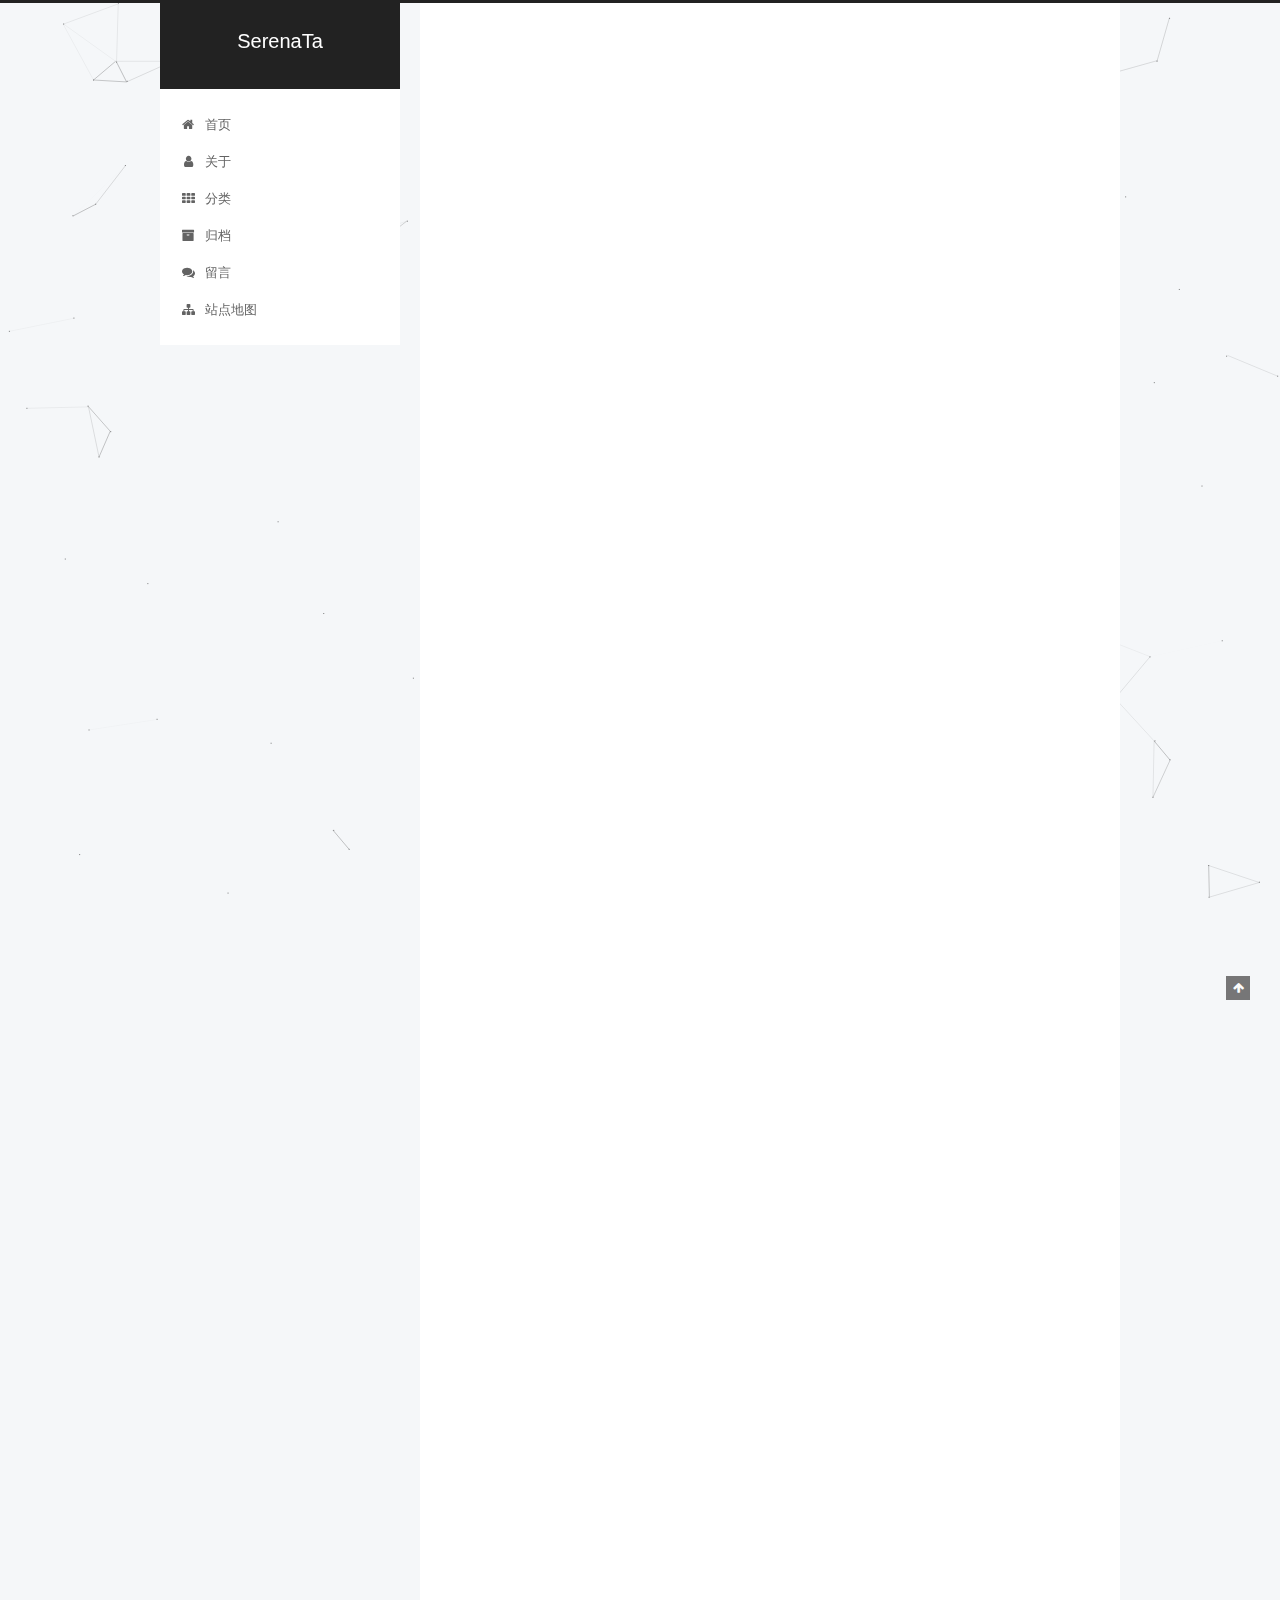
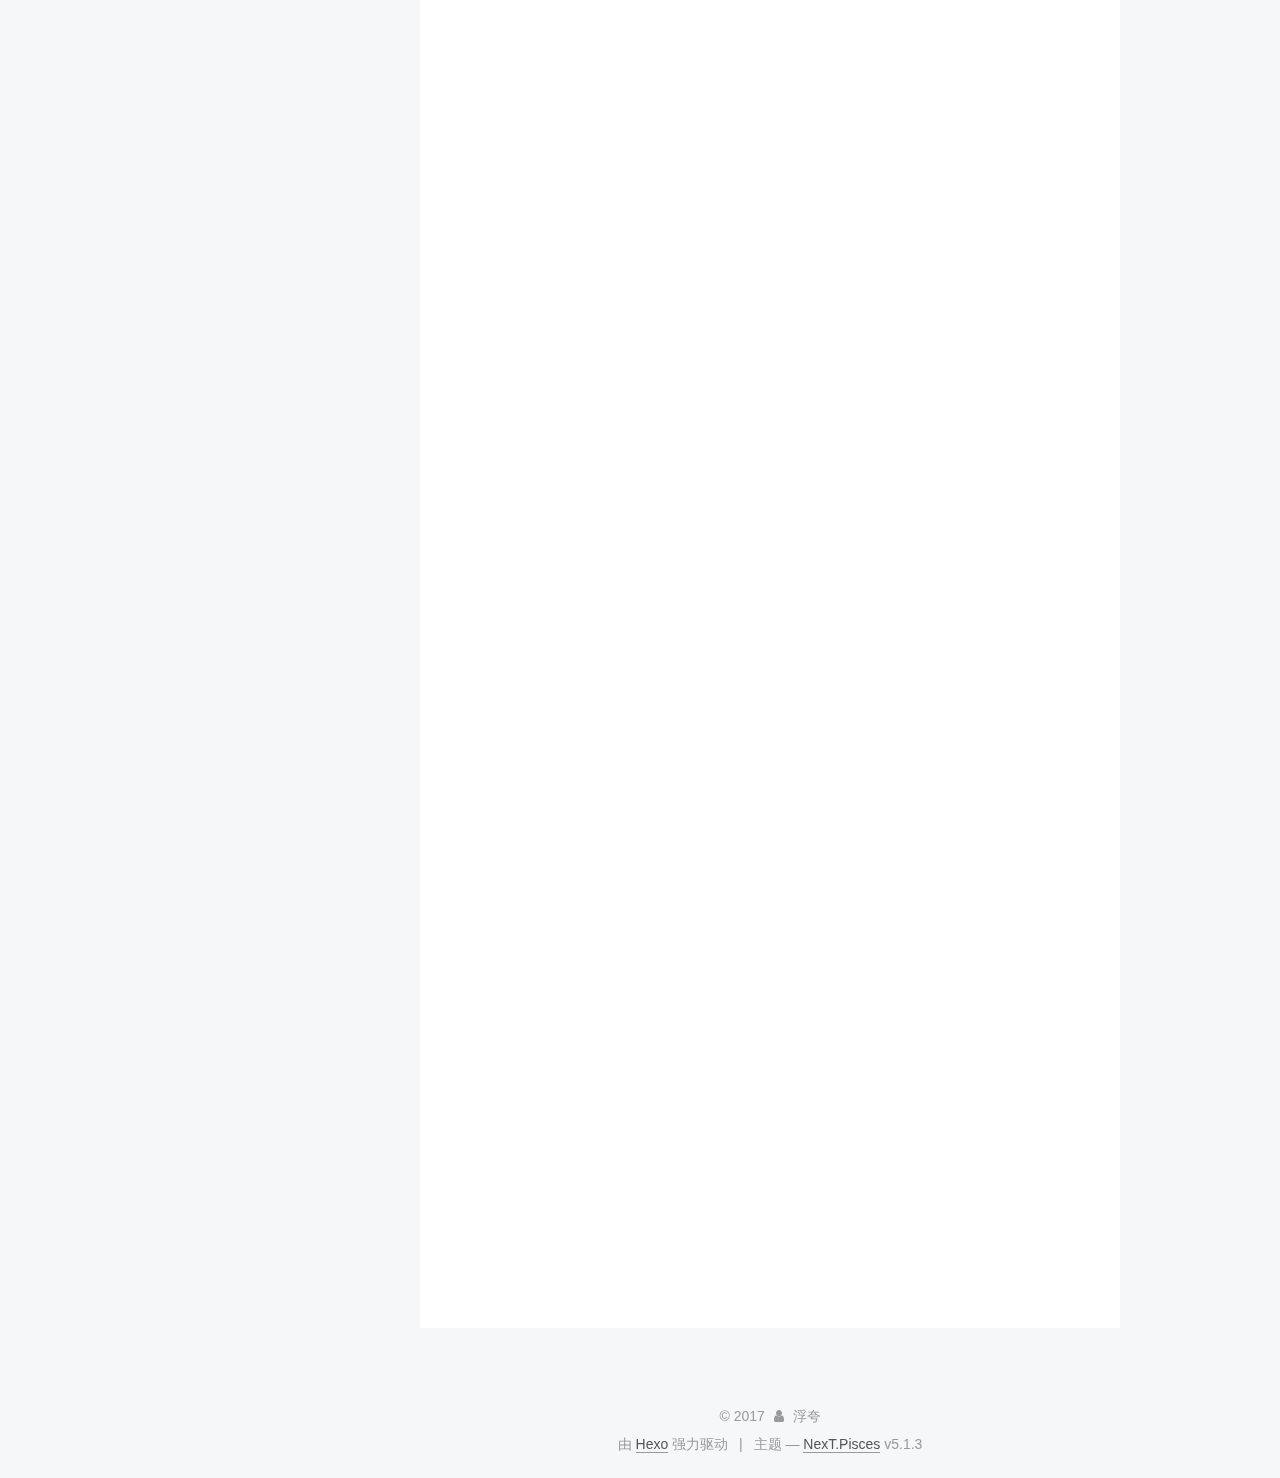
<file: 2017/11/21/一文读懂互联网与电商逻辑/index.html>
<!DOCTYPE html>



  


<html class="theme-next pisces use-motion" lang="zh-Hans">
<head>
  <meta charset="UTF-8"/>
<meta http-equiv="X-UA-Compatible" content="IE=edge" />
<meta name="viewport" content="width=device-width, initial-scale=1, maximum-scale=1"/>
<meta name="theme-color" content="#222">









<meta http-equiv="Cache-Control" content="no-transform" />
<meta http-equiv="Cache-Control" content="no-siteapp" />
















  
  
  <link href="/lib/fancybox/source/jquery.fancybox.css?v=2.1.5" rel="stylesheet" type="text/css" />







<link href="/lib/font-awesome/css/font-awesome.min.css?v=4.6.2" rel="stylesheet" type="text/css" />

<link href="/css/main.css?v=5.1.3" rel="stylesheet" type="text/css" />


  <link rel="apple-touch-icon" sizes="180x180" href="/images/apple-touch-icon.png?v=5.1.3">


  <link rel="icon" type="image/png" sizes="32x32" href="/images/favicon-32x32.png?v=5.1.3">


  <link rel="icon" type="image/png" sizes="16x16" href="/images/favicon-16x16.png?v=5.1.3">


  <link rel="mask-icon" href="/images/logo.svg?v=5.1.3" color="#222">





  <meta name="keywords" content="Hexo, NexT" />










<meta name="description" content="闲来无事，在网上翻阅过去的购物订单，淘宝，京东，新蛋各翻了一遍，满满都是青春的影子，不仅是商品淘汰速度，电商行业本身及周边产业发展之迅速，感叹世界变化之快…   在开始之前我们先明确一下概念及角色：   电商，我们就做狭义的和通俗化的理解：通过互联网销售商品。从本质上讲，它是一种价值的传递行为，而非直接创造价值的行为，">
<meta property="og:type" content="article">
<meta property="og:title" content="一文读懂互联网与电商逻辑">
<meta property="og:url" content="https://serenata0719.github.io/2017/11/21/一文读懂互联网与电商逻辑/index.html">
<meta property="og:site_name" content="SerenaTa">
<meta property="og:description" content="闲来无事，在网上翻阅过去的购物订单，淘宝，京东，新蛋各翻了一遍，满满都是青春的影子，不仅是商品淘汰速度，电商行业本身及周边产业发展之迅速，感叹世界变化之快…   在开始之前我们先明确一下概念及角色：   电商，我们就做狭义的和通俗化的理解：通过互联网销售商品。从本质上讲，它是一种价值的传递行为，而非直接创造价值的行为，因为不直接生产商品，而是介于生产与消费之间的传递行为。那么，影响传递的主要因素必">
<meta property="og:locale" content="zh-Hans">
<meta property="og:updated_time" content="2015-01-01T00:00:00.000Z">
<meta name="twitter:card" content="summary">
<meta name="twitter:title" content="一文读懂互联网与电商逻辑">
<meta name="twitter:description" content="闲来无事，在网上翻阅过去的购物订单，淘宝，京东，新蛋各翻了一遍，满满都是青春的影子，不仅是商品淘汰速度，电商行业本身及周边产业发展之迅速，感叹世界变化之快…   在开始之前我们先明确一下概念及角色：   电商，我们就做狭义的和通俗化的理解：通过互联网销售商品。从本质上讲，它是一种价值的传递行为，而非直接创造价值的行为，因为不直接生产商品，而是介于生产与消费之间的传递行为。那么，影响传递的主要因素必">



<script type="text/javascript" id="hexo.configurations">
  var NexT = window.NexT || {};
  var CONFIG = {
    root: '/',
    scheme: 'Pisces',
    version: '5.1.3',
    sidebar: {"position":"left","display":"post","offset":12,"b2t":false,"scrollpercent":false,"onmobile":false},
    fancybox: true,
    tabs: true,
    motion: {"enable":true,"async":false,"transition":{"post_block":"fadeIn","post_header":"slideDownIn","post_body":"slideDownIn","coll_header":"slideLeftIn","sidebar":"slideUpIn"}},
    duoshuo: {
      userId: '0',
      author: '博主'
    },
    algolia: {
      applicationID: '',
      apiKey: '',
      indexName: '',
      hits: {"per_page":10},
      labels: {"input_placeholder":"Search for Posts","hits_empty":"We didn't find any results for the search: ${query}","hits_stats":"${hits} results found in ${time} ms"}
    }
  };
</script>



  <link rel="canonical" href="https://serenata0719.github.io/2017/11/21/一文读懂互联网与电商逻辑/"/>





  <title>一文读懂互联网与电商逻辑 | SerenaTa</title>
  








</head>

<body itemscope itemtype="http://schema.org/WebPage" lang="zh-Hans">

  
  
    
  

  <div class="container sidebar-position-left page-post-detail">
    <div class="headband"></div>

    <header id="header" class="header" itemscope itemtype="http://schema.org/WPHeader">
      <div class="header-inner"><div class="site-brand-wrapper">
  <div class="site-meta ">
    

    <div class="custom-logo-site-title">
      <a href="/"  class="brand" rel="start">
        <span class="logo-line-before"><i></i></span>
        <span class="site-title">SerenaTa</span>
        <span class="logo-line-after"><i></i></span>
      </a>
    </div>
      
        <p class="site-subtitle"></p>
      
  </div>

  <div class="site-nav-toggle">
    <button>
      <span class="btn-bar"></span>
      <span class="btn-bar"></span>
      <span class="btn-bar"></span>
    </button>
  </div>
</div>

<nav class="site-nav">
  

  
    <ul id="menu" class="menu">
      
        
        <li class="menu-item menu-item-home">
          <a href="/" rel="section">
            
              <i class="menu-item-icon fa fa-fw fa-home"></i> <br />
            
            首页
          </a>
        </li>
      
        
        <li class="menu-item menu-item-about">
          <a href="/about/" rel="section">
            
              <i class="menu-item-icon fa fa-fw fa-user"></i> <br />
            
            关于
          </a>
        </li>
      
        
        <li class="menu-item menu-item-categories">
          <a href="/categories/" rel="section">
            
              <i class="menu-item-icon fa fa-fw fa-th"></i> <br />
            
            分类
          </a>
        </li>
      
        
        <li class="menu-item menu-item-archives">
          <a href="/archives/" rel="section">
            
              <i class="menu-item-icon fa fa-fw fa-archive"></i> <br />
            
            归档
          </a>
        </li>
      
        
        <li class="menu-item menu-item-comments">
          <a href="/comments/" rel="section">
            
              <i class="menu-item-icon fa fa-fw fa-comments"></i> <br />
            
            留言
          </a>
        </li>
      
        
        <li class="menu-item menu-item-sitemap">
          <a href="/sitemap.xml" rel="section">
            
              <i class="menu-item-icon fa fa-fw fa-sitemap"></i> <br />
            
            站点地图
          </a>
        </li>
      

      
    </ul>
  

  
</nav>



 </div>
    </header>

    <main id="main" class="main">
      <div class="main-inner">
        <div class="content-wrap">
          <div id="content" class="content">
            

  <div id="posts" class="posts-expand">
    

  

  
  
  

  <article class="post post-type-normal" itemscope itemtype="http://schema.org/Article">
  
  
  
  <div class="post-block">
    <link itemprop="mainEntityOfPage" href="https://serenata0719.github.io/2017/11/21/一文读懂互联网与电商逻辑/">

    <span hidden itemprop="author" itemscope itemtype="http://schema.org/Person">
      <meta itemprop="name" content="浮夸">
      <meta itemprop="description" content="">
      <meta itemprop="image" content="/images/avatar.jpg">
    </span>

    <span hidden itemprop="publisher" itemscope itemtype="http://schema.org/Organization">
      <meta itemprop="name" content="SerenaTa">
    </span>

    
      <header class="post-header">

        
        
          <h1 class="post-title" itemprop="name headline">一文读懂互联网与电商逻辑</h1>
        

        <div class="post-meta">
          <span class="post-time">
            
              <span class="post-meta-item-icon">
                <i class="fa fa-calendar-o"></i>
              </span>
              
                <span class="post-meta-item-text">发表于</span>
              
              <time title="创建于" itemprop="dateCreated datePublished" datetime="2017-11-21T11:40:55+00:00">
                2017-11-21
              </time>
            

            
              <span class="post-meta-divider">|</span>
            

            
              <span class="post-meta-item-icon">
                <i class="fa fa-calendar-check-o"></i>
              </span>
              
                <span class="post-meta-item-text">更新于&#58;</span>
              
              <time title="更新于" itemprop="dateModified" datetime="2015-01-01T00:00:00+00:00">
                2015-01-01
              </time>
            
          </span>

          
            <span class="post-category" >
            
              <span class="post-meta-divider">|</span>
            
              <span class="post-meta-item-icon">
                <i class="fa fa-folder-o"></i>
              </span>
              
                <span class="post-meta-item-text">分类于</span>
              
              
                <span itemprop="about" itemscope itemtype="http://schema.org/Thing">
                  <a href="/categories/产品设计/" itemprop="url" rel="index">
                    <span itemprop="name">产品设计</span>
                  </a>
                </span>

                
                
                  ， 
                
              
                <span itemprop="about" itemscope itemtype="http://schema.org/Thing">
                  <a href="/categories/产品设计/经验分享/" itemprop="url" rel="index">
                    <span itemprop="name">经验分享</span>
                  </a>
                </span>

                
                
              
            </span>
          

          
            
          

          
          

          

          

          

        </div>
      </header>
    

    
    
    
    <div class="post-body" itemprop="articleBody">

      
      

      
        <p>闲来无事，在网上翻阅过去的购物订单，淘宝，京东，新蛋各翻了一遍，满满都是青春的影子，不仅是商品淘汰速度，电商行业本身及周边产业发展之迅速，感叹世界变化之快…  </p>
<p>在开始之前我们先明确一下概念及角色：  </p>
<h1 id="电商，我们就做狭义的和通俗化的理解：通过互联网销售商品。从本质上讲，它是一种价值的传递行为，而非直接创造价值的行为，因为不直接生产商品，而是介于生产与消费之间的传递行为。那么，影响传递的主要因素必然是效率。"><a href="#电商，我们就做狭义的和通俗化的理解：通过互联网销售商品。从本质上讲，它是一种价值的传递行为，而非直接创造价值的行为，因为不直接生产商品，而是介于生产与消费之间的传递行为。那么，影响传递的主要因素必然是效率。" class="headerlink" title="电商，我们就做狭义的和通俗化的理解：通过互联网销售商品。从本质上讲，它是一种价值的传递行为，而非直接创造价值的行为，因为不直接生产商品，而是介于生产与消费之间的传递行为。那么，影响传递的主要因素必然是效率。"></a>电商，我们就做狭义的和通俗化的理解：通过互联网销售商品。从本质上讲，它是一种价值的传递行为，而非直接创造价值的行为，因为不直接生产商品，而是介于生产与消费之间的传递行为。那么，影响传递的主要因素必然是效率。</h1><p>再说一下角色，其中有两个角色，商品和消费者，连接两者之间的是互联网，互联网的优势就是效率，这是由其本质和特点决定的：  </p>
<ul>
<li><p>拥有无可比拟的速度，可以瞬间解决信息对称问题，电商加速了供需匹配  </p>
</li>
<li><p>理论上可以连接一切，可以服务全世界  </p>
</li>
<li><p>边际成本几乎为零，可复制  </p>
</li>
<li><p>滚雪球效应，越滚越大，一家独大，赢者通吃  </p>
</li>
<li><p>表现形式为上半场免费甚至亏损，下半场（未来）收费的模式。典型的放长线钓大鱼…  </p>
</li>
</ul>
<p>商品销售正因抱上互联网这个大腿，从此蜗牛变窜天猴蹭蹭上天。不仅是电商行业，几乎所有的行业现在都在互联网化：传统行业+互联网=第二春产业。  </p>
<h1 id="电商的逻辑，其实就是做一个叫提高效率事情：提高商品和消费者直接的见面（连接）的效率-速度、频率、接触范围和时长从而促成交易。根据不同的阶段大体可以分为三个环节。"><a href="#电商的逻辑，其实就是做一个叫提高效率事情：提高商品和消费者直接的见面（连接）的效率-速度、频率、接触范围和时长从而促成交易。根据不同的阶段大体可以分为三个环节。" class="headerlink" title="电商的逻辑，其实就是做一个叫提高效率事情：提高商品和消费者直接的见面（连接）的效率-速度、频率、接触范围和时长从而促成交易。根据不同的阶段大体可以分为三个环节。"></a>电商的逻辑，其实就是做一个叫提高效率事情：提高商品和消费者直接的见面（连接）的效率-速度、频率、接触范围和时长从而促成交易。根据不同的阶段大体可以分为三个环节。</h1><h2 id="第一阶段：交易流程基础环节的构建。"><a href="#第一阶段：交易流程基础环节的构建。" class="headerlink" title="第一阶段：交易流程基础环节的构建。"></a>第一阶段：交易流程基础环节的构建。</h2><p>做好商品数字化。这个很好理解，上架—就是实物商品信息转换成可读的信息，大多由视频、照片文字信息说明–找平面模特，用专业摄影棚，就是为了拍出最好的照片，文案字斟句酌，就为一完美的定妆照。每一款新iphone上市，都有一精美的详情介绍页面…如果这一步做不好，就目前的平均水准都没有达到，实在是已输在了起跑线上。  </p>
<p>线上购买的流程的完善。国内最早做电子商务的8848曾说中国不具备电子商务的条件，没有支付系统，没有信用系统，但是后来马云巴巴做了什么大家都知道了。线上购买最基本关键节点（核心需求点）的包括 ：  </p>
<ul>
<li><p>购买环节：直接购买或购物车 。  </p>
</li>
<li><p>支付环节：第三方支付甚至第四方支付。  </p>
</li>
<li><p>配送环节：物流配送，京东成立了自己的快递及配送点，这就是核心竞争力。  </p>
</li>
<li><p>售后环节：在法律允许的范围内根据每个公司的业务提供不同的售后服务。  </p>
</li>
</ul>
<p>简单的说，买卖交易在线上需要走的通，这是最基本的。  </p>
<h2 id="第二阶段：做好关键时刻，速度，频率、接触范围和时长，强化连接体验。"><a href="#第二阶段：做好关键时刻，速度，频率、接触范围和时长，强化连接体验。" class="headerlink" title="第二阶段：做好关键时刻，速度，频率、接触范围和时长，强化连接体验。"></a>第二阶段：做好关键时刻，速度，频率、接触范围和时长，强化连接体验。</h2><p>关键时刻，就是用户和产品（平台）之间发生交互的关键瞬间，所有的运营行为和策略都将围绕这些关键时刻进行，尽可能从连接速度、频率、接触范围、时长和消费者产生联系，并由此记录用户的行为，作为以后决策的依据。这些关键时刻包括但不限于：    </p>
<ul>
<li><p>尽可能使得适合的商品最大程度的遇见消费者。大量的商品上架之后需要根据利润的大小、畅销程度、时宜、社会热度、用户喜好等将合适的商品呈现在适宜的位置，这就是做推荐，限时，做回馈，新品上架、做内容，去营造场景，创造社会思潮创造新购买需求，尽可能大面积的将商品显现给你。不管直接粗暴、温柔隐性，做的是对消费者施加影响加速其买！买！买！  </p>
</li>
<li><p>消息推送：当用户不够活跃时推送一条消息，通常系统消息需要取得允许，如果不允许，建议短信推送，总之你不能忘了我。  </p>
</li>
<li><p>多平台多渠道连接，网站，移动端，微信端，小程序，多多益善，总之扩大接触范围！  </p>
</li>
<li><p>强化连接体验不仅仅局限于线上浏览、购物，更要做好回归现实感的线下–与消费者面对面的直接体验：把商品包装的高大上，让他备有面子；培训一只有礼貌优秀的配送团队；顺便把楼上垃圾带下去（曾接到京东帮我带垃圾的短信，心里老感动了，可小哥从未上来过…果然是囧东啊）  </p>
</li>
</ul>
<h2 id="第三阶段：基于物联网、大数据智能跟踪与推荐。"><a href="#第三阶段：基于物联网、大数据智能跟踪与推荐。" class="headerlink" title="第三阶段：基于物联网、大数据智能跟踪与推荐。"></a>第三阶段：基于物联网、大数据智能跟踪与推荐。</h2><p>智能时代用户行为是可追踪、量化、计算和预测的，这为精确推送提供了可靠依据。“猜你喜欢”、“购买此商品的用户还购买了”是通过用户行为跟踪，得出模糊推荐，而通过物联网技术或计算，比如在红酒瓶通过添加度量传感器追踪，空气净化器对过滤剩余寿命追踪，得出的数据比消费者自己还清楚，从而可以及时又准确进行一个萝卜一个坑定位推荐，著名广告大师约翰•沃纳梅克的难题解决了。 (翰•沃纳梅克,1838－1922——始创第一家百货商店“沃纳梅克氏”，被认为是百货商店之父；同时也是第一个投放现代广告的商人。他提出：我知道我的广告费有一半浪费了，但遗憾的是，我不知道是哪一半被浪费了)。 未来物联网、大数据、区块链技术可以追踪每一个行为活动，想想都害怕，这是要到三体人的时代了嘛？扯多了，如此看来，未来看好大数据、物联网产业，谁拥有了用户的跟踪数据，谁就拥有了未来。  </p>
<p>智能推荐遵循“人以群分，物以类聚，投其所好”的原则，可以实现灵活多变甚至暴露奸商真面目的运营。最终可以做到：针对不同的人群、不同的时间、不同的地点（终端）、推送不同的商品或商品组合给予不同的定价策略（延伸阅读：618了，这篇推送也许可以为你省一大笔钱）。这分明就是在诠释防不胜防，无商不奸的行为，这个世界上最狡猾的大概就是掌控了机器智能的商家了吧？  </p>
<p>这三个环节都不是孤立的，而是建造成金字塔式递进，需要持续不断的完善一二环节才有三环节，没有地基就不肯能往上建设。 </p>
<p>[人人都是产品经理]（<a href="http://www.pmcaff.com/article/index/1026034777946240?from=label&amp;pmc_param%5Blabel_name%5D=）" target="_blank" rel="noopener">http://www.pmcaff.com/article/index/1026034777946240?from=label&amp;pmc_param%5Blabel_name%5D=）</a>   </p>

      
    </div>
    
    
    

    

    
      <div>
        <div style="padding: 10px 0; margin: 20px auto; width: 90%; text-align: center;">
  <div>坚持原创经验分享，您的支持将鼓励我继续创作！</div>
  <button id="rewardButton" disable="enable" onclick="var qr = document.getElementById('QR'); if (qr.style.display === 'none') {qr.style.display='block';} else {qr.style.display='none'}">
    <span>打赏</span>
  </button>
  <div id="QR" style="display: none;">

    
      <div id="wechat" style="display: inline-block">
        <img id="wechat_qr" src="/images/wechatpay.jpg" alt="浮夸 微信支付"/>
        <p>微信支付</p>
      </div>
    

    

    

  </div>
</div>

      </div>
    

    

    <footer class="post-footer">
      

      
      
      

      
        <div class="post-nav">
          <div class="post-nav-next post-nav-item">
            
              <a href="/2017/11/21/你距离一个伟大的产品经理有多远 - 副本 - 副本/" rel="next" title="你距离一个伟大的产品经理有多远？">
                <i class="fa fa-chevron-left"></i> 你距离一个伟大的产品经理有多远？
              </a>
            
          </div>

          <span class="post-nav-divider"></span>

          <div class="post-nav-prev post-nav-item">
            
              <a href="/2017/11/21/git基本命令/" rel="prev" title="Git基本命令">
                Git基本命令 <i class="fa fa-chevron-right"></i>
              </a>
            
          </div>
        </div>
      

      
      
    </footer>
  </div>
  
  
  
  </article>



    <div class="post-spread">
      
    </div>
  </div>


          </div>
          


          
  
    <div class="comments" id="comments">
      <div id="lv-container" data-id="city" data-uid="MTAyMC8zMTkyNC84NDg4"></div>
    </div>
  


        </div>
        
          
  
  <div class="sidebar-toggle">
    <div class="sidebar-toggle-line-wrap">
      <span class="sidebar-toggle-line sidebar-toggle-line-first"></span>
      <span class="sidebar-toggle-line sidebar-toggle-line-middle"></span>
      <span class="sidebar-toggle-line sidebar-toggle-line-last"></span>
    </div>
  </div>

  <aside id="sidebar" class="sidebar">
    
    <div class="sidebar-inner">

      

      
        <ul class="sidebar-nav motion-element">
          <li class="sidebar-nav-toc sidebar-nav-active" data-target="post-toc-wrap">
            文章目录
          </li>
          <li class="sidebar-nav-overview" data-target="site-overview-wrap">
            站点概览
          </li>
        </ul>
      

      <section class="site-overview-wrap sidebar-panel">
        <div class="site-overview">
          <div class="site-author motion-element" itemprop="author" itemscope itemtype="http://schema.org/Person">
            
              <img class="site-author-image" itemprop="image"
                src="/images/avatar.jpg"
                alt="浮夸" />
            
              <p class="site-author-name" itemprop="name">浮夸</p>
              <p class="site-description motion-element" itemprop="description"></p>
          </div>

          <nav class="site-state motion-element">

            
              <div class="site-state-item site-state-posts">
              
                <a href="/archives/">
              
                  <span class="site-state-item-count">3</span>
                  <span class="site-state-item-name">日志</span>
                </a>
              </div>
            

            
              
              
              <div class="site-state-item site-state-categories">
                <a href="/categories/index.html">
                  <span class="site-state-item-count">2</span>
                  <span class="site-state-item-name">分类</span>
                </a>
              </div>
            

            

          </nav>

          

          <div class="links-of-author motion-element">
            
              
                <span class="links-of-author-item">
                  <a href="https://github.com/serenata0719" target="_blank" title="GitHub">
                    
                      <i class="fa fa-fw fa-github"></i>GitHub</a>
                </span>
              
                <span class="links-of-author-item">
                  <a href="mailto:592627609@qq.com" target="_blank" title="E-Mail">
                    
                      <i class="fa fa-fw fa-envelope"></i>E-Mail</a>
                </span>
              
            
          </div>

          
          

          
          

          

        </div>
      </section>

      
      <!--noindex-->
        <section class="post-toc-wrap motion-element sidebar-panel sidebar-panel-active">
          <div class="post-toc">

            
              
            

            
              <div class="post-toc-content"><ol class="nav"><li class="nav-item nav-level-1"><a class="nav-link" href="#电商，我们就做狭义的和通俗化的理解：通过互联网销售商品。从本质上讲，它是一种价值的传递行为，而非直接创造价值的行为，因为不直接生产商品，而是介于生产与消费之间的传递行为。那么，影响传递的主要因素必然是效率。"><span class="nav-number">1.</span> <span class="nav-text">电商，我们就做狭义的和通俗化的理解：通过互联网销售商品。从本质上讲，它是一种价值的传递行为，而非直接创造价值的行为，因为不直接生产商品，而是介于生产与消费之间的传递行为。那么，影响传递的主要因素必然是效率。</span></a></li><li class="nav-item nav-level-1"><a class="nav-link" href="#电商的逻辑，其实就是做一个叫提高效率事情：提高商品和消费者直接的见面（连接）的效率-速度、频率、接触范围和时长从而促成交易。根据不同的阶段大体可以分为三个环节。"><span class="nav-number">2.</span> <span class="nav-text">电商的逻辑，其实就是做一个叫提高效率事情：提高商品和消费者直接的见面（连接）的效率-速度、频率、接触范围和时长从而促成交易。根据不同的阶段大体可以分为三个环节。</span></a><ol class="nav-child"><li class="nav-item nav-level-2"><a class="nav-link" href="#第一阶段：交易流程基础环节的构建。"><span class="nav-number">2.1.</span> <span class="nav-text">第一阶段：交易流程基础环节的构建。</span></a></li><li class="nav-item nav-level-2"><a class="nav-link" href="#第二阶段：做好关键时刻，速度，频率、接触范围和时长，强化连接体验。"><span class="nav-number">2.2.</span> <span class="nav-text">第二阶段：做好关键时刻，速度，频率、接触范围和时长，强化连接体验。</span></a></li><li class="nav-item nav-level-2"><a class="nav-link" href="#第三阶段：基于物联网、大数据智能跟踪与推荐。"><span class="nav-number">2.3.</span> <span class="nav-text">第三阶段：基于物联网、大数据智能跟踪与推荐。</span></a></li></ol></li></ol></div>
            

          </div>
        </section>
      <!--/noindex-->
      

      

    </div>
  </aside>


        
      </div>
    </main>

    <footer id="footer" class="footer">
      <div class="footer-inner">
        <div class="copyright">&copy; <span itemprop="copyrightYear">2017</span>
  <span class="with-love">
    <i class="fa fa-user"></i>
  </span>
  <span class="author" itemprop="copyrightHolder">浮夸</span>

  
</div>


  <div class="powered-by">由 <a class="theme-link" target="_blank" href="https://hexo.io">Hexo</a> 强力驱动</div>



  <span class="post-meta-divider">|</span>



  <div class="theme-info">主题 &mdash; <a class="theme-link" target="_blank" href="https://github.com/iissnan/hexo-theme-next">NexT.Pisces</a> v5.1.3</div>




        







        
      </div>
    </footer>

    
      <div class="back-to-top">
        <i class="fa fa-arrow-up"></i>
        
      </div>
    

  </div>

  

<script type="text/javascript">
  if (Object.prototype.toString.call(window.Promise) !== '[object Function]') {
    window.Promise = null;
  }
</script>









  


  











  
  <script type="text/javascript" src="/lib/jquery/index.js?v=2.1.3"></script>

  
  <script type="text/javascript" src="/lib/fastclick/lib/fastclick.min.js?v=1.0.6"></script>

  
  <script type="text/javascript" src="/lib/jquery_lazyload/jquery.lazyload.js?v=1.9.7"></script>

  
  <script type="text/javascript" src="/lib/velocity/velocity.min.js?v=1.2.1"></script>

  
  <script type="text/javascript" src="/lib/velocity/velocity.ui.min.js?v=1.2.1"></script>

  
  <script type="text/javascript" src="/lib/fancybox/source/jquery.fancybox.pack.js?v=2.1.5"></script>

  
  <script type="text/javascript" src="/lib/canvas-nest/canvas-nest.min.js"></script>


  


  <script type="text/javascript" src="/js/src/utils.js?v=5.1.3"></script>

  <script type="text/javascript" src="/js/src/motion.js?v=5.1.3"></script>



  
  


  <script type="text/javascript" src="/js/src/affix.js?v=5.1.3"></script>

  <script type="text/javascript" src="/js/src/schemes/pisces.js?v=5.1.3"></script>



  
  <script type="text/javascript" src="/js/src/scrollspy.js?v=5.1.3"></script>
<script type="text/javascript" src="/js/src/post-details.js?v=5.1.3"></script>



  


  <script type="text/javascript" src="/js/src/bootstrap.js?v=5.1.3"></script>



  


  




	





  





  
    <script type="text/javascript">
      (function(d, s) {
        var j, e = d.getElementsByTagName(s)[0];
        if (typeof LivereTower === 'function') { return; }
        j = d.createElement(s);
        j.src = 'https://cdn-city.livere.com/js/embed.dist.js';
        j.async = true;
        e.parentNode.insertBefore(j, e);
      })(document, 'script');
    </script>
  








  





  

  

  

  

  

  

</body>
</html>
</file>
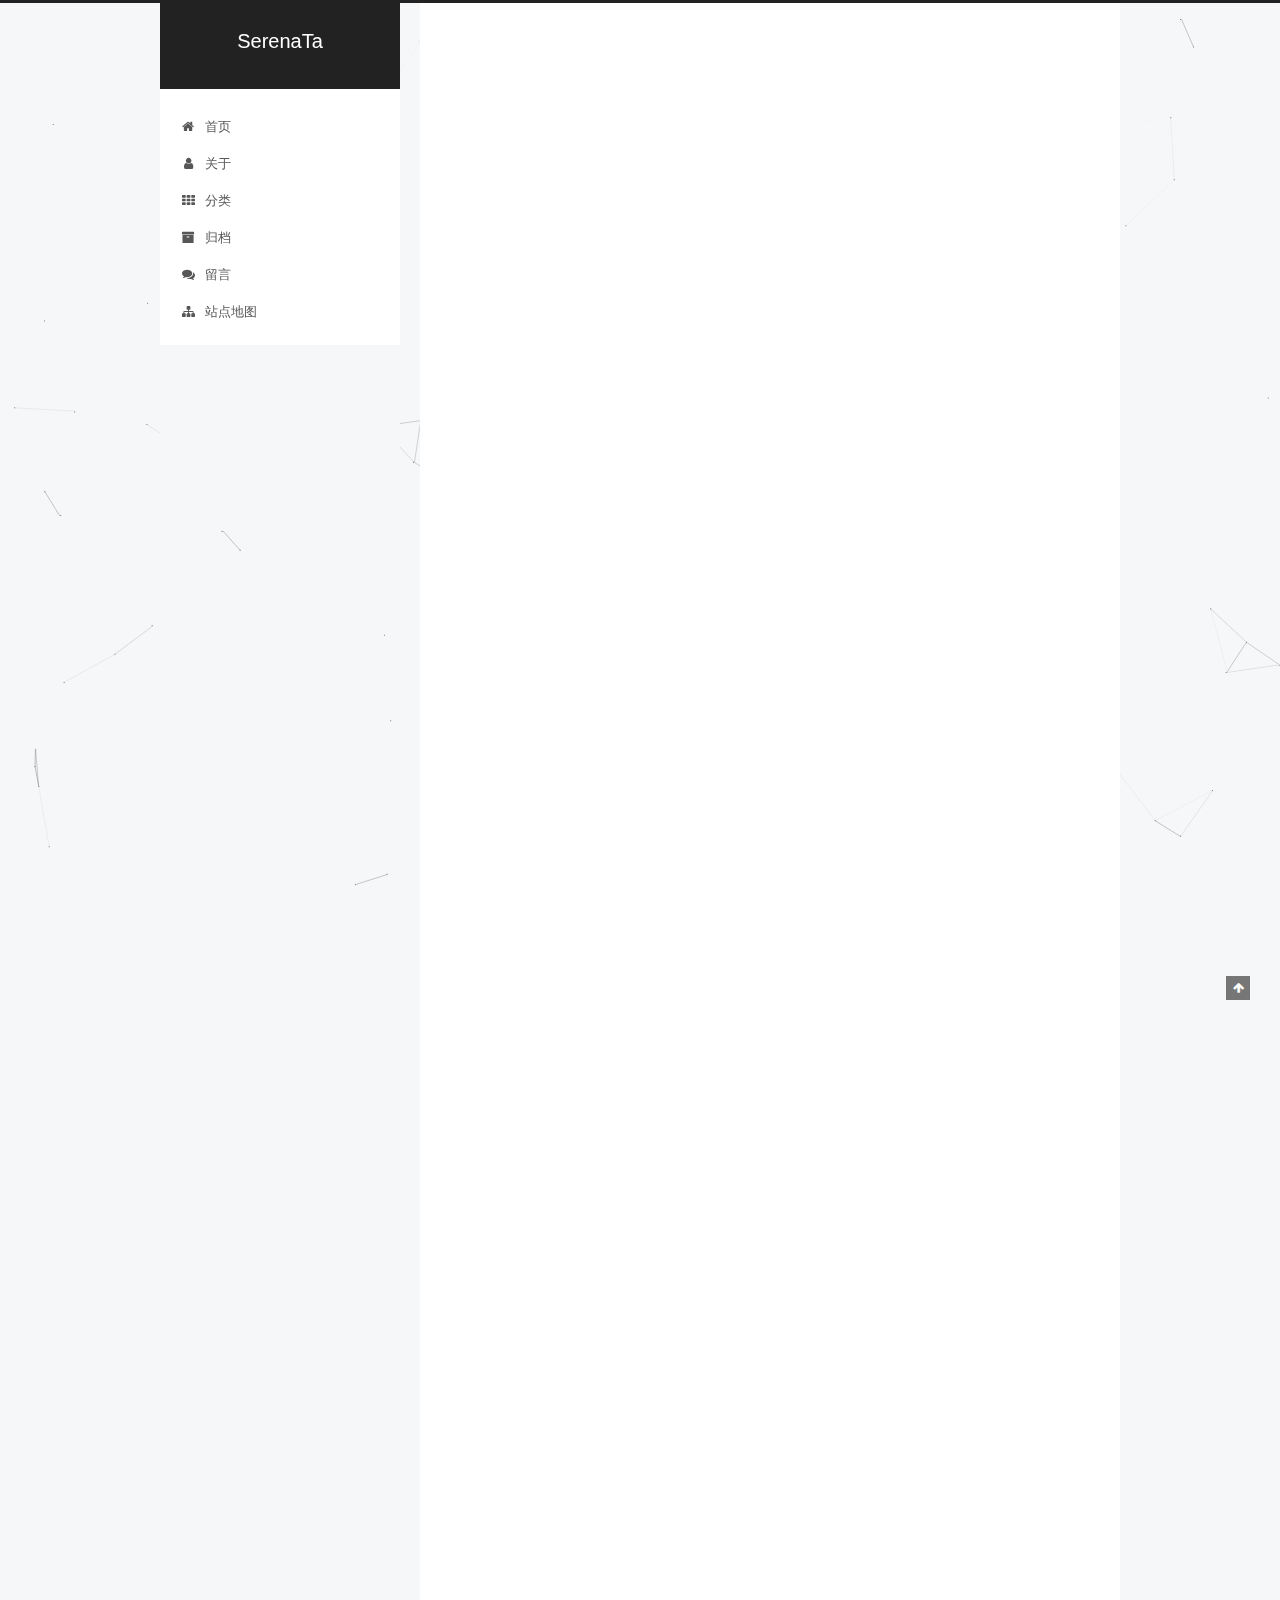
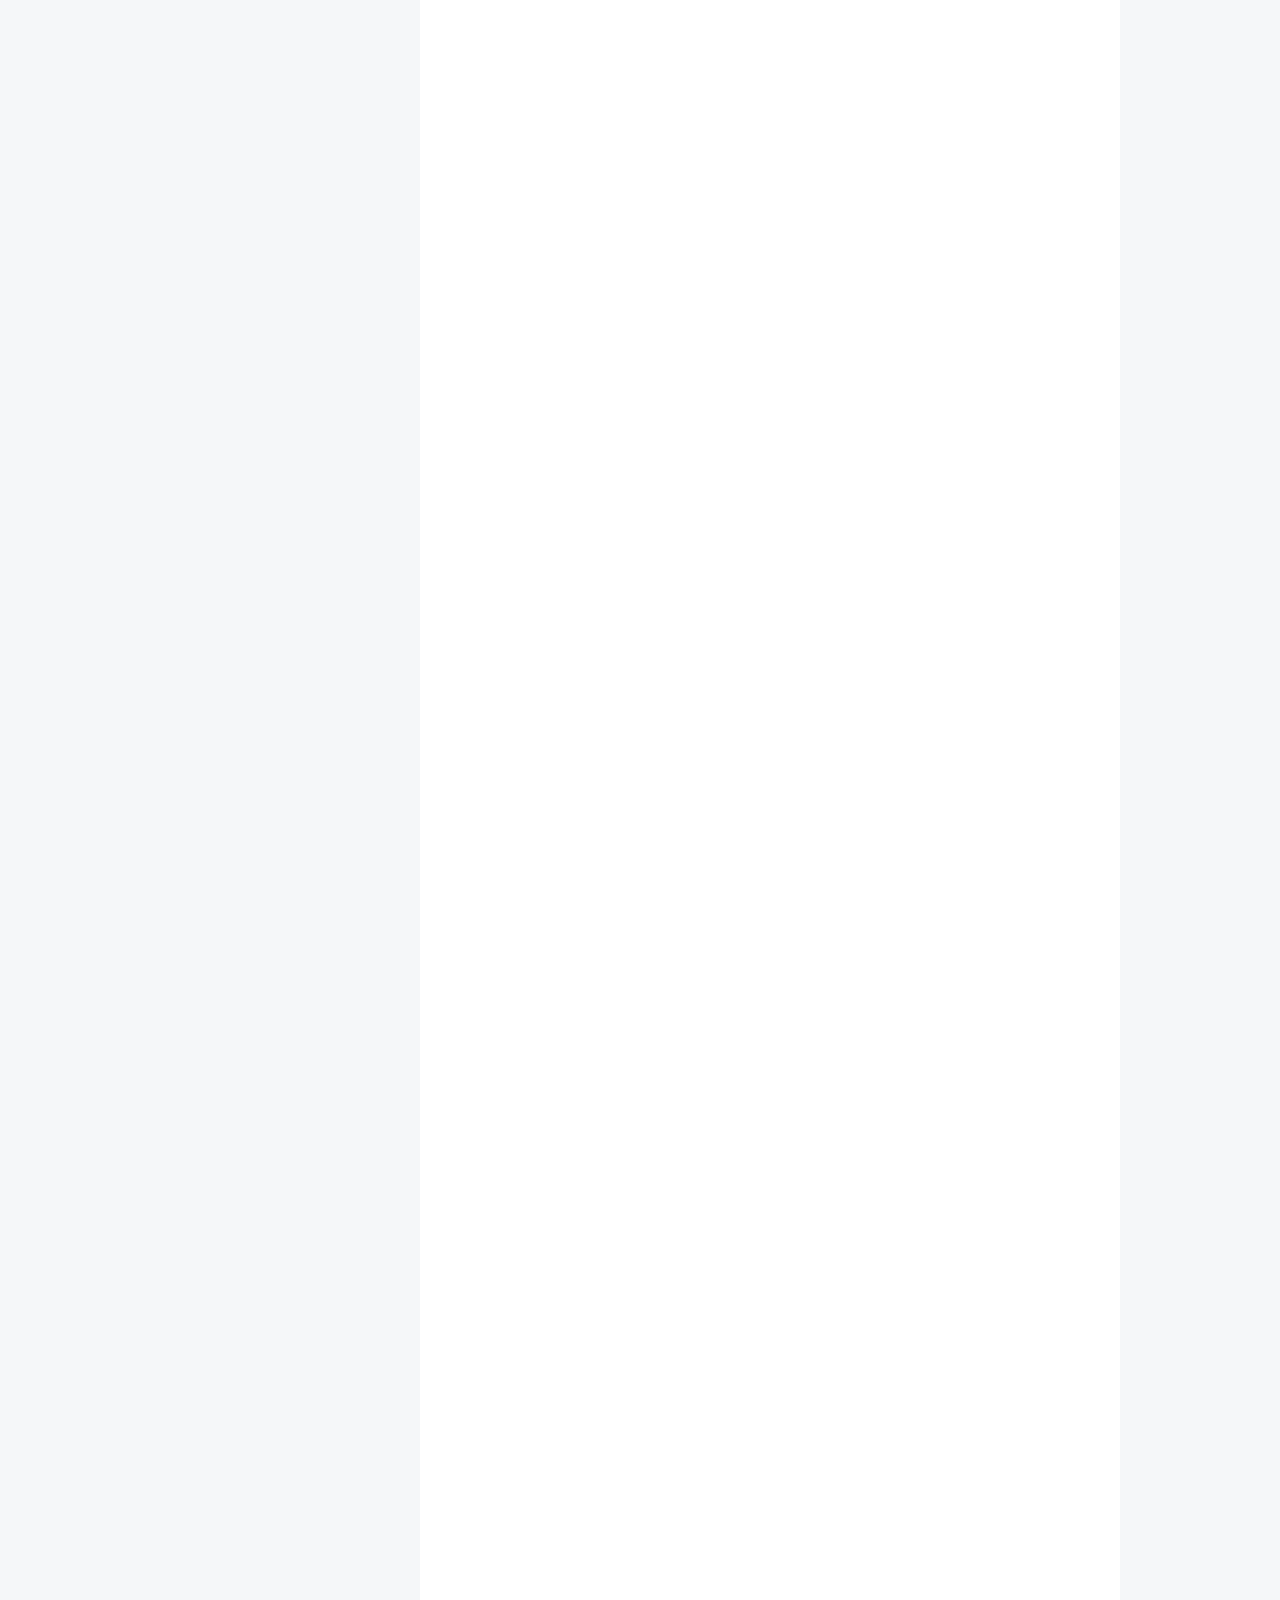
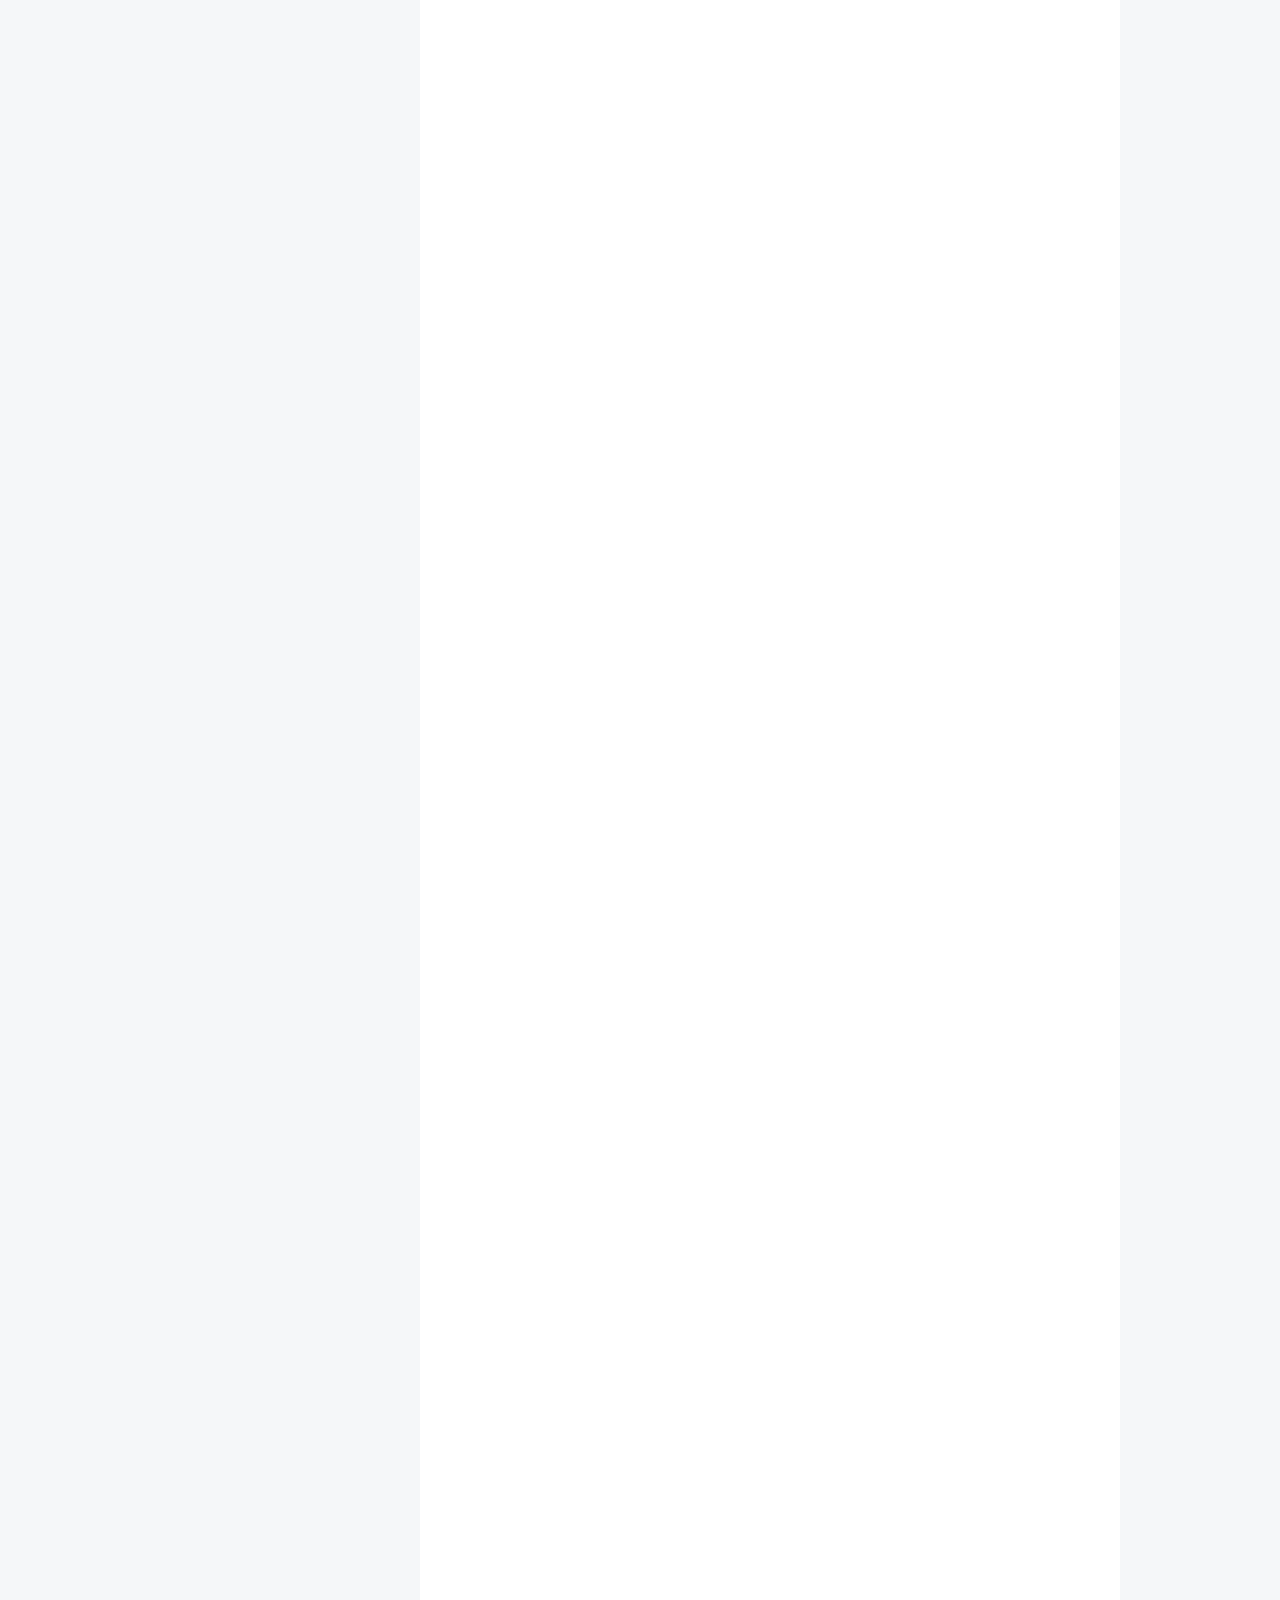
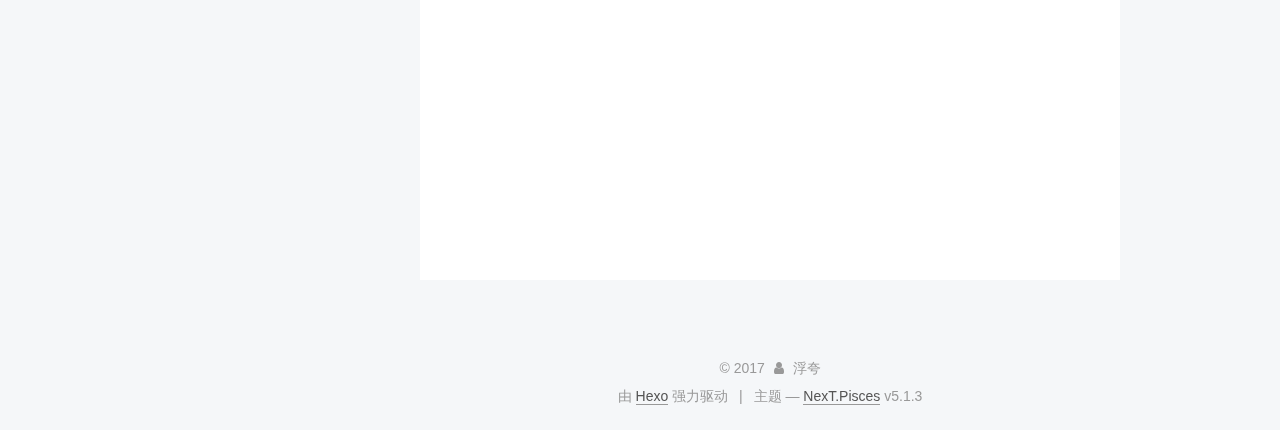
<file: 2017/11/21/你距离一个伟大的产品经理有多远 - 副本 - 副本/index.html>
<!DOCTYPE html>



  


<html class="theme-next pisces use-motion" lang="zh-Hans">
<head>
  <meta charset="UTF-8"/>
<meta http-equiv="X-UA-Compatible" content="IE=edge" />
<meta name="viewport" content="width=device-width, initial-scale=1, maximum-scale=1"/>
<meta name="theme-color" content="#222">









<meta http-equiv="Cache-Control" content="no-transform" />
<meta http-equiv="Cache-Control" content="no-siteapp" />
















  
  
  <link href="/lib/fancybox/source/jquery.fancybox.css?v=2.1.5" rel="stylesheet" type="text/css" />







<link href="/lib/font-awesome/css/font-awesome.min.css?v=4.6.2" rel="stylesheet" type="text/css" />

<link href="/css/main.css?v=5.1.3" rel="stylesheet" type="text/css" />


  <link rel="apple-touch-icon" sizes="180x180" href="/images/apple-touch-icon.png?v=5.1.3">


  <link rel="icon" type="image/png" sizes="32x32" href="/images/favicon-32x32.png?v=5.1.3">


  <link rel="icon" type="image/png" sizes="16x16" href="/images/favicon-16x16.png?v=5.1.3">


  <link rel="mask-icon" href="/images/logo.svg?v=5.1.3" color="#222">





  <meta name="keywords" content="Hexo, NexT" />










<meta name="description" content="这篇文章主要讲了这20年来几款伟大的产品及其背后的产品经理运筹帷幄的故事：90年代的微软的 Word for Mac、90年代末出租 DVD 的 Netflix、2000年的Google Adwords、08年的 iTunes 等。文章很长，需要耐心读完。  当我刚开始决定创建The Silicon Valley Pr">
<meta property="og:type" content="article">
<meta property="og:title" content="你距离一个伟大的产品经理有多远？">
<meta property="og:url" content="https://serenata0719.github.io/2017/11/21/你距离一个伟大的产品经理有多远 - 副本 - 副本/index.html">
<meta property="og:site_name" content="SerenaTa">
<meta property="og:description" content="这篇文章主要讲了这20年来几款伟大的产品及其背后的产品经理运筹帷幄的故事：90年代的微软的 Word for Mac、90年代末出租 DVD 的 Netflix、2000年的Google Adwords、08年的 iTunes 等。文章很长，需要耐心读完。  当我刚开始决定创建The Silicon Valley Product Group（硅谷产品集团）时，我刚离开eBay，对于什么创造了伟大">
<meta property="og:locale" content="zh-Hans">
<meta property="og:updated_time" content="2015-01-01T00:00:00.000Z">
<meta name="twitter:card" content="summary">
<meta name="twitter:title" content="你距离一个伟大的产品经理有多远？">
<meta name="twitter:description" content="这篇文章主要讲了这20年来几款伟大的产品及其背后的产品经理运筹帷幄的故事：90年代的微软的 Word for Mac、90年代末出租 DVD 的 Netflix、2000年的Google Adwords、08年的 iTunes 等。文章很长，需要耐心读完。  当我刚开始决定创建The Silicon Valley Product Group（硅谷产品集团）时，我刚离开eBay，对于什么创造了伟大">



<script type="text/javascript" id="hexo.configurations">
  var NexT = window.NexT || {};
  var CONFIG = {
    root: '/',
    scheme: 'Pisces',
    version: '5.1.3',
    sidebar: {"position":"left","display":"post","offset":12,"b2t":false,"scrollpercent":false,"onmobile":false},
    fancybox: true,
    tabs: true,
    motion: {"enable":true,"async":false,"transition":{"post_block":"fadeIn","post_header":"slideDownIn","post_body":"slideDownIn","coll_header":"slideLeftIn","sidebar":"slideUpIn"}},
    duoshuo: {
      userId: '0',
      author: '博主'
    },
    algolia: {
      applicationID: '',
      apiKey: '',
      indexName: '',
      hits: {"per_page":10},
      labels: {"input_placeholder":"Search for Posts","hits_empty":"We didn't find any results for the search: ${query}","hits_stats":"${hits} results found in ${time} ms"}
    }
  };
</script>



  <link rel="canonical" href="https://serenata0719.github.io/2017/11/21/你距离一个伟大的产品经理有多远 - 副本 - 副本/"/>





  <title>你距离一个伟大的产品经理有多远？ | SerenaTa</title>
  








</head>

<body itemscope itemtype="http://schema.org/WebPage" lang="zh-Hans">

  
  
    
  

  <div class="container sidebar-position-left page-post-detail">
    <div class="headband"></div>

    <header id="header" class="header" itemscope itemtype="http://schema.org/WPHeader">
      <div class="header-inner"><div class="site-brand-wrapper">
  <div class="site-meta ">
    

    <div class="custom-logo-site-title">
      <a href="/"  class="brand" rel="start">
        <span class="logo-line-before"><i></i></span>
        <span class="site-title">SerenaTa</span>
        <span class="logo-line-after"><i></i></span>
      </a>
    </div>
      
        <p class="site-subtitle"></p>
      
  </div>

  <div class="site-nav-toggle">
    <button>
      <span class="btn-bar"></span>
      <span class="btn-bar"></span>
      <span class="btn-bar"></span>
    </button>
  </div>
</div>

<nav class="site-nav">
  

  
    <ul id="menu" class="menu">
      
        
        <li class="menu-item menu-item-home">
          <a href="/" rel="section">
            
              <i class="menu-item-icon fa fa-fw fa-home"></i> <br />
            
            首页
          </a>
        </li>
      
        
        <li class="menu-item menu-item-about">
          <a href="/about/" rel="section">
            
              <i class="menu-item-icon fa fa-fw fa-user"></i> <br />
            
            关于
          </a>
        </li>
      
        
        <li class="menu-item menu-item-categories">
          <a href="/categories/" rel="section">
            
              <i class="menu-item-icon fa fa-fw fa-th"></i> <br />
            
            分类
          </a>
        </li>
      
        
        <li class="menu-item menu-item-archives">
          <a href="/archives/" rel="section">
            
              <i class="menu-item-icon fa fa-fw fa-archive"></i> <br />
            
            归档
          </a>
        </li>
      
        
        <li class="menu-item menu-item-comments">
          <a href="/comments/" rel="section">
            
              <i class="menu-item-icon fa fa-fw fa-comments"></i> <br />
            
            留言
          </a>
        </li>
      
        
        <li class="menu-item menu-item-sitemap">
          <a href="/sitemap.xml" rel="section">
            
              <i class="menu-item-icon fa fa-fw fa-sitemap"></i> <br />
            
            站点地图
          </a>
        </li>
      

      
    </ul>
  

  
</nav>



 </div>
    </header>

    <main id="main" class="main">
      <div class="main-inner">
        <div class="content-wrap">
          <div id="content" class="content">
            

  <div id="posts" class="posts-expand">
    

  

  
  
  

  <article class="post post-type-normal" itemscope itemtype="http://schema.org/Article">
  
  
  
  <div class="post-block">
    <link itemprop="mainEntityOfPage" href="https://serenata0719.github.io/2017/11/21/你距离一个伟大的产品经理有多远 - 副本 - 副本/">

    <span hidden itemprop="author" itemscope itemtype="http://schema.org/Person">
      <meta itemprop="name" content="浮夸">
      <meta itemprop="description" content="">
      <meta itemprop="image" content="/images/avatar.jpg">
    </span>

    <span hidden itemprop="publisher" itemscope itemtype="http://schema.org/Organization">
      <meta itemprop="name" content="SerenaTa">
    </span>

    
      <header class="post-header">

        
        
          <h1 class="post-title" itemprop="name headline">你距离一个伟大的产品经理有多远？</h1>
        

        <div class="post-meta">
          <span class="post-time">
            
              <span class="post-meta-item-icon">
                <i class="fa fa-calendar-o"></i>
              </span>
              
                <span class="post-meta-item-text">发表于</span>
              
              <time title="创建于" itemprop="dateCreated datePublished" datetime="2017-11-21T11:40:55+00:00">
                2017-11-21
              </time>
            

            
              <span class="post-meta-divider">|</span>
            

            
              <span class="post-meta-item-icon">
                <i class="fa fa-calendar-check-o"></i>
              </span>
              
                <span class="post-meta-item-text">更新于&#58;</span>
              
              <time title="更新于" itemprop="dateModified" datetime="2015-01-01T00:00:00+00:00">
                2015-01-01
              </time>
            
          </span>

          
            <span class="post-category" >
            
              <span class="post-meta-divider">|</span>
            
              <span class="post-meta-item-icon">
                <i class="fa fa-folder-o"></i>
              </span>
              
                <span class="post-meta-item-text">分类于</span>
              
              
                <span itemprop="about" itemscope itemtype="http://schema.org/Thing">
                  <a href="/categories/产品设计/" itemprop="url" rel="index">
                    <span itemprop="name">产品设计</span>
                  </a>
                </span>

                
                
                  ， 
                
              
                <span itemprop="about" itemscope itemtype="http://schema.org/Thing">
                  <a href="/categories/产品设计/经验分享/" itemprop="url" rel="index">
                    <span itemprop="name">经验分享</span>
                  </a>
                </span>

                
                
              
            </span>
          

          
            
          

          
          

          

          

          

        </div>
      </header>
    

    
    
    
    <div class="post-body" itemprop="articleBody">

      
      

      
        <blockquote>
<p>这篇文章主要讲了这20年来几款伟大的产品及其背后的产品经理运筹帷幄的故事：90年代的微软的 Word for Mac、90年代末出租 DVD 的 Netflix、2000年的Google Adwords、08年的 iTunes 等。文章很长，需要耐心读完。</p>
</blockquote>
<p>当我刚开始决定创建The Silicon Valley Product Group（硅谷产品集团）时，我刚离开eBay，对于什么创造了伟大的产品团队以及伟大的产品文化有一些非常强烈的想法，尽管已经有一些重要的思想家和领导人讲过这个话题，但我认为产品管理这个角色还没讲得不够。所以当时我做的第一件事，就是坐下来写了一篇我对于这个角色理解。这篇文章的标题，“Behind Every Great Product”灵感来源于Ben Horowitz的经典文章《Good Product Manager / Bad Product Manager》。这篇文章被证明是受欢迎的，并帮助很多团队对于产品到底是什么有了一个更好的理解。  </p>
<p>现在，十多年过去了，我想重温这个主题，于此有三点主要的原因：</p>
<ul>
<li>首先，尽管我个人花了很多自己的时间在产品管理的写作、指导以及教学上，但对于这个角色仍然有一些相当混乱的小问题。这有很多原因，但仅仅是因为它太重要而没能继续。</li>
<li>其次，自从我第一次写完这篇文章后以来，我又学到了更多。我有机会和来自众多领先技术公司的了不起的团队以及产品经理共事，这帮助我对于这个角色，以及成功的必要因素有了一个更好的理解。</li>
<li>第三，我认为这个角色比过去更加重要，我将这个角色作为成功的关键因素，失败与成功之间的差别常常就在此。<br>我始终相信在每个伟大的产品背后，通常有某个在幕后不屈不挠工作的的人扮演了这个至关重要的角色。他们通常有一个叫“产品经理”的tittle，但他们也可能是一个初创公司的联合创始人或者CEO，或者他们也许是团队里另一个角色，因为他们看到了这个需求后承担了“产品经理”的职责a。tittle不重要，重要的是他们的工作。</li>
</ul>
<p>基本上，产品经理有三种工作方式，我认为它们之中只有一种能走向成功：</p>
<ul>
<li>他们把每一个问题和决定上报给CEO。在这种模式里，产品经理只是一个待办事项管理员（backlog administrator）。很多的CEO高告诉我他们就是这种模式，而且并没有什么用。如果你认为产品经理的工作就像CSPO（Certified Scrum Product Owner 产品负责人认证）课程里描述的那样，你也会掉进这种模式里。</li>
<li>他们会把所有的项目干系人召集进一个房间，组织一个会议，然后让他们解决——这就是所谓的由委员会决定，然而这种模式除了平庸什么也产生不了。这在许多大的公司非常普遍，在这种模式中，产品经理通常是一个项目负责人或者蓝图管理者（roadmap administrator）。</li>
<li>产品经理能够做好他／她的工作。<br>所以，我在这儿的目的就是向你展示一些用第三种方式工作的伟大例子。  </li>
</ul>
<p>通常情况下，我会用关键职责和必要的性格特征及技能来阐释，但是在这篇文章里我打算用一种不同的方式，我想向你介绍一些真实存在的人物。  </p>
<p>任何在产品领域工作的人都知道，创造产品从来就不是容易的事，但我选了这些特别的例子来说明，一个强大的产品经理能带来非常困难但必不可少的贡献。  </p>
<p>这些产品全都是标志性的，每个读到这篇文章的人都会知道我所说的每个产品，但很少有人知道这些产品背后真正的产品经理。知道这些成功产品背后的故事的人就更少了。   </p>
<p>之前我从来没有在公共场合讲过这些故事，这些故事是我认为值得去讲的。  </p>
<p>这些故事将向你展示一些产品经理做他们工作做得很好的例子。  </p>
<h2 id="WORD的MAC版——Martina-Lauchengco"><a href="#WORD的MAC版——Martina-Lauchengco" class="headerlink" title="WORD的MAC版——Martina Lauchengco"></a>WORD的MAC版——Martina Lauchengco</h2><p>在1993年，WORD 6.0是当时发布的最大版本，功能智能，微软在那之前就已经生产好了但直到那时才发布。  </p>
<p>除了全部的这些新功能，团队还有另外一个大的目标。他们的代码库已经独立出来，微软要为每个平台（Windows、DOS、MAC）单独实行的话是非常慢且代价很高的。这个代码聚合工作应该为微软节约了大量的开发时间，而且他们试图说服自己——改进产品，因为Word将在每个平台上具有相同的功能。  </p>
<p>这也意味着释放的压力很大，所以他们可以开始获得单个代码库的效率。  </p>
<p>在那时，WORD的MAC版是一个相对小的市场。相对于Windows超过$1B的市场来说，它只有$60M。  </p>
<p>如果你还记得那时，Windows机器绝对占主导地位，甚至APPLE的未来都还是一个不确定的东西。  </p>
<p>然而，Mac的社群同样有声有色，有很多它们平台的热情粉丝，同样需要注意的是，这个社区对于微软不怎么爱。  </p>
<p>PowerMacs刚刚进入市场，它拥有更快的芯片计算速度和更多的内存。大部分团队开始用这种新的电脑，因为在早期的时候，WORD 6.0 Beta版在常规的电脑上运行太慢了。  </p>
<p>当然，大部分的Mac用户群还不是用新的PowerMacs，他们仍然是“常规的”Mac——在那个时候硬件升级周期更慢。  </p>
<p>所以，当微软发布的“为Mac准备的最全功能文字处理器”在他们的Mac上只能爬行时——我们说的是两分钟的启动——社区立马在新闻组发帖：微软实际上试图“杀死Mac”。  </p>
<p>讨厌的邮件开始无处不在——包括直接给Bill Gate的邮件，Bill Gate会把类似“这是在打压MSFT的股票价格，修理它！”的信息转发给他的团队。  </p>
<p>一个刚从Stanford出来的年轻产品经理，Martina Lauchengco加入了，她的主要工作就是来帮助扭转这种局面。  </p>
<p>团队很快意识到，获取一个共通的代码库是一个值得的目标，但如果产品的结果不行这就只是一场空欢喜。用户选择他们的设备和平台是因为他们看重这些差异，而不是因为相同性。  </p>
<p>从客户的角度来说，他们宁愿等待更长时间，获得一个更好的特定平台的解决方案，而不是同时输出一个全平台的一般产品。  </p>
<p>这个团队最终专注于性能，并且吸收了Mac的优势。  </p>
<p>自从Mac用户开始超过Windows用户，他们开始着眼于像“何时并且如何加载字体”之类的问题，以保证所有的Mac键盘快捷键仍然能够工作。  </p>
<p>他们专注于像“字数统计这种每个出版社人员每天会使用10次”这样的问题，确保它快如闪电，因为出版社将这个功能作为他们的性能晴雨表。他们甚至使它快过Windows上的功能。  </p>
<p>结果在2个月的时间里，他们给每个注册用户发布了一个6.1版本，与此同时还有一封由Martina署名的道歉信，以及一张购买折扣券。  </p>
<p>这次版本的发布成功的拯救了形象危机，但更重要的是，这个版本真的对Macintosh更好——一个Mac团队都真正感到自豪的产品，Mac 团队认为他们应该首先投放于市场。  </p>
<p>这个例子很好的诠释了为用户做正确的事情多困难啊，经常会面临大量的压力，但那正是强大的产品经理应该明白如何去做的地方。  </p>
<p>在那随后的几年里，微软不仅再次决定分散代码库，而且他们完全将团队分离去了不同的大楼以及业务部门，他们充分接纳了Mac的全部东西。战略来了一个180度大转弯。  </p>
<p>很难去评估这对于微软和APPLE有多么重要。甚至在今天，20多年过去了，许多行业和客户仍然认为无论是Mac用于业务还是个人使用，Word和其它Office都是非常重要的。那个时候就开启了微软和APPLE数十亿美元的双赢局面。全世界有超过10亿的Mac用户以及PC用户使用Office。  </p>
<p>Martina在产品管理和产品营销上都取得了非凡的成就。从微软离开后，她去了网景(Netscape)，在那里她负责网景浏览器的营销，然后是响云（LoudCloud），现在我可以很高兴的说，她成为我SVGP的搭档已经超过了十年，同时她也在加州大学伯克利分校（UC Berkeley）教授营销学。  </p>
<p>同时我要补充的是，很少有在营销方面厉害的人在产品方面也很强，这种组合是十分惊人的。  </p>
<h2 id="NETFLIX——Kate-Arnold"><a href="#NETFLIX——Kate-Arnold" class="headerlink" title="NETFLIX——Kate Arnold"></a>NETFLIX——Kate Arnold</h2><p>NETFLIX是我一直以为最喜欢的产品和公司之一。  </p>
<p>但是回到1999年，那个时候的NETFLI还非常年轻，总部在Los Gatos，员工不到20个，正处于突破的边缘。他们有两名经验丰富的联合创始人，包括现在传说中的Reed Hastings，但问题是他们被大约30万的订阅量困住了。  </p>
<p>本质上他们提供的是同Blockbuster（英国DVD租赁公司）一样的出租付费体验，只不过是Blockbuster的在线版本。总是有一些尝鲜者，以及一些人住的地方没有录像带商店，但当你能够停在本地Blockbuster商店前时，你没有太多理由通过邮政服务来租赁录像带。人们可能会租一次，然后很快就忘了这种服务的存在，并且人们看起来并不愿意去改变。这个团队开始意识到他们的服务还没有好到让人们做出改变。  </p>
<p>更糟糕的是，DVD销售开始落后，好莱坞的强烈抵制进一步混乱了这种局面。然后还有物流实现的挑战，DVD质量难以保证的挑战，还要想出一种既覆盖成本和还能盈利的方法全部将这些实现。  </p>
<p>Kate Arnold是这个小团队的产品经理，这个团队知道他们需要做出一些不同的事来。  </p>
<p>他们大量做的一个测试就是移动到订阅服务。客户注册一个月，就能给他们提供不限量的电影。这足够好到去改变他们的媒体消费习惯吗？  </p>
<p>好消息是：Yes！这真的对客户有吸引力。一次包月收费他们就能消费所有的录像带，这听起来非常不错。  </p>
<p>坏消息是团队给他们自己造成了一些实际问题。NETFLIX用户大多想要租新发行的电影，这没什么好奇怪的，但对于NETFLIX来说，囤积更贵，他们需要引进如此多新电影的副本，他们很可能很快就会中断资金链。  </p>
<p>所以产品挑战变成了他们如何既能让客户看到他们喜爱的电影，又不使公司破产呢？  </p>
<p>他们知道他们需要以某种方式，去让客户去想要一种贵而看起来不贵的混合。必要性是发明之母，列队、评分系统、推荐引擎全都来自这种必要性。因为技术驱动创新，产生了新的，更理想的商业模式。  </p>
<p>所以团队开始工作了！在三个月的时间里，团队重新设计了网站，引入列队，评分系统，推荐引擎，这些使得NETFLIX成为了一项订阅服务。  </p>
<p>他们同样也重写了收费系统来处理每月的订阅模式（一个有趣的小故事是，实际上他们并没有推出这个收费系统，因为他们有三十天的免费试用月，这给他们带来了他们所需要的额外时间）。  </p>
<p>有这么多需要改动的东西以及相互关联的努力要做，每天的站立会议几乎包括了公司的每一个人。  </p>
<p>与联合创始人一起讨论战略，和用户验证概念，评估分析，和团队讨论特征和功能，与财务探讨新的业务模式，市场收购，以及仓库实现等灯，你可以想象Kate每天的工作量。  </p>
<p>然而，团队开始了新服务的运营，并利用这项服务在另一个七年增长和扩张了他们的业务，直到他们过渡自信的转换流模型再次打乱了自己。  </p>
<p>Kate应该是第一次信任一个非常惊人的团队，包括一些杰出的工程师，以及创始人的蓝图和勇气，但我可以说，如果没有Kate这种基于技术的解决方法壮大了公司业务，NETFLIX所遇到的好机会几乎不可能发生。这也同是一个伟大的例子——一个产品经理不仅需要同整个公司一起想出产品解决方案，还要想出有用的业务解决方案。  </p>
<p>另一个NETFLIX有趣的小故事是——当他们早期资金紧张的时候，他们曾想把自己以$50M的价格卖给Blockbuster，可Blockbuster拒绝了他们。现在Blockbuster已经濒临死亡（13年Blockbuster破产），而NETFLIX估值已超过$40 billion。  </p>
<p>Kate现在是纽约市Shutterstock的产品领导者。  </p>

      
    </div>
    
    
    

    

    
      <div>
        <div style="padding: 10px 0; margin: 20px auto; width: 90%; text-align: center;">
  <div>坚持原创经验分享，您的支持将鼓励我继续创作！</div>
  <button id="rewardButton" disable="enable" onclick="var qr = document.getElementById('QR'); if (qr.style.display === 'none') {qr.style.display='block';} else {qr.style.display='none'}">
    <span>打赏</span>
  </button>
  <div id="QR" style="display: none;">

    
      <div id="wechat" style="display: inline-block">
        <img id="wechat_qr" src="/images/wechatpay.jpg" alt="浮夸 微信支付"/>
        <p>微信支付</p>
      </div>
    

    

    

  </div>
</div>

      </div>
    

    

    <footer class="post-footer">
      

      
      
      

      
        <div class="post-nav">
          <div class="post-nav-next post-nav-item">
            
          </div>

          <span class="post-nav-divider"></span>

          <div class="post-nav-prev post-nav-item">
            
              <a href="/2017/11/21/一文读懂互联网与电商逻辑/" rel="prev" title="一文读懂互联网与电商逻辑">
                一文读懂互联网与电商逻辑 <i class="fa fa-chevron-right"></i>
              </a>
            
          </div>
        </div>
      

      
      
    </footer>
  </div>
  
  
  
  </article>



    <div class="post-spread">
      
    </div>
  </div>


          </div>
          


          
  
    <div class="comments" id="comments">
      <div id="lv-container" data-id="city" data-uid="MTAyMC8zMTkyNC84NDg4"></div>
    </div>
  


        </div>
        
          
  
  <div class="sidebar-toggle">
    <div class="sidebar-toggle-line-wrap">
      <span class="sidebar-toggle-line sidebar-toggle-line-first"></span>
      <span class="sidebar-toggle-line sidebar-toggle-line-middle"></span>
      <span class="sidebar-toggle-line sidebar-toggle-line-last"></span>
    </div>
  </div>

  <aside id="sidebar" class="sidebar">
    
    <div class="sidebar-inner">

      

      
        <ul class="sidebar-nav motion-element">
          <li class="sidebar-nav-toc sidebar-nav-active" data-target="post-toc-wrap">
            文章目录
          </li>
          <li class="sidebar-nav-overview" data-target="site-overview-wrap">
            站点概览
          </li>
        </ul>
      

      <section class="site-overview-wrap sidebar-panel">
        <div class="site-overview">
          <div class="site-author motion-element" itemprop="author" itemscope itemtype="http://schema.org/Person">
            
              <img class="site-author-image" itemprop="image"
                src="/images/avatar.jpg"
                alt="浮夸" />
            
              <p class="site-author-name" itemprop="name">浮夸</p>
              <p class="site-description motion-element" itemprop="description"></p>
          </div>

          <nav class="site-state motion-element">

            
              <div class="site-state-item site-state-posts">
              
                <a href="/archives/">
              
                  <span class="site-state-item-count">3</span>
                  <span class="site-state-item-name">日志</span>
                </a>
              </div>
            

            
              
              
              <div class="site-state-item site-state-categories">
                <a href="/categories/index.html">
                  <span class="site-state-item-count">2</span>
                  <span class="site-state-item-name">分类</span>
                </a>
              </div>
            

            

          </nav>

          

          <div class="links-of-author motion-element">
            
              
                <span class="links-of-author-item">
                  <a href="https://github.com/serenata0719" target="_blank" title="GitHub">
                    
                      <i class="fa fa-fw fa-github"></i>GitHub</a>
                </span>
              
                <span class="links-of-author-item">
                  <a href="mailto:592627609@qq.com" target="_blank" title="E-Mail">
                    
                      <i class="fa fa-fw fa-envelope"></i>E-Mail</a>
                </span>
              
            
          </div>

          
          

          
          

          

        </div>
      </section>

      
      <!--noindex-->
        <section class="post-toc-wrap motion-element sidebar-panel sidebar-panel-active">
          <div class="post-toc">

            
              
            

            
              <div class="post-toc-content"><ol class="nav"><li class="nav-item nav-level-2"><a class="nav-link" href="#WORD的MAC版——Martina-Lauchengco"><span class="nav-number">1.</span> <span class="nav-text">WORD的MAC版——Martina Lauchengco</span></a></li><li class="nav-item nav-level-2"><a class="nav-link" href="#NETFLIX——Kate-Arnold"><span class="nav-number">2.</span> <span class="nav-text">NETFLIX——Kate Arnold</span></a></li></ol></div>
            

          </div>
        </section>
      <!--/noindex-->
      

      

    </div>
  </aside>


        
      </div>
    </main>

    <footer id="footer" class="footer">
      <div class="footer-inner">
        <div class="copyright">&copy; <span itemprop="copyrightYear">2017</span>
  <span class="with-love">
    <i class="fa fa-user"></i>
  </span>
  <span class="author" itemprop="copyrightHolder">浮夸</span>

  
</div>


  <div class="powered-by">由 <a class="theme-link" target="_blank" href="https://hexo.io">Hexo</a> 强力驱动</div>



  <span class="post-meta-divider">|</span>



  <div class="theme-info">主题 &mdash; <a class="theme-link" target="_blank" href="https://github.com/iissnan/hexo-theme-next">NexT.Pisces</a> v5.1.3</div>




        







        
      </div>
    </footer>

    
      <div class="back-to-top">
        <i class="fa fa-arrow-up"></i>
        
      </div>
    

  </div>

  

<script type="text/javascript">
  if (Object.prototype.toString.call(window.Promise) !== '[object Function]') {
    window.Promise = null;
  }
</script>









  


  











  
  <script type="text/javascript" src="/lib/jquery/index.js?v=2.1.3"></script>

  
  <script type="text/javascript" src="/lib/fastclick/lib/fastclick.min.js?v=1.0.6"></script>

  
  <script type="text/javascript" src="/lib/jquery_lazyload/jquery.lazyload.js?v=1.9.7"></script>

  
  <script type="text/javascript" src="/lib/velocity/velocity.min.js?v=1.2.1"></script>

  
  <script type="text/javascript" src="/lib/velocity/velocity.ui.min.js?v=1.2.1"></script>

  
  <script type="text/javascript" src="/lib/fancybox/source/jquery.fancybox.pack.js?v=2.1.5"></script>

  
  <script type="text/javascript" src="/lib/canvas-nest/canvas-nest.min.js"></script>


  


  <script type="text/javascript" src="/js/src/utils.js?v=5.1.3"></script>

  <script type="text/javascript" src="/js/src/motion.js?v=5.1.3"></script>



  
  


  <script type="text/javascript" src="/js/src/affix.js?v=5.1.3"></script>

  <script type="text/javascript" src="/js/src/schemes/pisces.js?v=5.1.3"></script>



  
  <script type="text/javascript" src="/js/src/scrollspy.js?v=5.1.3"></script>
<script type="text/javascript" src="/js/src/post-details.js?v=5.1.3"></script>



  


  <script type="text/javascript" src="/js/src/bootstrap.js?v=5.1.3"></script>



  


  




	





  





  
    <script type="text/javascript">
      (function(d, s) {
        var j, e = d.getElementsByTagName(s)[0];
        if (typeof LivereTower === 'function') { return; }
        j = d.createElement(s);
        j.src = 'https://cdn-city.livere.com/js/embed.dist.js';
        j.async = true;
        e.parentNode.insertBefore(j, e);
      })(document, 'script');
    </script>
  








  





  

  

  

  

  

  

</body>
</html>
</file>
<file: css/main.css>
/* normalize.css v3.0.2 | MIT License | git.io/normalize */
html {
  font-family: sans-serif; /* 1 */
  -ms-text-size-adjust: 100%; /* 2 */
  -webkit-text-size-adjust: 100%; /* 2 */
}
body {
  margin: 0;
}
article,
aside,
details,
figcaption,
figure,
footer,
header,
hgroup,
main,
menu,
nav,
section,
summary {
  display: block;
}
audio,
canvas,
progress,
video {
  display: inline-block; /* 1 */
  vertical-align: baseline; /* 2 */
}
audio:not([controls]) {
  display: none;
  height: 0;
}
[hidden],
template {
  display: none;
}
a {
  background-color: transparent;
}
a:active,
a:hover {
  outline: 0;
}
abbr[title] {
  border-bottom: 1px dotted;
}
b,
strong {
  font-weight: bold;
}
dfn {
  font-style: italic;
}
h1 {
  font-size: 2em;
  margin: 0.67em 0;
}
mark {
  background: #ff0;
  color: #000;
}
small {
  font-size: 80%;
}
sub,
sup {
  font-size: 75%;
  line-height: 0;
  position: relative;
  vertical-align: baseline;
}
sup {
  top: -0.5em;
}
sub {
  bottom: -0.25em;
}
img {
  border: 0;
}
svg:not(:root) {
  overflow: hidden;
}
figure {
  margin: 1em 40px;
}
hr {
  -moz-box-sizing: content-box;
  box-sizing: content-box;
  height: 0;
}
pre {
  overflow: auto;
}
code,
kbd,
pre,
samp {
  font-family: monospace, monospace;
  font-size: 1em;
}
button,
input,
optgroup,
select,
textarea {
  color: inherit; /* 1 */
  font: inherit; /* 2 */
  margin: 0; /* 3 */
}
button {
  overflow: visible;
}
button,
select {
  text-transform: none;
}
button,
html input[type="button"],
input[type="reset"],
input[type="submit"] {
  -webkit-appearance: button; /* 2 */
  cursor: pointer; /* 3 */
}
button[disabled],
html input[disabled] {
  cursor: default;
}
button::-moz-focus-inner,
input::-moz-focus-inner {
  border: 0;
  padding: 0;
}
input {
  line-height: normal;
}
input[type="checkbox"],
input[type="radio"] {
  box-sizing: border-box; /* 1 */
  padding: 0; /* 2 */
}
input[type="number"]::-webkit-inner-spin-button,
input[type="number"]::-webkit-outer-spin-button {
  height: auto;
}
input[type="search"] {
  -webkit-appearance: textfield; /* 1 */
  -moz-box-sizing: content-box;
  -webkit-box-sizing: content-box; /* 2 */
  box-sizing: content-box;
}
input[type="search"]::-webkit-search-cancel-button,
input[type="search"]::-webkit-search-decoration {
  -webkit-appearance: none;
}
fieldset {
  border: 1px solid #c0c0c0;
  margin: 0 2px;
  padding: 0.35em 0.625em 0.75em;
}
legend {
  border: 0; /* 1 */
  padding: 0; /* 2 */
}
textarea {
  overflow: auto;
}
optgroup {
  font-weight: bold;
}
table {
  border-collapse: collapse;
  border-spacing: 0;
}
td,
th {
  padding: 0;
}
::selection {
  background: #262a30;
  color: #fff;
}
body {
  position: relative;
  font-family: 'Lato', "PingFang SC", "Microsoft YaHei", sans-serif;
  font-size: 14px;
  line-height: 2;
  color: #555;
  background: #f5f7f9;
}
@media (max-width: 767px) {
  body {
    padding-right: 0 !important;
  }
}
@media (min-width: 768px) and (max-width: 991px) {
  body {
    padding-right: 0 !important;
  }
}
@media (min-width: 1600px) {
  body {
    font-size: 16px;
  }
}
h1,
h2,
h3,
h4,
h5,
h6 {
  margin: 0;
  padding: 0;
  font-weight: bold;
  line-height: 1.5;
  font-family: 'Lato', "PingFang SC", "Microsoft YaHei", sans-serif;
}
h2,
h3,
h4,
h5,
h6 {
  margin: 20px 0 15px;
}
h1 {
  font-size: 22px;
}
@media (max-width: 767px) {
  h1 {
    font-size: 18px;
  }
}
h2 {
  font-size: 20px;
}
@media (max-width: 767px) {
  h2 {
    font-size: 16px;
  }
}
h3 {
  font-size: 18px;
}
@media (max-width: 767px) {
  h3 {
    font-size: 14px;
  }
}
h4 {
  font-size: 16px;
}
@media (max-width: 767px) {
  h4 {
    font-size: 12px;
  }
}
h5 {
  font-size: 14px;
}
@media (max-width: 767px) {
  h5 {
    font-size: 10px;
  }
}
h6 {
  font-size: 12px;
}
@media (max-width: 767px) {
  h6 {
    font-size: 8px;
  }
}
p {
  margin: 0 0 20px 0;
}
a {
  color: #555;
  text-decoration: none;
  outline: none;
  border-bottom: 1px solid #999;
  word-wrap: break-word;
}
a:hover {
  color: #222;
  border-bottom-color: #222;
}
blockquote {
  margin: 0;
  padding: 0;
}
img {
  display: block;
  margin: auto;
  max-width: 100%;
  height: auto;
}
hr {
  margin: 40px 0;
  height: 3px;
  border: none;
  background-color: #ddd;
  background-image: repeating-linear-gradient(-45deg, #fff, #fff 4px, transparent 4px, transparent 8px);
}
blockquote {
  padding: 0 15px;
  color: #666;
  border-left: 4px solid #ddd;
}
blockquote cite::before {
  content: "-";
  padding: 0 5px;
}
dt {
  font-weight: 700;
}
dd {
  margin: 0;
  padding: 0;
}
kbd {
  border: 1px solid #ccc;
  border-radius: 0.2em;
  box-shadow: 0.1em 0.1em 0.2em rgba(0,0,0,0.1);
  background-color: #f9f9f9;
  font-family: inherit;
  background-image: -webkit-linear-gradient(top, #eee, #fff, #eee);
  padding: 0.1em 0.3em;
  white-space: nowrap;
}
.text-left {
  text-align: left;
}
.text-center {
  text-align: center;
}
.text-right {
  text-align: right;
}
.text-justify {
  text-align: justify;
}
.text-nowrap {
  white-space: nowrap;
}
.text-lowercase {
  text-transform: lowercase;
}
.text-uppercase {
  text-transform: uppercase;
}
.text-capitalize {
  text-transform: capitalize;
}
.center-block {
  display: block;
  margin-left: auto;
  margin-right: auto;
}
.clearfix:before,
.clearfix:after {
  content: " ";
  display: table;
}
.clearfix:after {
  clear: both;
}
.pullquote {
  width: 45%;
}
.pullquote.left {
  float: left;
  margin-left: 5px;
  margin-right: 10px;
}
.pullquote.right {
  float: right;
  margin-left: 10px;
  margin-right: 5px;
}
.affix.affix.affix {
  position: fixed;
}
.translation {
  margin-top: -20px;
  font-size: 14px;
  color: #999;
}
.scrollbar-measure {
  width: 100px;
  height: 100px;
  overflow: scroll;
  position: absolute;
  top: -9999px;
}
.use-motion .motion-element {
  opacity: 0;
}
table {
  margin: 20px 0;
  width: 100%;
  border-collapse: collapse;
  border-spacing: 0;
  border: 1px solid #ddd;
  font-size: 14px;
  table-layout: fixed;
  word-wrap: break-all;
}
table>tbody>tr:nth-of-type(odd) {
  background-color: #f9f9f9;
}
table>tbody>tr:hover {
  background-color: #f5f5f5;
}
caption,
th,
td {
  padding: 8px;
  text-align: left;
  vertical-align: middle;
  font-weight: normal;
}
th,
td {
  border-bottom: 3px solid #ddd;
  border-right: 1px solid #eee;
}
th {
  padding-bottom: 10px;
  font-weight: 700;
}
td {
  border-bottom-width: 1px;
}
html,
body {
  height: 100%;
}
.container {
  position: relative;
  min-height: 100%;
}
.header-inner {
  margin: 0 auto;
  padding: 100px 0 70px;
  width: 700px;
}
@media (min-width: 1600px) {
  .container .header-inner {
    width: 900px;
  }
}
.main {
  padding-bottom: 150px;
}
.main-inner {
  margin: 0 auto;
  width: 700px;
}
@media (min-width: 1600px) {
  .container .main-inner {
    width: 900px;
  }
}
.footer {
  position: absolute;
  left: 0;
  bottom: 0;
  width: 100%;
  min-height: 50px;
}
.footer-inner {
  box-sizing: border-box;
  margin: 20px auto;
  width: 700px;
}
@media (min-width: 1600px) {
  .container .footer-inner {
    width: 900px;
  }
}
pre,
.highlight {
  overflow: auto;
  margin: 20px 0;
  padding: 0;
  font-size: 13px;
  color: #4d4d4c;
  background: #f7f7f7;
  line-height: 1.6;
}
pre,
code {
  font-family: consolas, Menlo, "PingFang SC", "Microsoft YaHei", monospace;
}
code {
  padding: 2px 4px;
  word-wrap: break-word;
  color: #555;
  background: #eee;
  border-radius: 3px;
  font-size: 13px;
}
pre {
  padding: 10px;
}
pre code {
  padding: 0;
  color: #4d4d4c;
  background: none;
  text-shadow: none;
}
.highlight {
  border-radius: 1px;
}
.highlight pre {
  border: none;
  margin: 0;
  padding: 10px 0;
}
.highlight table {
  margin: 0;
  width: auto;
  border: none;
}
.highlight td {
  border: none;
  padding: 0;
}
.highlight figcaption {
  font-size: 1em;
  color: #4d4d4c;
  line-height: 1em;
  margin-bottom: 1em;
}
.highlight figcaption:before,
.highlight figcaption:after {
  content: " ";
  display: table;
}
.highlight figcaption:after {
  clear: both;
}
.highlight figcaption a {
  float: right;
  color: #4d4d4c;
}
.highlight figcaption a:hover {
  border-bottom-color: #4d4d4c;
}
.highlight .gutter pre {
  padding-left: 10px;
  padding-right: 10px;
  color: #869194;
  text-align: right;
  background-color: #eff2f3;
}
.highlight .code pre {
  width: 100%;
  padding-left: 10px;
  padding-right: 10px;
  background-color: #f7f7f7;
}
.highlight .line {
  height: 20px;
}
.gutter {
  -webkit-user-select: none;
  -moz-user-select: none;
  -ms-user-select: none;
  user-select: none;
}
.gist table {
  width: auto;
}
.gist table td {
  border: none;
}
pre .deletion {
  background: #fdd;
}
pre .addition {
  background: #dfd;
}
pre .meta {
  color: #8959a8;
}
pre .comment {
  color: #8e908c;
}
pre .variable,
pre .attribute,
pre .tag,
pre .regexp,
pre .ruby .constant,
pre .xml .tag .title,
pre .xml .pi,
pre .xml .doctype,
pre .html .doctype,
pre .css .id,
pre .css .class,
pre .css .pseudo {
  color: #c82829;
}
pre .number,
pre .preprocessor,
pre .built_in,
pre .literal,
pre .params,
pre .constant,
pre .command {
  color: #f5871f;
}
pre .ruby .class .title,
pre .css .rules .attribute,
pre .string,
pre .value,
pre .inheritance,
pre .header,
pre .ruby .symbol,
pre .xml .cdata,
pre .special,
pre .number,
pre .formula {
  color: #718c00;
}
pre .title,
pre .css .hexcolor {
  color: #3e999f;
}
pre .function,
pre .python .decorator,
pre .python .title,
pre .ruby .function .title,
pre .ruby .title .keyword,
pre .perl .sub,
pre .javascript .title,
pre .coffeescript .title {
  color: #4271ae;
}
pre .keyword,
pre .javascript .function {
  color: #8959a8;
}
.full-image.full-image.full-image {
  border: none;
  max-width: 100%;
  width: auto;
  margin: 20px auto;
}
@media (min-width: 992px) {
  .full-image.full-image.full-image {
    max-width: none;
    width: 118%;
    margin: 0 -9%;
  }
}
.blockquote-center,
.page-home .post-type-quote blockquote,
.page-post-detail .post-type-quote blockquote {
  position: relative;
  margin: 40px 0;
  padding: 0;
  border-left: none;
  text-align: center;
}
.blockquote-center::before,
.page-home .post-type-quote blockquote::before,
.page-post-detail .post-type-quote blockquote::before,
.blockquote-center::after,
.page-home .post-type-quote blockquote::after,
.page-post-detail .post-type-quote blockquote::after {
  position: absolute;
  content: ' ';
  display: block;
  width: 100%;
  height: 24px;
  opacity: 0.2;
  background-repeat: no-repeat;
  background-position: 0 -6px;
  background-size: 22px 22px;
}
.blockquote-center::before,
.page-home .post-type-quote blockquote::before,
.page-post-detail .post-type-quote blockquote::before {
  top: -20px;
  background-image: url("../images/quote-l.svg");
  border-top: 1px solid #ccc;
}
.blockquote-center::after,
.page-home .post-type-quote blockquote::after,
.page-post-detail .post-type-quote blockquote::after {
  bottom: -20px;
  background-image: url("../images/quote-r.svg");
  border-bottom: 1px solid #ccc;
  background-position: 100% 8px;
}
.blockquote-center p,
.page-home .post-type-quote blockquote p,
.page-post-detail .post-type-quote blockquote p,
.blockquote-center div,
.page-home .post-type-quote blockquote div,
.page-post-detail .post-type-quote blockquote div {
  text-align: center;
}
.post .post-body .group-picture img {
  box-sizing: border-box;
  padding: 0 3px;
  border: none;
}
.post .group-picture-row {
  overflow: hidden;
  margin-top: 6px;
}
.post .group-picture-row:first-child {
  margin-top: 0;
}
.post .group-picture-column {
  float: left;
}
.page-post-detail .post-body .group-picture-column {
  float: none;
  margin-top: 10px;
  width: auto !important;
}
.page-post-detail .post-body .group-picture-column img {
  margin: 0 auto;
}
.page-archive .group-picture-container {
  overflow: hidden;
}
.page-archive .group-picture-row {
  float: left;
}
.page-archive .group-picture-row:first-child {
  margin-top: 6px;
}
.page-archive .group-picture-column {
  max-width: 150px;
  max-height: 150px;
}
.post-body .note {
  position: relative;
  padding: 15px;
  margin-bottom: 20px;
  border: 1px solid #eee;
  border-left-width: 5px;
  border-radius: 3px;
}
.post-body .note h2,
.post-body .note h3,
.post-body .note h4,
.post-body .note h5,
.post-body .note h6 {
  margin-top: 0;
  margin-bottom: 0;
  border-bottom: initial;
  padding-top: 0 !important;
}
.post-body .note p:first-child,
.post-body .note ul:first-child,
.post-body .note ol:first-child,
.post-body .note table:first-child,
.post-body .note pre:first-child,
.post-body .note blockquote:first-child {
  margin-top: 0;
}
.post-body .note p:last-child,
.post-body .note ul:last-child,
.post-body .note ol:last-child,
.post-body .note table:last-child,
.post-body .note pre:last-child,
.post-body .note blockquote:last-child {
  margin-bottom: 0;
}
.post-body .note.default {
  border-left-color: #777;
}
.post-body .note.default h2,
.post-body .note.default h3,
.post-body .note.default h4,
.post-body .note.default h5,
.post-body .note.default h6 {
  color: #777;
}
.post-body .note.primary {
  border-left-color: #6f42c1;
}
.post-body .note.primary h2,
.post-body .note.primary h3,
.post-body .note.primary h4,
.post-body .note.primary h5,
.post-body .note.primary h6 {
  color: #6f42c1;
}
.post-body .note.info {
  border-left-color: #428bca;
}
.post-body .note.info h2,
.post-body .note.info h3,
.post-body .note.info h4,
.post-body .note.info h5,
.post-body .note.info h6 {
  color: #428bca;
}
.post-body .note.success {
  border-left-color: #5cb85c;
}
.post-body .note.success h2,
.post-body .note.success h3,
.post-body .note.success h4,
.post-body .note.success h5,
.post-body .note.success h6 {
  color: #5cb85c;
}
.post-body .note.warning {
  border-left-color: #f0ad4e;
}
.post-body .note.warning h2,
.post-body .note.warning h3,
.post-body .note.warning h4,
.post-body .note.warning h5,
.post-body .note.warning h6 {
  color: #f0ad4e;
}
.post-body .note.danger {
  border-left-color: #d9534f;
}
.post-body .note.danger h2,
.post-body .note.danger h3,
.post-body .note.danger h4,
.post-body .note.danger h5,
.post-body .note.danger h6 {
  color: #d9534f;
}
.post-body .label {
  display: inline;
  padding: 0 2px;
  white-space: nowrap;
}
.post-body .label.default {
  background-color: #f0f0f0;
}
.post-body .label.primary {
  background-color: #efe6f7;
}
.post-body .label.info {
  background-color: #e5f2f8;
}
.post-body .label.success {
  background-color: #e7f4e9;
}
.post-body .label.warning {
  background-color: #fcf6e1;
}
.post-body .label.danger {
  background-color: #fae8eb;
}
.post-body .tabs {
  position: relative;
  display: block;
  margin-bottom: 20px;
  padding-top: 10px;
}
.post-body .tabs ul.nav-tabs {
  margin: 0;
  padding: 0;
  display: flex;
  margin-bottom: -1px;
}
@media (max-width: 413px) {
  .post-body .tabs ul.nav-tabs {
    display: block;
    margin-bottom: 5px;
  }
}
.post-body .tabs ul.nav-tabs li.tab {
  list-style-type: none !important;
  margin: 0 0.25em 0 0;
  border-top: 3px solid transparent;
  border-left: 1px solid transparent;
  border-right: 1px solid transparent;
}
@media (max-width: 413px) {
  .post-body .tabs ul.nav-tabs li.tab {
    margin: initial;
    border-top: 1px solid transparent;
    border-left: 3px solid transparent;
    border-right: 1px solid transparent;
    border-bottom: 1px solid transparent;
  }
}
.post-body .tabs ul.nav-tabs li.tab a {
  outline: 0;
  border-bottom: initial;
  display: block;
  line-height: 1.8em;
  padding: 0.25em 0.75em;
  transition-duration: 0.2s;
  transition-timing-function: ease-out;
  transition-delay: 0s;
}
.post-body .tabs ul.nav-tabs li.tab a i {
  width: 1.285714285714286em;
}
.post-body .tabs ul.nav-tabs li.tab.active {
  border-top: 3px solid #fc6423;
  border-left: 1px solid #ddd;
  border-right: 1px solid #ddd;
  background-color: #fff;
}
@media (max-width: 413px) {
  .post-body .tabs ul.nav-tabs li.tab.active {
    border-top: 1px solid #ddd;
    border-left: 3px solid #fc6423;
    border-right: 1px solid #ddd;
    border-bottom: 1px solid #ddd;
  }
}
.post-body .tabs ul.nav-tabs li.tab.active a {
  cursor: default;
  color: #555;
}
.post-body .tabs .tab-content {
  background-color: #fff;
}
.post-body .tabs .tab-content .tab-pane {
  border: 1px solid #ddd;
  padding: 20px 20px 0 20px;
}
.post-body .tabs .tab-content .tab-pane:not(.active) {
  display: none !important;
}
.post-body .tabs .tab-content .tab-pane.active {
  display: block !important;
}
.btn {
  display: inline-block;
  padding: 0 20px;
  font-size: 14px;
  color: #fff;
  background: #222;
  border: 2px solid #555;
  text-decoration: none;
  border-radius: 0;
  transition-property: background-color;
  transition-duration: 0.2s;
  transition-timing-function: ease-in-out;
  transition-delay: 0s;
}
.btn:hover,
.post-button .btn:hover {
  border-color: #222;
  color: #fff;
  background: #222;
}
.btn-bar {
  display: block;
  width: 22px;
  height: 2px;
  background: #555;
  border-radius: 1px;
}
.btn-bar+.btn-bar {
  margin-top: 4px;
}
.pagination {
  margin: 120px 0 40px;
  text-align: center;
  border-top: 1px solid #eee;
}
.page-number-basic,
.pagination .prev,
.pagination .next,
.pagination .page-number,
.pagination .space {
  display: inline-block;
  position: relative;
  top: -1px;
  margin: 0 10px;
  padding: 0 11px;
}
@media (max-width: 767px) {
  .page-number-basic,
  .pagination .prev,
  .pagination .next,
  .pagination .page-number,
  .pagination .space {
    margin: 0 5px;
  }
}
.pagination .prev,
.pagination .next,
.pagination .page-number {
  border-bottom: 0;
  border-top: 1px solid #eee;
  transition-property: border-color;
  transition-duration: 0.2s;
  transition-timing-function: ease-in-out;
  transition-delay: 0s;
}
.pagination .prev:hover,
.pagination .next:hover,
.pagination .page-number:hover {
  border-top-color: #222;
}
.pagination .space {
  padding: 0;
  margin: 0;
}
.pagination .prev {
  margin-left: 0;
}
.pagination .next {
  margin-right: 0;
}
.pagination .page-number.current {
  color: #fff;
  background: #ccc;
  border-top-color: #ccc;
}
@media (max-width: 767px) {
  .pagination {
    border-top: none;
  }
  .pagination .prev,
  .pagination .next,
  .pagination .page-number {
    margin-bottom: 10px;
    border-top: 0;
    border-bottom: 1px solid #eee;
    padding: 0 10px;
  }
  .pagination .prev:hover,
  .pagination .next:hover,
  .pagination .page-number:hover {
    border-bottom-color: #222;
  }
}
.comments {
  margin: 60px 20px 0;
}
.tag-cloud {
  text-align: center;
}
.tag-cloud a {
  display: inline-block;
  margin: 10px;
}
.back-to-top {
  box-sizing: border-box;
  position: fixed;
  bottom: -100px;
  right: 30px;
  z-index: 1050;
  padding: 0 6px;
  width: 24px;
  background: #222;
  font-size: 12px;
  opacity: 0.6;
  color: #fff;
  cursor: pointer;
  text-align: center;
  -webkit-transform: translateZ(0);
  transition-property: bottom;
  transition-duration: 0.2s;
  transition-timing-function: ease-in-out;
  transition-delay: 0s;
}
@media (min-width: 768px) and (max-width: 991px) {
  .back-to-top {
    display: none !important;
  }
}
@media (max-width: 767px) {
  .back-to-top {
    display: none !important;
  }
}
.back-to-top.back-to-top-on {
  bottom: 30px;
}
.header {
  background: transparent;
}
.header-inner {
  position: relative;
}
.headband {
  height: 3px;
  background: #222;
}
.site-meta {
  margin: 0;
  text-align: center;
}
@media (max-width: 767px) {
  .site-meta {
    text-align: center;
  }
}
.brand {
  position: relative;
  display: inline-block;
  padding: 0 40px;
  color: #fff;
  background: #222;
  border-bottom: none;
}
.brand:hover {
  color: #fff;
}
.logo {
  display: inline-block;
  margin-right: 5px;
  line-height: 36px;
  vertical-align: top;
}
.site-title {
  display: inline-block;
  vertical-align: top;
  line-height: 36px;
  font-size: 20px;
  font-weight: normal;
  font-family: 'Lato', "PingFang SC", "Microsoft YaHei", sans-serif;
}
.site-subtitle {
  margin-top: 10px;
  font-size: 13px;
  color: #ddd;
}
.use-motion .brand {
  opacity: 0;
}
.use-motion .logo,
.use-motion .site-title,
.use-motion .site-subtitle {
  opacity: 0;
  position: relative;
  top: -10px;
}
.site-nav-toggle {
  display: none;
  position: absolute;
  top: 10px;
  left: 10px;
}
@media (max-width: 767px) {
  .site-nav-toggle {
    display: block;
  }
}
.site-nav-toggle button {
  margin-top: 2px;
  padding: 9px 10px;
  background: transparent;
  border: none;
}
@media (max-width: 767px) {
  .site-nav {
    display: none;
    margin: 0 -10px;
    padding: 0 10px;
    clear: both;
    border-top: 1px solid #ddd;
  }
}
@media (min-width: 768px) and (max-width: 991px) {
  .site-nav {
    display: block !important;
  }
}
@media (min-width: 992px) {
  .site-nav {
    display: block !important;
  }
}
.menu {
  margin-top: 20px;
  padding-left: 0;
  text-align: center;
}
.menu .menu-item {
  display: inline-block;
  margin: 0 10px;
  list-style: none;
}
@media screen and (max-width: 767px) {
  .menu .menu-item {
    margin-top: 10px;
  }
}
.menu .menu-item a {
  display: block;
  font-size: 13px;
  line-height: inherit;
  border-bottom: 1px solid transparent;
  transition-property: border-color;
  transition-duration: 0.2s;
  transition-timing-function: ease-in-out;
  transition-delay: 0s;
}
.menu .menu-item a:hover,
.menu-item-active a {
  border-bottom-color: #222;
}
.menu .menu-item .fa {
  margin-right: 5px;
}
.use-motion .menu-item {
  opacity: 0;
}
.post-body {
  font-family: 'Lato', "PingFang SC", "Microsoft YaHei", sans-serif;
}
@media (max-width: 767px) {
  .post-body {
    word-break: break-word;
  }
}
.post-body .fancybox img {
  display: block !important;
  margin: 0 auto;
  cursor: pointer;
  cursor: zoom-in;
  cursor: -webkit-zoom-in;
}
.post-body .image-caption,
.post-body .figure .caption {
  margin: -20px auto 15px;
  text-align: center;
  font-size: 14px;
  color: #999;
  font-weight: bold;
  line-height: 1;
}
.post-sticky-flag {
  display: inline-block;
  font-size: 16px;
  -ms-transform: rotate(30deg);
  -webkit-transform: rotate(30deg);
  -moz-transform: rotate(30deg);
  -ms-transform: rotate(30deg);
  -o-transform: rotate(30deg);
  transform: rotate(30deg);
}
.use-motion .post-block,
.use-motion .pagination,
.use-motion .comments {
  opacity: 0;
}
.use-motion .post-header {
  opacity: 0;
}
.use-motion .post-body {
  opacity: 0;
}
.use-motion .collection-title {
  opacity: 0;
}
.posts-expand {
  padding-top: 40px;
}
@media (max-width: 767px) {
  .posts-expand {
    margin: 0 20px;
  }
  .post-body pre .gutter pre {
    padding-right: 10px;
  }
  .post-body .highlight {
    margin-left: 0px;
    margin-right: 0px;
    padding: 0;
  }
  .post-body .highlight .gutter pre {
    padding-right: 10px;
  }
}
@media (min-width: 992px) {
  .posts-expand .post-body {
    text-align: justify;
  }
}
.posts-expand .post-body h2,
.posts-expand .post-body h3,
.posts-expand .post-body h4,
.posts-expand .post-body h5,
.posts-expand .post-body h6 {
  padding-top: 10px;
}
.posts-expand .post-body h2 .header-anchor,
.posts-expand .post-body h3 .header-anchor,
.posts-expand .post-body h4 .header-anchor,
.posts-expand .post-body h5 .header-anchor,
.posts-expand .post-body h6 .header-anchor {
  float: right;
  margin-left: 10px;
  color: #ccc;
  border-bottom-style: none;
  visibility: hidden;
}
.posts-expand .post-body h2 .header-anchor:hover,
.posts-expand .post-body h3 .header-anchor:hover,
.posts-expand .post-body h4 .header-anchor:hover,
.posts-expand .post-body h5 .header-anchor:hover,
.posts-expand .post-body h6 .header-anchor:hover {
  color: inherit;
}
.posts-expand .post-body h2:hover .header-anchor,
.posts-expand .post-body h3:hover .header-anchor,
.posts-expand .post-body h4:hover .header-anchor,
.posts-expand .post-body h5:hover .header-anchor,
.posts-expand .post-body h6:hover .header-anchor {
  visibility: visible;
}
.posts-expand .post-body ul li {
  list-style: circle;
}
.posts-expand .post-body img {
  box-sizing: border-box;
  margin: auto;
  padding: 3px;
  border: 1px solid #ddd;
}
.posts-expand .post-body .fancybox img {
  margin: 0 auto 25px;
}
@media (max-width: 767px) {
  .posts-collapse {
    margin: 0 20px;
  }
  .posts-collapse .post-title,
  .posts-collapse .post-meta {
    display: block;
    width: auto;
    text-align: left;
  }
}
.posts-collapse {
  position: relative;
  z-index: 1010;
  margin-left: 55px;
}
.posts-collapse::after {
  content: " ";
  position: absolute;
  top: 20px;
  left: 0;
  margin-left: -2px;
  width: 4px;
  height: 100%;
  background: #f5f5f5;
  z-index: -1;
}
@media (max-width: 767px) {
  .posts-collapse {
    margin: 0 20px;
  }
}
.posts-collapse .collection-title {
  position: relative;
  margin: 60px 0;
}
.posts-collapse .collection-title h1,
.posts-collapse .collection-title h2 {
  margin-left: 20px;
}
.posts-collapse .collection-title small {
  color: #bbb;
  margin-left: 5px;
}
.posts-collapse .collection-title::before {
  content: " ";
  position: absolute;
  left: 0;
  top: 50%;
  margin-left: -4px;
  margin-top: -4px;
  width: 8px;
  height: 8px;
  background: #bbb;
  border-radius: 50%;
}
.posts-collapse .post {
  margin: 30px 0;
}
.posts-collapse .post-header {
  position: relative;
  transition-duration: 0.2s;
  transition-timing-function: ease-in-out;
  transition-delay: 0s;
  transition-property: border;
  border-bottom: 1px dashed #ccc;
}
.posts-collapse .post-header::before {
  content: " ";
  position: absolute;
  left: 0;
  top: 12px;
  width: 6px;
  height: 6px;
  margin-left: -4px;
  background: #bbb;
  border-radius: 50%;
  border: 1px solid #fff;
  transition-duration: 0.2s;
  transition-timing-function: ease-in-out;
  transition-delay: 0s;
  transition-property: background;
}
.posts-collapse .post-header:hover {
  border-bottom-color: #666;
}
.posts-collapse .post-header:hover::before {
  background: #222;
}
.posts-collapse .post-meta {
  position: absolute;
  font-size: 12px;
  left: 20px;
  top: 5px;
}
.posts-collapse .post-comments-count {
  display: none;
}
.posts-collapse .post-title {
  margin-left: 60px;
  font-size: 16px;
  font-weight: normal;
  line-height: inherit;
}
.posts-collapse .post-title::after {
  margin-left: 3px;
  opacity: 0.6;
}
.posts-collapse .post-title a {
  color: #666;
  border-bottom: none;
}
.page-home .post-type-quote .post-header,
.page-post-detail .post-type-quote .post-header,
.page-home .post-type-quote .post-tags,
.page-post-detail .post-type-quote .post-tags {
  display: none;
}
.posts-expand .post-title {
  text-align: center;
  word-break: break-word;
  font-weight: 400;
}
.posts-expand .post-title-link {
  display: inline-block;
  position: relative;
  color: #555;
  border-bottom: none;
  line-height: 1.2;
  vertical-align: top;
}
.posts-expand .post-title-link::before {
  content: "";
  position: absolute;
  width: 100%;
  height: 2px;
  bottom: 0;
  left: 0;
  background-color: #000;
  visibility: hidden;
  -webkit-transform: scaleX(0);
  -moz-transform: scaleX(0);
  -ms-transform: scaleX(0);
  -o-transform: scaleX(0);
  transform: scaleX(0);
  transition-duration: 0.2s;
  transition-timing-function: ease-in-out;
  transition-delay: 0s;
}
.posts-expand .post-title-link:hover::before {
  visibility: visible;
  -webkit-transform: scaleX(1);
  -moz-transform: scaleX(1);
  -ms-transform: scaleX(1);
  -o-transform: scaleX(1);
  transform: scaleX(1);
}
.posts-expand .post-title-link .fa {
  font-size: 16px;
}
.posts-expand .post-meta {
  margin: 3px 0 60px 0;
  color: #999;
  font-family: 'Lato', "PingFang SC", "Microsoft YaHei", sans-serif;
  font-size: 12px;
  text-align: center;
}
.posts-expand .post-meta .post-category-list {
  display: inline-block;
  margin: 0;
  padding: 3px;
}
.posts-expand .post-meta .post-category-list-link {
  color: #999;
}
.posts-expand .post-meta .post-description {
  font-size: 14px;
  margin-top: 2px;
}
.post-meta-divider {
  margin: 0 0.5em;
}
.post-meta-item-icon {
  margin-right: 3px;
}
@media (min-width: 768px) and (max-width: 991px) {
  .post-meta-item-icon {
    display: inline-block;
  }
}
@media (max-width: 767px) {
  .post-meta-item-icon {
    display: inline-block;
  }
}
@media (min-width: 768px) and (max-width: 991px) {
  .post-meta-item-text {
    display: none;
  }
}
@media (max-width: 767px) {
  .post-meta-item-text {
    display: none;
  }
}
@media (max-width: 767px) {
  .posts-expand .post-comments-count {
    display: none;
  }
}
.post-button {
  margin-top: 40px;
}
.post-button .btn {
  color: #555;
  font-size: 14px;
  background: #fff;
  border-radius: 2px;
  line-height: 2;
  margin: 0 4px 8px 4px;
}
.post-button .fa-fw {
  width: 1.285714285714286em;
  text-align: left;
}
.posts-expand .post-tags {
  margin-top: 40px;
  text-align: center;
}
.posts-expand .post-tags a {
  display: inline-block;
  margin-right: 10px;
  font-size: 13px;
}
.post-nav {
  display: table;
  margin-top: 15px;
  width: 100%;
  border-top: 1px solid #eee;
}
.post-nav-divider {
  display: table-cell;
  width: 10%;
}
.post-nav-item {
  display: table-cell;
  padding: 10px 0 0 0;
  width: 45%;
  vertical-align: top;
}
.post-nav-item a {
  position: relative;
  display: block;
  line-height: 25px;
  font-size: 14px;
  color: #555;
  border-bottom: none;
}
.post-nav-item a:hover {
  color: #222;
  border-bottom: none;
}
.post-nav-item a:active {
  top: 2px;
}
.post-nav-item .fa {
  position: absolute;
  top: 8px;
  left: 0;
  font-size: 12px;
}
.post-nav-next a {
  padding-left: 15px;
}
.post-nav-prev {
  text-align: right;
}
.post-nav-prev a {
  padding-right: 15px;
}
.post-nav-prev .fa {
  right: 0;
  left: auto;
}
.posts-expand .post-eof {
  display: block;
  margin: 80px auto 60px;
  width: 8%;
  height: 1px;
  background: #ccc;
  text-align: center;
}
.post:last-child .post-eof.post-eof.post-eof {
  display: none;
}
.post-gallery {
  display: table;
  table-layout: fixed;
  width: 100%;
  border-collapse: separate;
}
.post-gallery-row {
  display: table-row;
}
.post-gallery .post-gallery-img {
  display: table-cell;
  text-align: center;
  vertical-align: middle;
  border: none;
}
.post-gallery .post-gallery-img img {
  max-width: 100%;
  max-height: 100%;
  border: none;
}
.fancybox-close,
.fancybox-close:hover {
  border: none;
}
#rewardButton {
  cursor: pointer;
  border: 0;
  outline: 0;
  border-radius: 5px;
  padding: 0;
  margin: 0;
  letter-spacing: normal;
  text-transform: none;
  text-indent: 0px;
  text-shadow: none;
}
#rewardButton span {
  display: inline-block;
  width: 80px;
  height: 35px;
  border-radius: 5px;
  color: #fff;
  font-weight: 400;
  font-style: normal;
  font-variant: normal;
  font-stretch: normal;
  font-size: 18px;
  font-family: "Microsoft Yahei";
  background: #f44336;
}
#rewardButton span:hover {
  background: #f7877f;
}
#QR {
  padding-top: 20px;
}
#QR a {
  border: 0;
}
#QR img {
  width: 180px;
  max-width: 100%;
  display: inline-block;
  margin: 0.8em 2em 0 2em;
}
#wechat:hover p {
  animation: roll 0.1s infinite linear;
  -webkit-animation: roll 0.1s infinite linear;
  -moz-animation: roll 0.1s infinite linear;
}
#alipay:hover p {
  animation: roll 0.1s infinite linear;
  -webkit-animation: roll 0.1s infinite linear;
  -moz-animation: roll 0.1s infinite linear;
}
#bitcoin:hover p {
  animation: roll 0.1s infinite linear;
  -webkit-animation: roll 0.1s infinite linear;
  -moz-animation: roll 0.1s infinite linear;
}
@-moz-keyframes roll {
  from {
    -webkit-transform: rotateZ(30deg);
    -moz-transform: rotateZ(30deg);
    -ms-transform: rotateZ(30deg);
    -o-transform: rotateZ(30deg);
    transform: rotateZ(30deg);
  }
  to {
    -webkit-transform: rotateZ(-30deg);
    -moz-transform: rotateZ(-30deg);
    -ms-transform: rotateZ(-30deg);
    -o-transform: rotateZ(-30deg);
    transform: rotateZ(-30deg);
  }
}
@-webkit-keyframes roll {
  from {
    -webkit-transform: rotateZ(30deg);
    -moz-transform: rotateZ(30deg);
    -ms-transform: rotateZ(30deg);
    -o-transform: rotateZ(30deg);
    transform: rotateZ(30deg);
  }
  to {
    -webkit-transform: rotateZ(-30deg);
    -moz-transform: rotateZ(-30deg);
    -ms-transform: rotateZ(-30deg);
    -o-transform: rotateZ(-30deg);
    transform: rotateZ(-30deg);
  }
}
@-o-keyframes roll {
  from {
    -webkit-transform: rotateZ(30deg);
    -moz-transform: rotateZ(30deg);
    -ms-transform: rotateZ(30deg);
    -o-transform: rotateZ(30deg);
    transform: rotateZ(30deg);
  }
  to {
    -webkit-transform: rotateZ(-30deg);
    -moz-transform: rotateZ(-30deg);
    -ms-transform: rotateZ(-30deg);
    -o-transform: rotateZ(-30deg);
    transform: rotateZ(-30deg);
  }
}
@keyframes roll {
  from {
    -webkit-transform: rotateZ(30deg);
    -moz-transform: rotateZ(30deg);
    -ms-transform: rotateZ(30deg);
    -o-transform: rotateZ(30deg);
    transform: rotateZ(30deg);
  }
  to {
    -webkit-transform: rotateZ(-30deg);
    -moz-transform: rotateZ(-30deg);
    -ms-transform: rotateZ(-30deg);
    -o-transform: rotateZ(-30deg);
    transform: rotateZ(-30deg);
  }
}
.rtl.post-body p,
.rtl.post-body a,
.rtl.post-body h1,
.rtl.post-body h2,
.rtl.post-body h3,
.rtl.post-body h4,
.rtl.post-body h5,
.rtl.post-body h6,
.rtl.post-body li,
.rtl.post-body ul,
.rtl.post-body ol {
  direction: rtl;
  font-family: UKIJ Ekran;
}
.rtl.post-title {
  font-family: UKIJ Ekran;
}
.sidebar {
  position: fixed;
  right: 0;
  top: 0;
  bottom: 0;
  width: 0;
  z-index: 1040;
  box-shadow: inset 0 2px 6px #000;
  background: #222;
  -webkit-transform: translateZ(0);
}
.sidebar a {
  color: #999;
  border-bottom-color: #555;
}
.sidebar a:hover {
  color: #eee;
}
@media (min-width: 768px) and (max-width: 991px) {
  .sidebar {
    display: none !important;
  }
}
@media (max-width: 767px) {
  .sidebar {
    display: none !important;
  }
}
.sidebar-inner {
  position: relative;
  padding: 20px 10px;
  color: #999;
  text-align: center;
}
.site-overview-wrap {
  overflow: hidden;
}
.site-overview {
  overflow-y: auto;
  overflow-x: hidden;
}
.sidebar-toggle {
  position: fixed;
  right: 30px;
  bottom: 45px;
  width: 14px;
  height: 14px;
  padding: 5px;
  background: #222;
  line-height: 0;
  z-index: 1050;
  cursor: pointer;
  -webkit-transform: translateZ(0);
}
@media (min-width: 768px) and (max-width: 991px) {
  .sidebar-toggle {
    display: none !important;
  }
}
@media (max-width: 767px) {
  .sidebar-toggle {
    display: none !important;
  }
}
.sidebar-toggle-line {
  position: relative;
  display: inline-block;
  vertical-align: top;
  height: 2px;
  width: 100%;
  background: #fff;
  margin-top: 3px;
}
.sidebar-toggle-line:first-child {
  margin-top: 0;
}
.site-author-image {
  display: block;
  margin: 0 auto;
  padding: 2px;
  max-width: 120px;
  height: auto;
  border: 1px solid #eee;
}
.site-author-name {
  margin: 0;
  text-align: center;
  color: #222;
  font-weight: 600;
}
.site-description {
  margin-top: 0;
  text-align: center;
  font-size: 13px;
  color: #999;
}
.site-state {
  overflow: hidden;
  line-height: 1.4;
  white-space: nowrap;
  text-align: center;
}
.site-state-item {
  display: inline-block;
  padding: 0 15px;
  border-left: 1px solid #eee;
}
.site-state-item:first-child {
  border-left: none;
}
.site-state-item a {
  border-bottom: none;
}
.site-state-item-count {
  display: block;
  text-align: center;
  color: inherit;
  font-weight: 600;
  font-size: 16px;
}
.site-state-item-name {
  font-size: 13px;
  color: #999;
}
.feed-link {
  margin-top: 20px;
}
.feed-link a {
  display: inline-block;
  padding: 0 15px;
  color: #fc6423;
  border: 1px solid #fc6423;
  border-radius: 4px;
}
.feed-link a i {
  color: #fc6423;
  font-size: 14px;
}
.feed-link a:hover {
  color: #fff;
  background: #fc6423;
}
.feed-link a:hover i {
  color: #fff;
}
.links-of-author {
  margin-top: 20px;
}
.links-of-author a {
  display: inline-block;
  vertical-align: middle;
  margin-right: 10px;
  margin-bottom: 10px;
  border-bottom-color: #555;
  font-size: 13px;
}
.links-of-author a:before {
  display: inline-block;
  vertical-align: middle;
  margin-right: 3px;
  content: " ";
  width: 4px;
  height: 4px;
  border-radius: 50%;
  background: #9af98b;
}
.links-of-blogroll {
  font-size: 13px;
}
.links-of-blogroll-title {
  margin-top: 20px;
  font-size: 14px;
  font-weight: 600;
}
.links-of-blogroll-list {
  margin: 0;
  padding: 0;
  list-style: none;
}
.links-of-blogroll-item {
  padding: 2px 10px;
}
.links-of-blogroll-item a {
  max-width: 280px;
  box-sizing: border-box;
  display: inline-block;
  overflow: hidden;
  white-space: nowrap;
  text-overflow: ellipsis;
}
.sidebar-nav {
  margin: 0 0 20px;
  padding-left: 0;
}
.sidebar-nav li {
  display: inline-block;
  cursor: pointer;
  border-bottom: 1px solid transparent;
  font-size: 14px;
  color: #555;
}
.sidebar-nav li:hover {
  color: #fc6423;
}
.page-post-detail .sidebar-nav-toc {
  padding: 0 5px;
}
.page-post-detail .sidebar-nav-overview {
  margin-left: 10px;
}
.sidebar-nav .sidebar-nav-active {
  color: #fc6423;
  border-bottom-color: #fc6423;
}
.sidebar-nav .sidebar-nav-active:hover {
  color: #fc6423;
}
.sidebar-panel {
  display: none;
}
.sidebar-panel-active {
  display: block;
}
.post-toc-empty {
  font-size: 14px;
  color: #666;
}
.post-toc-wrap {
  overflow: hidden;
}
.post-toc {
  overflow: auto;
}
.post-toc ol {
  margin: 0;
  padding: 0 2px 5px 10px;
  text-align: left;
  list-style: none;
  font-size: 14px;
}
.post-toc ol > ol {
  padding-left: 0;
}
.post-toc ol a {
  transition-duration: 0.2s;
  transition-timing-function: ease-in-out;
  transition-delay: 0s;
  transition-property: all;
  color: #666;
  border-bottom-color: #ccc;
}
.post-toc ol a:hover {
  color: #000;
  border-bottom-color: #000;
}
.post-toc .nav-item {
  overflow: hidden;
  text-overflow: ellipsis;
  white-space: nowrap;
  line-height: 1.8;
}
.post-toc .nav .nav-child {
  display: none;
}
.post-toc .nav .active > .nav-child {
  display: block;
}
.post-toc .nav .active-current > .nav-child {
  display: block;
}
.post-toc .nav .active-current > .nav-child > .nav-item {
  display: block;
}
.post-toc .nav .active > a {
  color: #fc6423;
  border-bottom-color: #fc6423;
}
.post-toc .nav .active-current > a {
  color: #fc6423;
}
.post-toc .nav .active-current > a:hover {
  color: #fc6423;
}
.footer {
  font-size: 14px;
  color: #999;
}
.footer img {
  border: none;
}
.footer-inner {
  text-align: center;
}
.with-love {
  display: inline-block;
  margin: 0 5px;
}
.powered-by,
.theme-info {
  display: inline-block;
}
.cc-license {
  margin-top: 10px;
  text-align: center;
}
.cc-license .cc-opacity {
  opacity: 0.7;
  border-bottom: none;
}
.cc-license .cc-opacity:hover {
  opacity: 0.9;
}
.cc-license img {
  display: inline-block;
}
.theme-next #ds-thread #ds-reset {
  color: #555;
}
.theme-next #ds-thread #ds-reset .ds-replybox {
  margin-bottom: 30px;
}
.theme-next #ds-thread #ds-reset .ds-replybox .ds-avatar,
.theme-next #ds-reset .ds-avatar img {
  box-shadow: none;
}
.theme-next #ds-thread #ds-reset .ds-textarea-wrapper {
  border-color: #c7d4e1;
  background: none;
  border-top-right-radius: 3px;
  border-top-left-radius: 3px;
}
.theme-next #ds-thread #ds-reset .ds-textarea-wrapper textarea {
  height: 60px;
}
.theme-next #ds-reset .ds-rounded-top {
  border-radius: 0;
}
.theme-next #ds-thread #ds-reset .ds-post-toolbar {
  box-sizing: border-box;
  border: 1px solid #c7d4e1;
  background: #f6f8fa;
}
.theme-next #ds-thread #ds-reset .ds-post-options {
  height: 40px;
  border: none;
  background: none;
}
.theme-next #ds-thread #ds-reset .ds-toolbar-buttons {
  top: 11px;
}
.theme-next #ds-thread #ds-reset .ds-sync {
  top: 5px;
}
.theme-next #ds-thread #ds-reset .ds-post-button {
  top: 4px;
  right: 5px;
  width: 90px;
  height: 30px;
  border: 1px solid #c5ced7;
  border-radius: 3px;
  background-image: linear-gradient(#fbfbfc, #f5f7f9);
  color: #60676d;
}
.theme-next #ds-thread #ds-reset .ds-post-button:hover {
  background-position: 0 -30px;
  color: #60676d;
}
.theme-next #ds-thread #ds-reset .ds-comments-info {
  padding: 10px 0;
}
.theme-next #ds-thread #ds-reset .ds-sort {
  display: none;
}
.theme-next #ds-thread #ds-reset li.ds-tab a.ds-current {
  border: none;
  background: #f6f8fa;
  color: #60676d;
}
.theme-next #ds-thread #ds-reset li.ds-tab a.ds-current:hover {
  background-color: #e9f0f7;
  color: #60676d;
}
.theme-next #ds-thread #ds-reset li.ds-tab a {
  border-radius: 2px;
  padding: 5px;
}
.theme-next #ds-thread #ds-reset .ds-login-buttons p {
  color: #999;
  line-height: 36px;
}
.theme-next #ds-thread #ds-reset .ds-login-buttons .ds-service-list li {
  height: 28px;
}
.theme-next #ds-thread #ds-reset .ds-service-list a {
  background: none;
  padding: 5px;
  border: 1px solid;
  border-radius: 3px;
  text-align: center;
}
.theme-next #ds-thread #ds-reset .ds-service-list a:hover {
  color: #fff;
  background: #666;
}
.theme-next #ds-thread #ds-reset .ds-service-list .ds-weibo {
  color: #fc9b00;
  border-color: #fc9b00;
}
.theme-next #ds-thread #ds-reset .ds-service-list .ds-weibo:hover {
  background: #fc9b00;
}
.theme-next #ds-thread #ds-reset .ds-service-list .ds-qq {
  color: #60a3ec;
  border-color: #60a3ec;
}
.theme-next #ds-thread #ds-reset .ds-service-list .ds-qq:hover {
  background: #60a3ec;
}
.theme-next #ds-thread #ds-reset .ds-service-list .ds-renren {
  color: #2e7ac4;
  border-color: #2e7ac4;
}
.theme-next #ds-thread #ds-reset .ds-service-list .ds-renren:hover {
  background: #2e7ac4;
}
.theme-next #ds-thread #ds-reset .ds-service-list .ds-douban {
  color: #37994c;
  border-color: #37994c;
}
.theme-next #ds-thread #ds-reset .ds-service-list .ds-douban:hover {
  background: #37994c;
}
.theme-next #ds-thread #ds-reset .ds-service-list .ds-kaixin {
  color: #fef20d;
  border-color: #fef20d;
}
.theme-next #ds-thread #ds-reset .ds-service-list .ds-kaixin:hover {
  background: #fef20d;
}
.theme-next #ds-thread #ds-reset .ds-service-list .ds-netease {
  color: #f00;
  border-color: #f00;
}
.theme-next #ds-thread #ds-reset .ds-service-list .ds-netease:hover {
  background: #f00;
}
.theme-next #ds-thread #ds-reset .ds-service-list .ds-sohu {
  color: #ffcb05;
  border-color: #ffcb05;
}
.theme-next #ds-thread #ds-reset .ds-service-list .ds-sohu:hover {
  background: #ffcb05;
}
.theme-next #ds-thread #ds-reset .ds-service-list .ds-baidu {
  color: #2831e0;
  border-color: #2831e0;
}
.theme-next #ds-thread #ds-reset .ds-service-list .ds-baidu:hover {
  background: #2831e0;
}
.theme-next #ds-thread #ds-reset .ds-service-list .ds-google {
  color: #166bec;
  border-color: #166bec;
}
.theme-next #ds-thread #ds-reset .ds-service-list .ds-google:hover {
  background: #166bec;
}
.theme-next #ds-thread #ds-reset .ds-service-list .ds-weixin {
  color: #00ce0d;
  border-color: #00ce0d;
}
.theme-next #ds-thread #ds-reset .ds-service-list .ds-weixin:hover {
  background: #00ce0d;
}
.theme-next #ds-thread #ds-reset .ds-service-list .ds-more-services {
  border: none;
}
.theme-next #ds-thread #ds-reset .ds-service-list .ds-more-services:hover {
  background: none;
}
.theme-next #ds-reset .duoshuo-ua-admin {
  display: inline-block;
  color: #f00;
}
.theme-next #ds-reset .duoshuo-ua-platform,
.theme-next #ds-reset .duoshuo-ua-browser {
  color: #ccc;
}
.theme-next #ds-reset .duoshuo-ua-platform .fa,
.theme-next #ds-reset .duoshuo-ua-browser .fa {
  display: inline-block;
  margin-right: 3px;
}
.theme-next #ds-reset .duoshuo-ua-separator {
  display: inline-block;
  margin-left: 5px;
}
.theme-next .this_ua {
  background-color: #ccc !important;
  border-radius: 4px;
  padding: 0 5px !important;
  margin: 1px 1px !important;
  border: 1px solid #bbb !important;
  color: #fff;
  display: inline-block !important;
}
.theme-next .this_ua.admin {
  background-color: #d9534f !important;
  border-color: #d9534f !important;
}
.theme-next .this_ua.platform.iOS,
.theme-next .this_ua.platform.Mac,
.theme-next .this_ua.platform.Windows {
  background-color: #39b3d7 !important;
  border-color: #46b8da !important;
}
.theme-next .this_ua.platform.Linux {
  background-color: #3a3a3a !important;
  border-color: #1f1f1f !important;
}
.theme-next .this_ua.platform.Android {
  background-color: #00c47d !important;
  border-color: #01b171 !important;
}
.theme-next .this_ua.browser.Mobile,
.theme-next .this_ua.browser.Chrome {
  background-color: #5cb85c !important;
  border-color: #4cae4c !important;
}
.theme-next .this_ua.browser.Firefox {
  background-color: #f0ad4e !important;
  border-color: #eea236 !important;
}
.theme-next .this_ua.browser.Maxthon,
.theme-next .this_ua.browser.IE {
  background-color: #428bca !important;
  border-color: #357ebd !important;
}
.theme-next .this_ua.browser.baidu,
.theme-next .this_ua.browser.UCBrowser,
.theme-next .this_ua.browser.Opera {
  background-color: #d9534f !important;
  border-color: #d43f3a !important;
}
.theme-next .this_ua.browser.Android,
.theme-next .this_ua.browser.QQBrowser {
  background-color: #78ace9 !important;
  border-color: #4cae4c !important;
}
.post-spread {
  margin-top: 20px;
  text-align: center;
}
.jiathis_style {
  display: inline-block;
}
.jiathis_style a {
  border: none;
}
.fa {
  font-family: FontAwesome !important;
}
.post-spread {
  margin-top: 20px;
  text-align: center;
}
.bdshare-slide-button-box a {
  border: none;
}
.bdsharebuttonbox {
  display: inline-block;
}
.bdsharebuttonbox a {
  border: none;
}
.local-search-pop-overlay {
  position: fixed;
  width: 100%;
  height: 100%;
  top: 0;
  left: 0;
  z-index: 2080;
  background-color: rgba(0,0,0,0.3);
}
.local-search-popup {
  display: none;
  position: fixed;
  top: 10%;
  left: 50%;
  margin-left: -350px;
  width: 700px;
  height: 80%;
  padding: 0;
  background: #fff;
  color: #333;
  z-index: 9999;
  border-radius: 5px;
}
@media (max-width: 767px) {
  .local-search-popup {
    padding: 0;
    top: 0;
    left: 0;
    margin: 0;
    width: 100%;
    height: 100%;
    border-radius: 0;
  }
}
.local-search-popup ul.search-result-list {
  padding: 0;
  margin: 0 5px;
}
.local-search-popup p.search-result {
  border-bottom: 1px dashed #ccc;
  padding: 5px 0;
}
.local-search-popup a.search-result-title {
  font-weight: bold;
  font-size: 16px;
}
.local-search-popup .search-keyword {
  border-bottom: 1px dashed #f00;
  font-weight: bold;
  color: #f00;
}
.local-search-popup .local-search-header {
  padding: 5px;
  height: 36px;
  background: #f5f5f5;
  border-top-left-radius: 5px;
  border-top-right-radius: 5px;
}
.local-search-popup #local-search-result {
  overflow: auto;
  position: relative;
  padding: 5px 25px;
  height: calc(100% - 55px);
}
.local-search-popup .local-search-input-wrapper {
  display: inline-block;
  width: calc(100% - 90px);
  height: 36px;
  line-height: 36px;
  padding: 0 5px;
}
.local-search-popup .local-search-input-wrapper input {
  padding: 8px 0;
  height: 20px;
  display: block;
  width: 100%;
  outline: none;
  border: none;
  background: transparent;
  vertical-align: middle;
}
.local-search-popup .search-icon,
.local-search-popup .popup-btn-close {
  display: inline-block;
  font-size: 18px;
  color: #999;
  height: 36px;
  width: 18px;
  padding-left: 10px;
  padding-right: 10px;
}
.local-search-popup .search-icon {
  float: left;
}
.local-search-popup .popup-btn-close {
  border-left: 1px solid #eee;
  float: right;
  cursor: pointer;
}
.local-search-popup #no-result {
  position: absolute;
  left: 50%;
  top: 50%;
  -webkit-transform: translate(-50%, -50%);
  -webkit-transform: translate(-50%, -50%);
  -moz-transform: translate(-50%, -50%);
  -ms-transform: translate(-50%, -50%);
  -o-transform: translate(-50%, -50%);
  transform: translate(-50%, -50%);
  color: #ccc;
}
@media (min-width: 768px) and (max-width: 991px) {
  .busuanzi-count {
    width: auto;
  }
}
@media (max-width: 767px) {
  .busuanzi-count {
    width: auto;
  }
}
.site-uv,
.site-pv,
.page-pv {
  display: inline-block;
}
.site-uv .busuanzi-value,
.site-pv .busuanzi-value,
.page-pv .busuanzi-value {
  margin: 0 5px;
}
.site-uv {
  margin-right: 10px;
}
.site-uv::after {
  content: "|";
  padding-left: 10px;
}
.page-archive .archive-page-counter {
  position: relative;
  top: 3px;
  left: 20px;
}
@media (max-width: 767px) {
  .page-archive .archive-page-counter {
    top: 5px;
  }
}
.page-archive .posts-collapse .archive-move-on {
  position: absolute;
  top: 11px;
  left: 0;
  margin-left: -6px;
  width: 10px;
  height: 10px;
  opacity: 0.5;
  background: #555;
  border: 1px solid #fff;
  border-radius: 50%;
}
.category-all-page .category-all-title {
  text-align: center;
}
.category-all-page .category-all {
  margin-top: 20px;
}
.category-all-page .category-list {
  margin: 0;
  padding: 0;
  list-style: none;
}
.category-all-page .category-list-item {
  margin: 5px 10px;
}
.category-all-page .category-list-count {
  color: #bbb;
}
.category-all-page .category-list-count:before {
  display: inline;
  content: " (";
}
.category-all-page .category-list-count:after {
  display: inline;
  content: ") ";
}
.category-all-page .category-list-child {
  padding-left: 10px;
}
#schedule ul#event-list {
  padding-left: 30px;
}
#schedule ul#event-list hr {
  margin: 20px 0 45px 0 !important;
  background: #222;
}
#schedule ul#event-list hr:after {
  display: inline-block;
  content: 'NOW';
  background: #222;
  color: #fff;
  font-weight: bold;
  text-align: right;
  padding: 0 5px;
}
#schedule ul#event-list li.event {
  margin: 20px 0px;
  background: #f9f9f9;
  padding-left: 10px;
  min-height: 40px;
}
#schedule ul#event-list li.event h2.event-summary {
  margin: 0;
  padding-bottom: 3px;
}
#schedule ul#event-list li.event h2.event-summary:before {
  display: inline-block;
  font-family: FontAwesome;
  font-size: 8px;
  content: '\f111';
  vertical-align: middle;
  margin-right: 25px;
  color: #bbb;
}
#schedule ul#event-list li.event span.event-relative-time {
  display: inline-block;
  font-size: 12px;
  font-weight: 400;
  padding-left: 12px;
  color: #bbb;
}
#schedule ul#event-list li.event span.event-details {
  display: block;
  color: #bbb;
  margin-left: 56px;
  padding-top: 3px;
  padding-bottom: 6px;
  text-indent: -24px;
  line-height: 18px;
}
#schedule ul#event-list li.event span.event-details:before {
  text-indent: 0;
  display: inline-block;
  width: 14px;
  font-family: FontAwesome;
  text-align: center;
  margin-right: 9px;
  color: #bbb;
}
#schedule ul#event-list li.event span.event-details.event-location:before {
  content: '\f041';
}
#schedule ul#event-list li.event span.event-details.event-duration:before {
  content: '\f017';
}
#schedule ul#event-list li.event-past {
  background: #fcfcfc;
}
#schedule ul#event-list li.event-past > * {
  opacity: 0.6;
}
#schedule ul#event-list li.event-past h2.event-summary {
  color: #bbb;
}
#schedule ul#event-list li.event-past h2.event-summary:before {
  color: #dfdfdf;
}
#schedule ul#event-list li.event-now {
  background: #222;
  color: #fff;
  padding: 15px 0 15px 10px;
}
#schedule ul#event-list li.event-now h2.event-summary:before {
  -webkit-transform: scale(1.2);
  -moz-transform: scale(1.2);
  -ms-transform: scale(1.2);
  -o-transform: scale(1.2);
  transform: scale(1.2);
  color: #fff;
  animation: dot-flash 1s alternate infinite ease-in-out;
}
#schedule ul#event-list li.event-now * {
  color: #fff !important;
}
@-moz-keyframes dot-flash {
  from {
    opacity: 1;
    -webkit-transform: scale(1.1);
    -moz-transform: scale(1.1);
    -ms-transform: scale(1.1);
    -o-transform: scale(1.1);
    transform: scale(1.1);
  }
  to {
    opacity: 0;
    -webkit-transform: scale(1);
    -moz-transform: scale(1);
    -ms-transform: scale(1);
    -o-transform: scale(1);
    transform: scale(1);
  }
}
@-webkit-keyframes dot-flash {
  from {
    opacity: 1;
    -webkit-transform: scale(1.1);
    -moz-transform: scale(1.1);
    -ms-transform: scale(1.1);
    -o-transform: scale(1.1);
    transform: scale(1.1);
  }
  to {
    opacity: 0;
    -webkit-transform: scale(1);
    -moz-transform: scale(1);
    -ms-transform: scale(1);
    -o-transform: scale(1);
    transform: scale(1);
  }
}
@-o-keyframes dot-flash {
  from {
    opacity: 1;
    -webkit-transform: scale(1.1);
    -moz-transform: scale(1.1);
    -ms-transform: scale(1.1);
    -o-transform: scale(1.1);
    transform: scale(1.1);
  }
  to {
    opacity: 0;
    -webkit-transform: scale(1);
    -moz-transform: scale(1);
    -ms-transform: scale(1);
    -o-transform: scale(1);
    transform: scale(1);
  }
}
@keyframes dot-flash {
  from {
    opacity: 1;
    -webkit-transform: scale(1.1);
    -moz-transform: scale(1.1);
    -ms-transform: scale(1.1);
    -o-transform: scale(1.1);
    transform: scale(1.1);
  }
  to {
    opacity: 0;
    -webkit-transform: scale(1);
    -moz-transform: scale(1);
    -ms-transform: scale(1);
    -o-transform: scale(1);
    transform: scale(1);
  }
}
.page-post-detail .sidebar-toggle-line {
  background: #fc6423;
}
.page-post-detail .comments {
  overflow: hidden;
}
.header {
  position: relative;
  margin: 0 auto;
  width: 960px;
}
@media (min-width: 768px) and (max-width: 991px) {
  .header {
    width: auto;
  }
}
@media (max-width: 767px) {
  .header {
    width: auto;
  }
}
.header-inner {
  position: absolute;
  top: 0;
  overflow: hidden;
  padding: 0;
  width: 240px;
  background: #fff;
  box-shadow: initial;
  border-radius: initial;
}
@media (min-width: 1600px) {
  .container .header-inner {
    width: 240px;
  }
}
@media (min-width: 768px) and (max-width: 991px) {
  .header-inner {
    position: relative;
    width: auto;
    border-radius: initial;
  }
}
@media (max-width: 767px) {
  .header-inner {
    position: relative;
    width: auto;
    border-radius: initial;
  }
}
.main:before,
.main:after {
  content: " ";
  display: table;
}
.main:after {
  clear: both;
}
@media (min-width: 768px) and (max-width: 991px) {
  .main {
    padding-bottom: 100px;
  }
}
@media (max-width: 767px) {
  .main {
    padding-bottom: 100px;
  }
}
.container .main-inner {
  width: 960px;
}
@media (min-width: 768px) and (max-width: 991px) {
  .container .main-inner {
    width: auto;
  }
}
@media (max-width: 767px) {
  .container .main-inner {
    width: auto;
  }
}
.content-wrap {
  float: right;
  box-sizing: border-box;
  padding: 40px;
  width: 700px;
  background: #fff;
  min-height: 700px;
  box-shadow: initial;
  border-radius: initial;
}
@media (min-width: 768px) and (max-width: 991px) {
  .content-wrap {
    width: 100%;
    padding: 20px;
    border-radius: initial;
  }
}
@media (max-width: 767px) {
  .content-wrap {
    width: 100%;
    padding: 20px;
    min-height: auto;
    border-radius: initial;
  }
}
.sidebar {
  position: static;
  float: left;
  margin-top: 300px;
  width: 240px;
  background: #f5f7f9;
  box-shadow: none;
}
@media (min-width: 768px) and (max-width: 991px) {
  .sidebar {
    display: none;
  }
}
@media (max-width: 767px) {
  .sidebar {
    display: none;
  }
}
.sidebar-toggle {
  display: none;
}
.footer-inner {
  width: 960px;
  padding-left: 260px;
}
@media (min-width: 768px) and (max-width: 991px) {
  .footer-inner {
    width: auto;
    padding-left: 0 !important;
    padding-right: 0 !important;
  }
}
@media (max-width: 767px) {
  .footer-inner {
    width: auto;
    padding-left: 0 !important;
    padding-right: 0 !important;
  }
}
.sidebar-position-right .header-inner {
  right: 0;
}
.sidebar-position-right .content-wrap {
  float: left;
}
.sidebar-position-right .sidebar {
  float: right;
}
.sidebar-position-right .footer-inner {
  padding-left: 0;
  padding-right: 260px;
}
.site-brand-wrapper {
  position: relative;
}
.site-meta {
  padding: 20px 0;
  color: #fff;
  background: #222;
}
@media (min-width: 768px) and (max-width: 991px) {
  .site-meta {
    box-shadow: 0 0 16px rgba(0,0,0,0.5);
  }
}
@media (max-width: 767px) {
  .site-meta {
    box-shadow: 0 0 16px rgba(0,0,0,0.5);
  }
}
.brand {
  padding: 0;
  background: none;
}
.brand:hover {
  color: #fff;
}
.site-subtitle {
  margin: 10px 10px 0;
  font-weight: initial;
}
.site-search form {
  display: none;
}
.site-nav {
  border-top: none;
}
@media (min-width: 768px) and (max-width: 991px) {
  .site-nav {
    display: none !important;
  }
}
@media (min-width: 768px) and (max-width: 991px) {
  .site-nav-on {
    display: block !important;
  }
}
.menu .menu-item {
  display: block;
  margin: 0;
}
.menu .menu-item a {
  position: relative;
  box-sizing: border-box;
  padding: 5px 20px;
  text-align: left;
  line-height: inherit;
  transition-property: background-color;
  transition-duration: 0.2s;
  transition-timing-function: ease-in-out;
  transition-delay: 0s;
}
.menu .menu-item a:hover,
.menu-item-active a {
  background: #f9f9f9;
  border-bottom-color: #fff;
}
.menu .menu-item br {
  display: none;
}
.menu-item-active a:after {
  content: " ";
  position: absolute;
  top: 50%;
  margin-top: -3px;
  right: 15px;
  width: 6px;
  height: 6px;
  border-radius: 50%;
  background-color: #bbb;
}
.btn-bar {
  background-color: #fff;
}
.site-nav-toggle {
  left: 20px;
  top: 50%;
  -webkit-transform: translateY(-50%);
  -webkit-transform: translateY(-50%);
  -moz-transform: translateY(-50%);
  -ms-transform: translateY(-50%);
  -o-transform: translateY(-50%);
  transform: translateY(-50%);
}
@media (min-width: 768px) and (max-width: 991px) {
  .site-nav-toggle {
    display: block;
  }
}
.use-motion .sidebar .motion-element {
  opacity: 1;
}
.sidebar {
  margin-left: -50%;
  right: auto;
  bottom: auto;
  -webkit-transform: none;
}
.sidebar-inner {
  box-sizing: border-box;
  width: 240px;
  color: #555;
  background: #fff;
  box-shadow: initial;
  border-radius: initial;
  opacity: 0;
}
.sidebar-inner.affix {
  position: fixed;
  top: 12px;
}
.sidebar-inner.affix-bottom {
  position: absolute;
}
.site-overview {
  margin: 0 2px;
  text-align: left;
}
.site-author:before,
.site-author:after {
  content: " ";
  display: table;
}
.site-author:after {
  clear: both;
}
.sidebar a {
  color: #555;
}
.sidebar a:hover {
  color: #222;
}
.site-state-item {
  padding: 0 10px;
}
.links-of-author-item a:before {
  display: none;
}
.links-of-author-item a {
  border-bottom: none;
  text-decoration: underline;
}
.feed-link {
  border-top: 1px dotted #ccc;
  border-bottom: 1px dotted #ccc;
  text-align: center;
}
.feed-link a {
  display: block;
  color: #fc6423;
  border: none;
}
.feed-link a:hover {
  background: none;
  color: #e34603;
}
.feed-link a:hover i {
  color: #e34603;
}
.links-of-author {
  display: flex;
  flex-wrap: wrap;
  justify-content: center;
}
.links-of-author-item {
  margin: 5px 0 0;
  width: 50%;
}
.links-of-author-item a {
  max-width: 216px;
  box-sizing: border-box;
  display: inline-block;
  margin-right: 0;
  margin-bottom: 0;
  padding: 0 5px;
  overflow: hidden;
  white-space: nowrap;
  text-overflow: ellipsis;
}
.links-of-author-item a {
  display: block;
  text-decoration: none;
}
.links-of-author-item a:hover {
  border-radius: 4px;
  background: #eee;
}
.links-of-author-item .fa {
  margin-right: 2px;
  font-size: 16px;
}
.links-of-author-item .fa-globe {
  font-size: 15px;
}
.links-of-blogroll {
  text-align: center;
  margin-top: 20px;
  padding: 3px 0 0;
  border-top: 1px dotted #ccc;
}
.links-of-blogroll-title {
  margin-top: 0;
}
.links-of-blogroll-item {
  padding: 0;
}
.links-of-blogroll-inline:before,
.links-of-blogroll-inline:after {
  content: " ";
  display: table;
}
.links-of-blogroll-inline:after {
  clear: both;
}
.links-of-blogroll-inline .links-of-blogroll-item {
  margin: 5px 0 0;
  width: 50%;
  display: inline-block;
  width: unset;
}
.links-of-blogroll-inline .links-of-blogroll-item a {
  max-width: 216px;
  box-sizing: border-box;
  display: inline-block;
  margin-right: 0;
  margin-bottom: 0;
  padding: 0 5px;
  overflow: hidden;
  white-space: nowrap;
  text-overflow: ellipsis;
}
@media (max-width: 767px) {
  .post-body {
    text-align: justify;
  }
}
</file>
